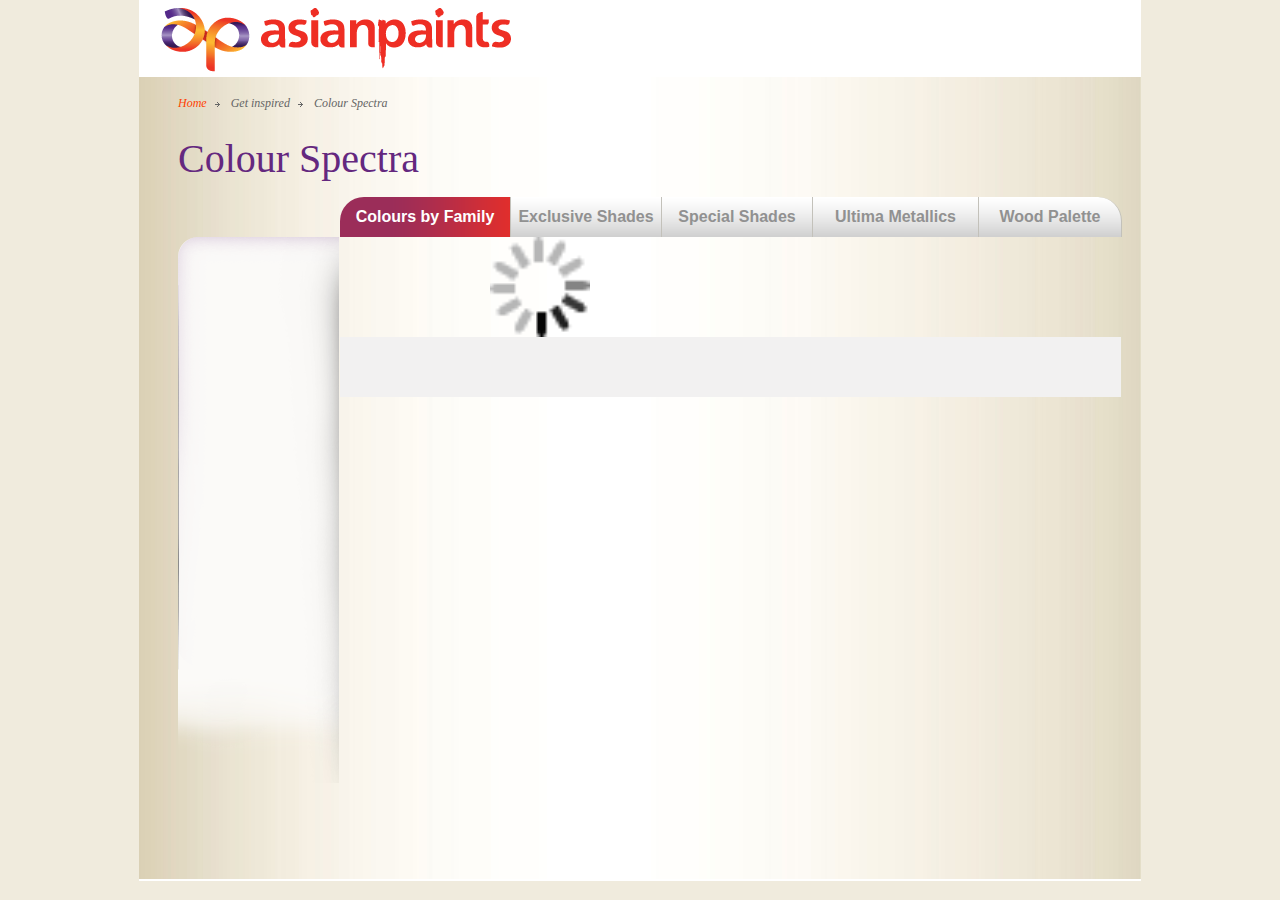
<file: paints/index.html>
<!DOCTYPE html>
<html>

<head>
   <meta http-equiv="X-UA-Compatible" content="IE=10" >
    <link type="text/css" rel="stylesheet" href="./files/HttpCombiner.css">
   <script type = "text/javascript" src = "http://ajax.googleapis.com/ajax/libs/jquery/1.7/jquery.min.js"></script>

    <title>Colour Shades and Schemes from Asian Paints Colour Spectra</title>
    <meta name="description" content="Explore a variety of colour shades and schemes for your walls offered by Asian Paints Colour Spectra. Check them out today at AsianPaints.com.">
    <meta name="keywords" content="colour shades, colour schemes">
    <script type="text/javascript" src="./files/ColourSpectraFetch.js" language="javascript"></script>
    <link type="text/css" rel="stylesheet" href="./files/colour-spectra.css">
  
    <script type="text/javascript">
        $(function() {
            //tabs
            var currentUrl = $(location).attr('href').split("=");
            var pageId = currentUrl[1];

            if (pageId == 1) {
                $(".spectra_tabs li").eq(0).click();
            } else if (pageId == 2) {
                $(".spectra_tabs li").eq(1).click();
            } else if (pageId == 3) {
                $(".spectra_tabs li").eq(2).click();
            } else if (pageId == 4) {
                $(".spectra_tabs li").eq(3).click();
            } else if (pageId == 5) {
                $(".spectra_tabs li").eq(4).click();
            } else {
                $(".spectra_tabs li").eq(0).click();
            }

        });
    </script>

    <script>
       function drag(ev) {
		var returnValue=ev.target.style.backgroundColor;
		//find type of paint
		/*
		* 1) colours
		  2) glitter
		  3) spl_shade
		  4) metallics
		  5) wood
		*
		*/
		var colorType="";
        if($('#colours').hasClass('active'))
		{
		  colorType="Normal";
		}
		else if($('#glitter').hasClass('active'))
		{
		  colorType="Exclusive";
		}
		else if($('#spl_shade').hasClass('active'))
		{
		  colorType="Special";
		}
		else if($('#metallics').hasClass('active'))
		{
		 colorType="Ultima";
		}
		else if($('#wood').hasClass('active'))
		{
		  colorType="Wood";
		}
		
		
       	try{
				var liTag=ev.target.parentNode.parentNode;
				var liChilds=liTag.childNodes;
				//alert(liChilds.length);
				for(var i=0;i<liChilds.length;i++)
				{
					var spanTag=liChilds[i];
					if(spanTag.tagName=="SPAN"){
					//	alert('content='+spanTag.innerHTML);
						returnValue=returnValue+"_"+spanTag.innerHTML;
					}
					else{
					//	alert(spanTag.tagName);
					}
				}
			}
			catch(e){
			//	alert('e:'+e)
			}
			ev.dataTransfer.setData("Text", colorType+"_"+returnValue);
		}

    </script>

</head>



<body data-twttr-rendered="true">
   

   
  
    <form method="post" action="./files/Colour Shades and Schemes from Asian Paints Colour Spectra.html" onsubmit="javascript:return WebForm_OnSubmit();" id="frmAsianPaints" autocomplete="off">
      
        <div class="wrapper">
            <!-- Header Start -->
            <div class="header">
                <!-- Top Navigation start -->
                <!-- Top Navigation end -->
                <div class="container">
                    <!-- Logo Container Start -->
                    <div class="logo">
                        <a href="https://www.asianpaints.com/">
                            <img src="./images/asian-paint-logo.png" alt="Colour &amp; Paint Company - Asian Paints India" title="Colour &amp; Paint Company - Asian Paints India"></a>
                        <a class="ezycolour_logo ezycolour_hidden" href="https://www.asianpaints.com/ezycolour/index.aspx">
                            <img src="./images/ezycolour-logo.png" alt="ezycolour" title="ezycolour"></a>
                    </div>
                </div>
            </div>
            <!-- Header End -->
            <div class="container">
                <!-- Mid Container start -->
                <div class="mid-container">

                    <div class="Wrapperbg boxclear">
                        <div class="breadcrumb">
                            <ul>
                                <li><a alt="Home" class="fstLink" href="https://www.asianpaints.com/">Home</a> </li>
                                <!--?xml version="1.0" encoding="utf-16"?-->
                                <li><span>Get inspired</span></li>
                                <li><span>Colour Spectra</span></li>
                            </ul>

                        </div>
                        <div class="resultFav">
                            <h1 class="page_ttl spectra_ttl">Colour Spectra</h1>
                      
                            </div>
                            <div class="spectra_content">
                                <div class="spectra_content_left">

                                    <div id="JSLeftColourList" class="left_content spectra_left">
                                        
                                    </div>
                                </div>
                                <div class="spectra_content_right">
                                    <ul class="spectra_tabs" id="CategoryHeadTabs">
                                        <li id="colours" class="paint_type first active">Colours by Family</li>
                                        <li id="glitter" class="paint_type second">Exclusive Shades</li>
                                        <li id="spl_shade" class="paint_type third">Special Shades</li>
                                        <li id="metallics" class="paint_type fourth">Ultima Metallics</li>
                                        <li id="wood" class="paint_type  last">Wood Palette</li>
                                    </ul>
                                    <div class="spectra_tabbbed_content">
                                        <div class="spectra_tab_content">
										<img id="loadingImage" src="ajax-star.gif" style="display: none; width: 100px; height: 100px; padding-left: 150px;"/>
										
                                            <div id="JSDetailsList" class="spectra_content_list colours">
                                            </div>
                                        </div>
                                        <div class="spectraOverlay" style="height: 3858px;"></div>
                                        <div id="JSPOPupList" class="spectra_popup" style="display: none;"></div>
                                    </div>
                                </div>
                            
                               
                            </div>
                        </div>
                   
                    </div>

                   
                </div>
             
            </div>
      
       

     </form>
   
    <script type="text/javascript" src="./files/HttpCombiner(2).js"></script>

    <script type="text/javascript" src="./files/jquery.cookie.js"></script>

   
    
   

    <script type="text/javascript" id="">
        jQuery(".spectra_list li div a").live("click", function() {
            ga("create", "UA-3901969-1", "auto");
            ga("send", "event", "Colour Spectra", "Selected Colour", jQuery("#JSPOPupList .shade_code")[0].innerHTML + "|" + jQuery("#JSPOPupList .shade_name")[0].innerHTML)
        });
    </script>
    <script type="text/javascript" id="">
        jQuery(".search_right").click(function() {
            ga("create", "UA-3901969-1", "auto");
            ga("send", "event", "Colour Spectra", "Shade Search", jQuery("#ContentPlaceHolder1_txtSearch").attr("value"))
        });
    </script>

    <script type="text/javascript" id="">
        jQuery(".spectra_fav a").click(function() {
            ga("create", "UA-3901969-1", "auto");
            ga("send", "event", "Colour Spectra", "My Favourite Shades", "click")
        });
    </script>

    <script type="text/javascript" id="">
        jQuery(".spectra_list li div a").click(function() {
            ga("create", "UA-3901969-1", "auto");
            ga("send", "event", "Colour Spectra", "Selected Colour", jQuery(".spectra_popup span").text())
        });
    </script>
</body>

</html>
</file>
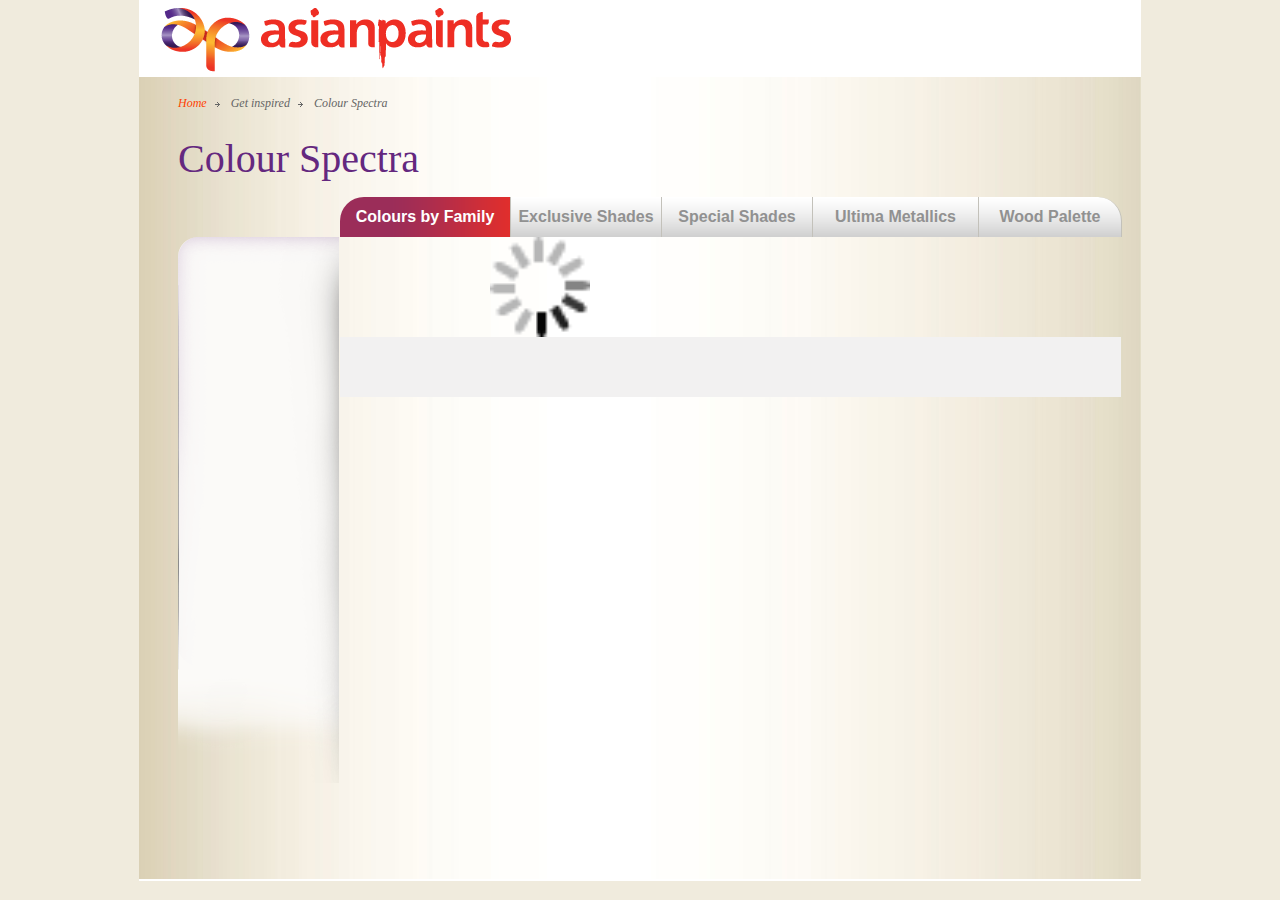
<file: users/satish/test/paints/index.html>
<!DOCTYPE html>
<html>

<head>
   <meta http-equiv="X-UA-Compatible" content="IE=10" >
    <link type="text/css" rel="stylesheet" href="./files/HttpCombiner.css">
   <script type = "text/javascript" src = "http://ajax.googleapis.com/ajax/libs/jquery/1.7/jquery.min.js" ></script>

    <title>Colour Shades and Schemes from Asian Paints Colour Spectra</title>
    <meta name="description" content="Explore a variety of colour shades and schemes for your walls offered by Asian Paints Colour Spectra. Check them out today at AsianPaints.com.">
    <meta name="keywords" content="colour shades, colour schemes">
    <script type="text/javascript" src="./files/ColourSpectraFetch.js" language="javascript"></script>
    <link type="text/css" rel="stylesheet" href="./files/colour-spectra.css">
  
    <script type="text/javascript">
        $(function() {
            //tabs
            var currentUrl = $(location).attr('href').split("=");
            var pageId = currentUrl[1];

            if (pageId == 1) {
                $(".spectra_tabs li").eq(0).click();
            } else if (pageId == 2) {
                $(".spectra_tabs li").eq(1).click();
            } else if (pageId == 3) {
                $(".spectra_tabs li").eq(2).click();
            } else if (pageId == 4) {
                $(".spectra_tabs li").eq(3).click();
            } else if (pageId == 5) {
                $(".spectra_tabs li").eq(4).click();
            } else {
                $(".spectra_tabs li").eq(0).click();
            }

        });
    </script>

    <script>
       function drag(ev) {
		var returnValue=ev.target.style.backgroundColor;
		//find type of paint
		/*
		* 1) colours
		  2) glitter
		  3) spl_shade
		  4) metallics
		  5) wood
		*
		*/
		var colorType="";
        if($('#colours').hasClass('active'))
		{
		  colorType="Normal";
		}
		else if($('#glitter').hasClass('active'))
		{
		  colorType="Exclusive";
		}
		else if($('#spl_shade').hasClass('active'))
		{
		  colorType="Special";
		}
		else if($('#metallics').hasClass('active'))
		{
		 colorType="Ultima";
		}
		else if($('#wood').hasClass('active'))
		{
		  colorType="Wood";
		}
		
		
       	try{
				var liTag=ev.target.parentNode.parentNode;
				var liChilds=liTag.childNodes;
				//alert(liChilds.length);
				for(var i=0;i<liChilds.length;i++)
				{
					var spanTag=liChilds[i];
					if(spanTag.tagName=="SPAN"){
					//	alert('content='+spanTag.innerHTML);
						returnValue=returnValue+"_"+spanTag.innerHTML;
					}
					else{
					//	alert(spanTag.tagName);
					}
				}
			}
			catch(e){
			//	alert('e:'+e)
			}
			ev.dataTransfer.setData("Text", colorType+"_"+returnValue);
		}

    </script>

</head>



<body data-twttr-rendered="true">
   

   
  
    <form method="post" action="./files/Colour Shades and Schemes from Asian Paints Colour Spectra.html" onsubmit="javascript:return WebForm_OnSubmit();" id="frmAsianPaints" autocomplete="off">
      
        <div class="wrapper">
            <!-- Header Start -->
            <div class="header">
                <!-- Top Navigation start -->
                <!-- Top Navigation end -->
                <div class="container">
                    <!-- Logo Container Start -->
                    <div class="logo">
                        <a href="https://www.asianpaints.com/">
                            <img src="./images/asian-paint-logo.png" alt="Colour &amp; Paint Company - Asian Paints India" title="Colour &amp; Paint Company - Asian Paints India"></a>
                        <a class="ezycolour_logo ezycolour_hidden" href="https://www.asianpaints.com/ezycolour/index.aspx">
                            <img src="./images/ezycolour-logo.png" alt="ezycolour" title="ezycolour"></a>
                    </div>
                </div>
            </div>
            <!-- Header End -->
            <div class="container">
                <!-- Mid Container start -->
                <div class="mid-container">

                    <div class="Wrapperbg boxclear">
                        <div class="breadcrumb">
                            <ul>
                                <li><a alt="Home" class="fstLink" href="https://www.asianpaints.com/">Home</a> </li>
                                <!--?xml version="1.0" encoding="utf-16"?-->
                                <li><span>Get inspired</span></li>
                                <li><span>Colour Spectra</span></li>
                            </ul>

                        </div>
                        <div class="resultFav">
                            <h1 class="page_ttl spectra_ttl">Colour Spectra</h1>
                      
                            </div>
                            <div class="spectra_content">
                                <div class="spectra_content_left">

                                    <div id="JSLeftColourList" class="left_content spectra_left">
                                        
                                    </div>
                                </div>
                                <div class="spectra_content_right">
                                    <ul class="spectra_tabs" id="CategoryHeadTabs">
                                        <li id="colours" class="paint_type first active">Colours by Family</li>
                                        <li id="glitter" class="paint_type second">Exclusive Shades</li>
                                        <li id="spl_shade" class="paint_type third">Special Shades</li>
                                        <li id="metallics" class="paint_type fourth">Ultima Metallics</li>
                                        <li id="wood" class="paint_type  last">Wood Palette</li>
                                    </ul>
                                    <div class="spectra_tabbbed_content">
                                        <div class="spectra_tab_content">
										<img id="loadingImage" src="ajax-star.gif" style="display: none; width: 100px; height: 100px; padding-left: 150px;"/>
										
                                            <div id="JSDetailsList" class="spectra_content_list colours">
                                            </div>
                                        </div>
                                        <div class="spectraOverlay" style="height: 3858px;"></div>
                                        <div id="JSPOPupList" class="spectra_popup" style="display: none;"></div>
                                    </div>
                                </div>
                            
                               
                            </div>
                        </div>
                   
                    </div>

                   
                </div>
             
            </div>
      
       

     </form>
   
    <script type="text/javascript" src="./files/HttpCombiner(2).js"></script>

    <script type="text/javascript" src="./files/jquery.cookie.js"></script>

   
    
   

    <script type="text/javascript" id="">
        jQuery(".spectra_list li div a").live("click", function() {
            ga("create", "UA-3901969-1", "auto");
            ga("send", "event", "Colour Spectra", "Selected Colour", jQuery("#JSPOPupList .shade_code")[0].innerHTML + "|" + jQuery("#JSPOPupList .shade_name")[0].innerHTML)
        });
    </script>
    <script type="text/javascript" id="">
        jQuery(".search_right").click(function() {
            ga("create", "UA-3901969-1", "auto");
            ga("send", "event", "Colour Spectra", "Shade Search", jQuery("#ContentPlaceHolder1_txtSearch").attr("value"))
        });
    </script>

    <script type="text/javascript" id="">
        jQuery(".spectra_fav a").click(function() {
            ga("create", "UA-3901969-1", "auto");
            ga("send", "event", "Colour Spectra", "My Favourite Shades", "click")
        });
    </script>

    <script type="text/javascript" id="">
        jQuery(".spectra_list li div a").click(function() {
            ga("create", "UA-3901969-1", "auto");
            ga("send", "event", "Colour Spectra", "Selected Colour", jQuery(".spectra_popup span").text())
        });
    </script>
</body>

</html>
</file>
<file: paints/files/HttpCombiner.css>
@charset "utf-8";*{margin:0;padding:0;border:0;outline:0}.input_field input{-webkit-appearance:none}ul li{list-style-type:none}a{text-decoration:none;outline:0}a:hover{text-decoration:underline}textarea{resize:none}.fl{float:left}.fr{float:right}.clearfix{clear:both}.bold{font-weight:bold}.relative{position:relative}body{font-family:Arial,Helvetica,sans-serif;font-size:62.5%;font-weight:normal;background:#f0ebdd}@font-face{font-family:'accordaltregularregular';src:url("./../fonts/soneri_type_-_accordaltregular-webfont.eot');src:url("./../fonts/soneri_type_-_accordaltregular-webfont.eot?#iefix') format('embedded-opentype'),url("./../fonts/soneri_type_-_accordaltregular-webfont.woff') format('woff'),url("./../fonts/soneri_type_-_accordaltregular-webfont.ttf') format('truetype'),url("./../fonts/soneri_type_-_accordaltregular-webfont.svg#accordaltregularregular') format('svg');font-weight:700;font-style:normal;zoom:1}@font-face{font-family:'accordaltboldbold';src:url("./../fonts/soneri_type_-_accordaltbold-webfont.eot');src:url("./../fonts/soneri_type_-_accordaltbold-webfont.eot?#iefix') format('embedded-opentype'),url("./../fonts/soneri_type_-_accordaltbold-webfont.woff') format('woff'),url("./../fonts/soneri_type_-_accordaltbold-webfont.ttf') format('truetype'),url("./../fonts/soneri_type_-_accordaltbold-webfont.svg#accordaltboldbold') format('svg');font-weight:700;font-style:normal}@font-face{font-family:'accordaltextralight';src:url("./../fonts/soneri_type_-_accordaltextralight-webfont.eot');src:url("./../fonts/soneri_type_-_accordaltextralight-webfont.eot?#iefix') format('embedded-opentype'),url("./../fonts/soneri_type_-accordaltextralight-webfont.woff') format('woff'),url("./../fonts/soneri_type_-_accordaltextralight-webfont.woff') format('truetype'),url("./../fonts/soneri_type_-_accordaltextralight-webfont.svg#accordaltextralight') format('svg');font-style:normal}h1,h2,h3,h4,h5{-webkit-font-smoothing:antialiased}.wrapper{width:100%}.container{clear:both;margin:0 auto;width:1002px}#slider,.ui-slider .ui-slider-range,.ui-slider .ui-slider-handle,.box-container .box p.img,.yourVoiceLogo,.header .top-navigation .signin a.signinBtn,.goBtn,.footerLinks ul li span.india,.footerLinks ul.social li a,.light_right_content .social_icons ul li a.facebook,.light_right_content .social_icons ul li a.twitter,.light_right_content .social_icons ul li a.google,.light_right_content .social_icons ul li a.in,.light_right_content .bottom_links .login_btn,.light_right_content .bottom_links .reg_btn,.group ul li a,.reg_lightbox .close_lightbox,.popupbox3 .popup_head .closebtn3 a,.banner .paginavwrap,.pagination li,.pagitab div{background:url(./../images/sprite-home.png) no-repeat 0 0}.header .top-navigation{background:url(./../images/top-navigation-bg.png) repeat-x 0 0;padding:0 0 10px;position:relative;float:left;min-width:1002px;width:100%;z-index:101}.header .top-navigation ul{padding:12px 0}.header .top-navigation ul,.header .top-navigation .search{border-right:1px solid #abacad;float:left}.header .top-navigation ul.noBorder{border:0}.header .top-navigation ul li{float:left;font-size:1em;text-transform:uppercase;font-weight:bold}.header .top-navigation ul li a{color:#525252;padding:0 22px}.header .top-navigation ul li a:hover,.header .top-navigation ul li.sel a{color:#de0b00}.header .top-navigation .search{padding:7px 7px 6px;float:left}.header .top-navigation .search .input{background:url(./../images/search-bg.gif) no-repeat 0 0;float:left;width:70px;padding:0 6px 0 14px}.header .top-navigation .search .input input{border:0;background:0;color:#fff;font-weight:bold;font-style:italic;float:left;padding-bottom:3px;line-height:22px;width:70px;height:22px}.header .top-navigation .signin{padding:8px 3px 5px 0;margin-right:-1px;height:24px;position:relative;right:20px}.header .top-navigation .signin a.signinBtn{background-position:-149px -101px;float:left;text-indent:-9999px;height:24px;width:76px}.header .logo{background:#fff;clear:both;padding:18px 0 3px 22px;margin-top:-10px;float:left;position:relative;width:97.85%;z-index:0}.header .logo .fl,.header .logo a{float:left}.header .nav ul{background:url(./../images/nav-bg.jpg) no-repeat 0 0;float:left;position:relative;width:100%;z-index:50}.header .nav ul li{border-left:1px solid #ac5f22;font-family:'accordaltregularregular';position:relative;font-size:1.6em;float:left;width:199px;z-index:100;font-weight:normal}.header .nav ul li:first-child{border:0}.header .nav ul li a{color:#fff;padding:0 0 0 22px;height:30px;line-height:30px;float:left;width:177px}.header .nav ul li a:hover{text-decoration:none}.header .nav ul li.experiance{z-index:0}.header .nav ul li.experiance a{background:url(./../images/icon.png) no-repeat 15px 7px;padding:0 0 0 37px;width:162px}.header .nav ul li ul li.notch{background:transparent url(./../images/menu-notch.png) no-repeat 15px 0;height:9px;line-height:9px;position:relative}.header .nav ul li ul{background:0;left:0;top:21px;float:none;display:none;position:absolute;z-index:100;width:225px}.header .nav ul li ul li{background:url(./../images/menu-bg.png) repeat 0 0;font-family:Arial,Helvetica,sans-serif;border:0;font-size:.95em;width:100%}.header .nav ul li ul li a{color:#1b1b1b;padding:0}.header .nav ul li ul li ul{background:0;position:relative;display:block;top:0}.header .nav ul li ul li ul li{font-style:italic;color:#ff3c00}.header .nav ul li ul li ul li ul{padding-bottom:5px;float:left;background-image:none}.header .nav ul li ul li ul li ul li{font-style:normal;font-size:.9em;padding:0 5px 0 55px;width:165px}.header .nav ul li ul li ul li ul li:hover{background-color:#fcb630}.header .nav ul li ul li ul li:first-child p{border:0}.header .nav ul li ul li ul li p{padding:5px 0 0 55px;border-top:1px solid #d4d1ca;font-family:Georgia}.header .nav ul li ul li ul li ul li span{position:absolute;background:#fbf7ef;color:#666;display:none;font-family:Georgia;font-style:italic;line-height:1.5em;padding:5px 30px;width:190px}.header .nav ul li ul li ul li ul li,.header .top-navigation ul li .badge_popup_left span{background:url(./../images/menu-icon.png) no-repeat 0 0}.header .nav ul li ul li ul li ul li.inspiration,.header .top-navigation ul li .badge_popup_left span.inspiration{background-position:11px 5px}.header .nav ul li ul li ul li ul li.snapit,.header .top-navigation ul li .badge_popup_left span.snapit{background-position:11px -1096px}.header .nav ul li ul li ul li ul li.colorNext,.header .top-navigation ul li .badge_popup_left span.colorNext{background-position:11px -25px}.header .nav ul li ul li ul li ul li.colorSpectra,.header .top-navigation ul li .badge_popup_left span.colorSpectra{background-position:11px -59px}.header .nav ul li ul li ul li ul li.ideasEngine,.header .top-navigation ul li .badge_popup_left span.ideasEngine{background-position:11px -1218px}.header .nav ul li ul li ul li ul li.homePainting,.header .top-navigation ul li .badge_popup_left span.homePainting{background-position:11px -120px}.header .nav ul li ul li ul li ul li.colorConfident,.header .top-navigation ul li .badge_popup_left span.colorConfident{background-position:11px -150px}.header .nav ul li ul li ul li ul li.colorStore,.header .top-navigation ul li .badge_popup_left span.colorStore{background-position:11px -595px}.header .nav ul li ul li ul li ul li.video-links,.header .top-navigation ul li .badge_popup_left span.video-links{background-position:11px -1455px;font-style:italic;color:#000;font-weight:600}.header .nav ul li ul li ul li ul li.colorIdea,.header .top-navigation ul li .badge_popup_left span.colorIdea{background-position:11px -627px}.header .nav ul li ul li ul li ul li.colourchef,.header .top-navigation ul li .badge_popup_left span.colourchef{background-position:11px -1154px}.header .nav ul li ul li ul li ul li.paintselector,.header .top-navigation ul li .badge_popup_left span.paintselector{background-position:11px -385px}.header .nav ul li ul li ul li ul li.paintcalculator,.header .top-navigation ul li .badge_popup_left span.paintcalculator{background-position:11px -418px}.header .nav ul li ul li ul li ul li.askaparna,.header .top-navigation ul li .badge_popup_left span.askaparna{background-position:11px -460px}.header .nav ul li ul li ul li ul li.colourspeak,.header .top-navigation ul li .badge_popup_left span.colourspeak{background-position:11px -492px}.header .nav ul li ul li ul li ul li.projectplanner,.header .top-navigation ul li .badge_popup_left span.projectplanner{background-position:11px -666px}.header .nav ul li ul li ul li ul li.dealerlocator,.header .top-navigation ul li .badge_popup_left span.dealerlocator{background-position:11px -730px}.header .nav ul li ul li ul li ul li.projectsales,.header .top-navigation ul li .badge_popup_left span.projectsales{background-position:11px -798px}.header .nav ul li ul li ul li ul li.makeovercontest,.header .top-navigation ul li .badge_popup_left span.makeovercontest{background-position:11px -834px}.header .nav ul li ul li ul li ul li.interiorpaints,.header .top-navigation ul li .badge_popup_left span.interiorpaints{background-position:11px -868px}.header .nav ul li ul li ul li ul li.exteriorpaints,.header .top-navigation ul li .badge_popup_left span.exteriorpaints{background-position:11px -900px}.header .nav ul li ul li ul li ul li.metalfinishes,.header .top-navigation ul li .badge_popup_left span.metalfinishes{background-position:11px -934px}.header .nav ul li ul li ul li ul li.woodfinishes,.header .top-navigation ul li .badge_popup_left span.woodfinishes{background-position:11px -966px}.header .nav ul li ul li ul li ul li.paintingTools,.header .top-navigation ul li .badge_popup_left span.paintingTools{background-position:11px -1485px}.header .nav ul li ul li ul li ul li.apexduracast,.header .top-navigation ul li .badge_popup_left span.apexduracast{background-position:11px -1590px}.header .nav ul li ul li ul li ul li.rpwallfashion,.header .top-navigation ul li .badge_popup_left span.rpwallfashion{background-position:11px -1037px}.header .nav ul li ul li ul li ul li.kidsworld,.header .top-navigation ul li .badge_popup_left span.kidsworld{background-position:11px -1068px}.header .nav ul li ul li ul li ul li.waterproofing,.header .top-navigation ul li .badge_popup_left span.waterproofing{background-position:11px -1123px}.header .nav ul li ul li ul li ul li.starsBagdes,.header .top-navigation ul li .badge_popup_left span.starsBagdes{background-position:11px -1187px}.header .nav ul li ul li ul li ul li.projectplanner.Makeover{background-position:13px -1518px}.header .nav ul li ul li ul li ul li.paintcalculator.Invites{background-position:13px -1551px}.header .nav ul li ul li ul li ul li.intiativesOffers{background-position:13px -1518px}.header .nav ul li ul li ul li ul li.intiativesOffers{background:url(../images/icon-initiatives-section.png) no-repeat 20px 2px}.header .nav ul li ul li ul li ul li.nobg{background-position:0 26px}.header .nav ul li.footerImg{background:url(./../images/menu-bottom.png) no-repeat left bottom;float:left;height:41px;width:100%}.mid-container,.footer-container{background:#fff;padding:0;float:left;width:1002px;min-height:50px}.getStart{background:url(./../images/left-pane-btn.png) no-repeat 0 0;color:#fff;font-family:'accordaltregularregular';font-size:2em;position:absolute;padding:10px 0 0 20px;left:-13px;top:362px;height:53px;width:107px}.btn a{background:url(./../images/btn-bg.gif) no-repeat top left;color:#fff;font-size:1.3em;float:left;padding:0 27px 0 15px;height:32px;line-height:32px}.footer{background:#fff;float:left;width:100%}.footer-container{position:relative}.quickLinks{color:#939393;font-size:1.3em;float:left}.quickLinks .img{position:relative;top:119px;left:8px;width:98%}.quickLinks ul{float:left;width:100%}.quickLinks ul.col1{width:192px}.quickLinks ul.col2{width:212px}.quickLinks ul.col3{width:222px}.quickLinks ul.col4{width:183px;position:absolute;top:520px;left:404px}.quickLinks ul.col5{width:170px}.quickLinks ul.col6{width:155px;padding:0 0 0 10px}.quickLinks ul.col7{width:165px;padding:20px 0 0 10px}.quickLinks ul li{float:left;width:100%}.quickLinks ul li a{color:#02819e;padding-left:14px}.quickLinks ul li span{color:#1e2a34;font-family:'accordaltregularregular';font-size:1.8em;line-height:1.2em;padding-left:14px}.quickLinks ul li ul li span{color:#939393;font-size:1em;font-family:arial}.quickLinks ul li ul li{font-family:Arial,Helvetica,sans-serif;font-style:italic;font-weight:normal;padding:12px 0 0;font-size:1em}.quickLinks ul li ul li.sel a{background:url(./../images/link-arrow.gif) no-repeat 0 4px;color:#fb5344;cursor:default}.quickLinks ul li ul li ul li{padding:0;font-style:normal;line-height:1.7em}.quickLinks ul.col5 li ul li{font-style:normal;line-height:1.8em}.quickLinks .note{background:url(./../images/note-icon.jpg) no-repeat 0 2px;color:#aaaaab;padding:3px 0 3px 25px;margin-bottom:10px}.quickLinks .note a{color:#ff7a7a}.linkArrow,.star_login,.more_abt_stars{background:url(./../images/link-arrow.gif) no-repeat right 5px;padding-right:10px}.footerLinks{border-bottom:1px solid #d6d6d6;float:left;font-size:1.1em;padding:5px 0 6px;width:100%;text-transform:uppercase}.footerLinks a{color:#646464}.footerLinks ul li{float:left;padding:20px 17px 0 0}.footerLinks ul li.country{position:relative}.footerLinks ul li.country a{background:url(./../images/arrow-top.gif) no-repeat right 4px;padding:0 13px 0 0}.footerLinks ul li.country a:hover,.header .top-navigation .country a:hover{text-decoration:none}.footerLinks ul li span.india{background-position:-163px -67px;float:left;margin-right:8px;height:16px;width:24px}.footerLinks ul li.country ul{border:1px solid #A8A8A8;bottom:16px;display:none;left:32px;position:absolute;width:125px;background:#fff}.footerLinks ul li.country ul li,.header .top-navigation .country ul li{padding:2px 5px;float:left;width:92%}.footerLinks ul li.country ul li a{background:0;padding:0;float:left;width:100%}.footerLinks ul li.country ul li:hover{background:#ccc}.footerLinks ul.social li{color:#333;font-size:1.1em;font-weight:bold;text-transform:none;padding:0 3px;height:32px;line-height:32px}.footerLinks ul.social li a{display:block;text-indent:-9999px;width:38px}.footerLinks ul.social li.facebook a{background-position:-319px -161px}.footerLinks ul.social li.twitter a{background-position:-362px -161px}.footerLinks ul.social li.pinterest a{background-position:-402px -161px}.footerLinks ul.social li.youtube a{background-position:-442px -161px}.footerLinks ul.social li.gplus a{background-position:-586px -161px}.footerLinks ul.social li.instagram a{background-position:-478px -126px}.group{color:#646464;padding:20px 0 10px;font-size:1.1em;float:left;position:relative;left:330px}.group ul li{float:left;height:26px;line-height:2em;margin:0 12px 0 0}.group ul li a{float:left;text-indent:-9999px}.group ul li.berger a{background-position:-149px -130px;width:60px}.group ul li.apco a{background-position:-227px -130px;width:50px}.group ul li.scib a{background-position:-297px -130px;width:55px}.group ul li.apBangladesh a{background-position:-370px -130px;width:95px}.goBtn{background-position:-331px -101px;position:relative;left:-4px;float:left;height:24px;width:23px}.experience{position:absolute;display:none;height:580px;width:1001px;z-index:300}.experience .experienceClose{cursor:pointer;position:absolute;right:-12px;top:-12px;z-index:103}.overlay3{background:url(./../images/overlayBg.png) repeat 0 0;display:none;height:100%;left:0;opacity:.5;position:fixed;top:0;width:130%;z-index:101}.lightbox3{display:none;left:35px;position:absolute;width:800px;z-index:1000;background:#fff;Padding:0}.popupbox3{background:#fff;position:absolute;width:800px;z-index:102;left:0;top:0}.popupbox3 .popup_head{background:#fff;padding:10px 5px}.popupbox3 .popup_head .logo{float:left;padding:8px 0 8px 20px}.popupbox3 .popup_head .closebtn3{float:right;padding:0 5px 0 0}.popupbox3 .popup_wrap_3{background:url(./../images/lightbox_bg.jpg) repeat-y 0 0;width:725px;float:left;padding:20px 30px 0 45px}.popupbox3 .popup_wrap_3 .topCurv{background:url(./../images/topCurve.png) no-repeat 0 0;width:711px;height:29px;float:left}.popupbox3 .popup_wrap_3 .bottomCurv{background:url(./../images/bottomCurv.png) no-repeat 0 0;width:711px;height:126px;float:left;margin-left:-1px}.popupbox3 .popup_wrap_3 .lightboxContainer3{background:url(./../images/middleBg.jpg) repeat-y 0 0;width:666px;padding:0 25px 0 20px;float:left}.popupbox3 .popup_wrap_3 .lightboxContainer3 h2{width:100%;color:#67287d;font-family:'accordaltregularregular';font-size:34px;padding-bottom:10px;clear:both}.popupbox3 .popup_wrap_3 .lightboxContainer3 h2 span{font-size:18px;color:#333}.popupbox3 .popup_wrap_3 .lightboxContainer3 p{color:#717173;font-size:13px;font-family:Arial;float:left;padding-bottom:10px;line-height:25px}.popupbox3 .popup_wrap_3 .lightboxContainer3 a{color:#FB5344}.popupbox3 .popup_wrap_3 .lightboxContainer3 p.itlicForm{font-style:italic;font-family:Georgia;color:#666;line-height:22px}.popupbox3 .popup_wrap_3 .lightboxContainer3 .btmHeading{float:left;width:100%}.popupbox3 .popup_wrap_3 .lightboxContainer3 .btmHeading h3{width:100%;font-family:'accordaltregularregular';font-size:22px;float:left}.popupbox3 .popup_wrap_3 .lightboxContainer3 .btmHeading span{width:100%;font-family:'accordaltregularregular';font-size:16px;float:left}.popupbox3 .popup_wrap_3 .lightboxContainer3 ul{width:650px!important;float:left}.popupbox3 .popup_wrap_3 .lightboxContainer3 ul li,.TnC ul li{margin:3px 0!important;color:#717173;font-size:13px;font-family:Arial;float:left;padding-bottom:10px;background:url(./../images/liStyle.jpg) no-repeat 0 4px;padding-left:15px;width:97%}.popupbox3 .popup_wrap_3 .lightboxContainer3 ul.sub-list li{background:url(./../images/lidtdataBull.gif) no-repeat 0 7px!important;padding:0 0 0 10px}.thnakyouWrap{width:100%;margin:0;padding:0}.thnakyouWrap .popupbox3{position:relative;margin:0 auto}.thankItalic{font-style:italic;font-size:1.4em;float:left;font-family:Georgia;color:#717173;padding-bottom:25px}.thnkTxtBox{width:365px;height:20px;float:left;background:#ccc;border:1px solid #bbb;padding:5px}.thnkTxtBox .thnkTxt{width:365px;height:20px;float:left;background:#ccc;border:0}.thnkSubmit{width:auto;float:left;margin:3px 10px 0}.thnkSubmit a{font-style:italic;font-family:Georgia;font-size:1.3em}.overlay,.overlay_ins,.box_overlay{background:url(./../images/blackOverlay.png) repeat 0 0;display:none;height:100%;left:0;overflow:hidden;position:fixed;top:0;width:100%;z-index:299}.lightbox,.lightboxnx,.lightboxhpg6,.lightboxhpg5,.lightboxhpg4,.lightboxhpg3{display:none;left:35px;position:absolute;width:590px;min-height:200px;z-index:300;background:#fff;top:100px;padding:10px 20px}.reg_lightbox{background:none repeat scroll 0 0 #FFF;display:none;left:35px;position:absolute;top:100px;width:855px;z-index:500}.reg_lightbox .lightbox_top{background:url(./../images/popup_top_bg.gif) repeat-x 0 0;height:44px;width:785px;padding:22px 35px 15px 35px;float:left}.lightbox_top h2.lightbox_title{font-family:'accordaltregularregular';font-size:2.2em;color:#000;margin-bottom:5px}.lightbox_top p{font-family:Georgia;font-size:1.3em;color:#333}.reg_lightbox .close_lightbox,.popupbox3 .popup_head .closebtn3 a{background-position:-397px -67px;text-indent:-9999px;height:32px;position:absolute;right:30px;top:13px;width:30px}.reg_lightbox .lightbox_content{padding:22px 35px 15px 25px;float:left;width:795px;background:#f2f2f0}.lightbox_content .light_left_content{background:url(./../images/ltbox_left_bg.jpg) no-repeat 0 0;height:231px;width:345px;padding:20px 15px 20px 20px;width:340px;float:left;position:relative}.lightbox_content .light_left_content ul li{background:url(./../images/border_bottom.png) repeat-x 0 bottom;font-family:Arial;font-size:1.6em;color:#fff;padding:15px 0}.lightbox_content .light_right_content{float:left;padding:0 0 0 25px;width:395px;position:relative}.light_right_content .social_icons{float:left;width:100%;border-bottom:1px solid #919190;padding:0 0 10px 0;position:relative}.light_right_content .social_icons ul{padding-left:10px;float:left;width:auto!important}.light_right_content .social_icons ul li{float:left}.light_right_content .social_icons span,.form_fields span{float:left;line-height:34px;font-family:Georgia;font-size:1.3em;color:#2f2f2}.light_right_content .social_icons ul li a.facebook,.light_right_content .social_icons ul li a.twitter,.light_right_content .social_icons ul li a.google,.light_right_content .social_icons ul li a.in{float:left;height:30px;width:28px;margin-right:10px;text-indent:-9999px}.light_right_content .social_icons ul li a.facebook{background-position:-478px -160px}.light_right_content .social_icons ul li a.twitter{background-position:-517px -160px}.light_right_content .social_icons ul li a.google{background-position:-555px -160px}.light_right_content .social_icons ul li a.in{background-position:-127px -67px}.form_fields{float:left}.form_fields .input_field{background:url(./../images/inputNew_bg.png) no-repeat;margin-bottom:10px;position:relative}.form_fields .password{background:url(./../images/password-bg.png) no-repeat;margin-bottom:10px}.form_fields .marginRt,.desc_left .input_field{margin-right:9px}.form_fields .input_field input{color:#fff;background:0;font-size:1.3em;font-family:Arial;height:18px;padding:8px 18px;width:153px}.form_fields .password input,.form_fields .input_field span.passwordTxt{color:#fff;background:#8b8b8b;font-size:1.3em;font-family:Arial}.form_fields .password input{display:none}.form_fields .input_field span.passwordTxt{position:absolute;left:18px;width:155px}.light_right_content .checkboxes{float:left}.light_right_content .bottom_links{float:left;width:100%;padding:10px 0 0 0}.light_right_content .bottom_links .reg_btn,.light_right_content .bottom_links .login_btn{width:106px;height:28px;float:left}.light_right_content .bottom_links .reg_btn{background-position:-225px -101px}.light_right_content .bottom_links .login_btn{background-position:-290px -67px}.light_right_content .bottom_links .cancel_link{padding:0 0 0 8px;font-family:Arial;font-size:1.3em;font-weight:bold;color:#333;margin:7px 0 0 13px;float:left}.light_right_content .bottom_links p{float:right;font-size:1.4em;color:#000;margin:7px 0 0 13px;line-height:15px}.light_right_content .bottom_links .login_link{float:right;font-size:1.4em;color:#68118a;text-decoration:underline;line-height:15px;margin:7px 0 0 3px;padding:0 0 0 3px}.form_fields .checkboxes label{width:92%}.form_fields .checkboxes label b{font-weight:bold}.form_fields .checkboxes label{cursor:pointer;font-family:Arial;font-weight:normal;font-style:normal;font-weight:1.1em;padding:3px 0 0}.pointer{left:95px;position:absolute;bottom:-2px}.registerBox{display:none}.form_fields label{color:#333;display:block;font-size:1.3em;font-weight:bold;font-style:italic;padding:5px 0}.jspContainer{overflow:hidden;position:relative}.jspPane{position:absolute}.jspVerticalBar{position:absolute;top:0;right:0;width:10px;height:320px}.jspHorizontalBar{position:absolute;bottom:0;left:0;width:100%;height:16px;background:red}.jspVerticalBar *,.jspHorizontalBar *{margin:0;padding:0}.jspCap{display:none}.jspHorizontalBar .jspCap{float:left}.jspTrack{background:#C2C2C0;width:10px;position:relative;display:block}.jspDrag{background:#5D5D5D;position:relative;top:0;left:0;width:10px;cursor:pointer;display:block}.jspHorizontalBar .jspTrack,.jspHorizontalBar .jspDrag{float:left;height:320px}.jspArrow{background:#50506d;text-indent:-20000px;display:block;cursor:pointer}.jspArrow.jspDisabled{cursor:default;background:#80808d}.jspVerticalBar .jspArrow{height:16px}.jspHorizontalBar .jspArrow{width:16px;float:left;height:100%}.jspVerticalBar .jspArrow:focus{outline:0}.jspCorner{background:#eeeef4;float:left;height:100%}.scroll-pane{width:650px;height:280px;overflow:auto}#panemain{height:350px;padding-right:20px}.reset{position:absolute;left:-9999px;visibility:hidden}.fullRow{width:800px!important;float:left}.fullRow .form_fld{width:375px!important;float:left;clear:none!important}.fullRow .form_fld span img{padding-top:6px}.fullRow .form_fld .input_field{padding:9px 3px!important;width:185px!important}.fullRow .form_fld .input_field select{width:180px;background:0;color:#fff}.fullRow .form_fld .input_field select option{background:#8b8b8b}.fullRow1{padding-left:120px}.fullRow1 .form_fld{width:335px!important;float:left;clear:none!important}.lblWidth .form_content .fullRow1 label{width:85px!important}.cc_lightbox .cc_mid_cont{background:none repeat scroll 0 0 #fff;float:left;width:100%}.cc_inn_cont{color:#333;float:left;padding:0;width:545px}.cc_edit span{float:left;font-size:12px;padding:7px 0 0 15px;width:130px}#ContentPlaceHolder1_cc_overlay{background-color:#000;display:none;height:100%;left:0;opacity:.75;overflow:hidden;position:fixed;top:0;width:100%;z-index:8000}.cc_lightbox{margin:0;padding:0;position:absolute;top:70px;bottom:70px;width:69%;z-index:9000}.chk_field .uncheked{background-position:0 0}.fullRow .chkBx{width:100%;float:left;padding-left:175px}.fullRow .chkBx.widthauto{width:100%;padding:0;margin:5px 0 0 0;float:right}.chk_field .sel_input,.chk_field .sel_input{background:url("./../images/grey_checkboxes.gif") no-repeat scroll 0 -25px transparent;display:inline-block;height:25px;left:0;position:absolute;top:0;width:27px;z-index:1}.cc_form{background:none repeat scroll 0 0 #FFF;float:left;width:100%}.cc_lightbox .bottom{background:url(./../images/cc_bottom.gif) no-repeat scroll left top transparent;float:left;height:7px;width:644px}.form_fld span.star{color:#f00;float:none;font-size:11px;padding:0;width:auto}#FromAction p{padding-left:40px}.form_sec_wrap p.info.btn{padding:25px 0 0 0;text-align:center}.lblWidth .form_content label{width:215px!important}.light_right_content .newLine{width:100%;float:left;*float:none}.light_right_content .bottom_links .newLine a{text-decoration:underline;color:#ee2e24}.light_right_content .bottom_links .newLine a.login_link{float:left;margin-top:15px}.light_right_content .bottom_links .newLine p{float:left;margin-top:15px;margin-left:2px}.accInfo{position:relative;cursor:pointer;float:right}.accInfo .accPic{color:#5e5d5d;font-size:11px;padding-top:0;position:relative;z-index:1}#Login_lblLoginUserName{float:right;padding-top:5px;width:83px;text-align:right;overflow:hidden}.accInfo .accPic .accBtn,.accInfo .accPic .accBtnup{padding-left:12px;right:5px;float:right;position:relative;top:10px}.cart .accBtn,.cart .accBtnup{right:0;position:absolute;top:11px;z-index:3;*top:16px;cursor:pointer}.cart .accBtnup{display:none}.accInfo .accPic .accBtnup{display:none}.accInfo .accPic img{float:left}.accInfo .lastLi{background:#fff;border:2px solid #dbdbdb;border-top:0;width:143px}.accInfo .middleLi{background:#fff;border:2px solid #dbdbdb;border-top:0;border-bottom:0;width:143px}.accInfo ul.accDrop{background:url(./../images/accDropbg.png) no-repeat 0 0;width:147px;height:50px;position:absolute;right:-2px;top:-2px;display:none;z-index:0;padding:40px 0 15px 0}.accInfo ul.accDrop{border:0}.accInfo ul li,.accDropCart li{background:#fff;border:2px solid #dbdbdb;border-top:0;border-bottom:0;width:143px}.accDropCart li{width:158px;margin-left:1px}.header .top-navigation .accInfo ul li,.header .top-navigation .accDropCart li{text-transform:capitalize}.header .top-navigation .accDropCart li.lastLi{border-bottom:2px solid #DBDBDB}.header .top-navigation .accDropCart li.lastLi a{background:none repeat scroll 0 0 #FEB834;border-radius:15px 15px 15px 15px;margin:0 5px;padding:5px 9px;position:relative;behavior:url(/js/PIE.htc)}.accInfo ul.accDrop li a,.accDropCart li a{padding:0;margin:0;color:#666;font-family:Georgia;font-weight:normal;font-size:11px;padding:8px 0 5px 25px;font-style:italic;margin:0 0 0 2px;width:120px;display:block}.accDropCart li a{width:154px;margin:0;font-size:11px}.accInfo ul.accDrop li a:hover,.accInfo ul.accDrop li.lastLi a:hover,.accInfo ul.accDrop li.middleLi a:hover{color:#000;background:#c8c8c8 url(./../images/accDrop_icon.gif) no-repeat 12px 11px}.cart ul.accDropCart li:hover{background:#c8c8c8}.cart ul.accDropCart li.lastLi{padding:5px 0}.cart ul.accDropCart li.lastLi:hover{background:#fff}.cart ul.accDropCart li:hover a{color:#000;text-decoration:none}.accInfo ul.accDrop li.lastLi a,.accInfo ul.accDrop li.middleLi a,.accInfo ul.accDrop li a{margin:0}.cart{position:relative}.cart ul.accDropCart{background:url(./../images/accDropbg2.png) no-repeat 0 2px;width:162px;position:absolute;left:3px;top:-2px;display:none;z-index:0;padding:40px 0 0;border:0}.validationsummary{padding:0;z-index:600;height:100%;left:0;background:url("./../images/ovelayBgT.png") 0 0 repeat;overflow:hidden;position:fixed;width:100%}.validationsummary div{width:479px;padding:0 0 0 35px;z-index:700;position:relative}.validationsummary div h3{color:#333;float:left;position:absolute;z-index:4;font-family:Georgia;font-size:1.6em;font-weight:normal;font-style:italic;padding-top:15px}.validationsummary div span{background:url(./../images/errorClose.png) no-repeat;float:right;position:absolute;font-size:1.5em;cursor:pointer;font-weight:bold;z-index:5;height:32px;width:31px;right:3px;top:8px}.validationsummary ul{background:url(./../images/errorTop.jpg) repeat-x 0 0 #fff;padding:60px 35px 10px;width:450px;position:absolute;opacity:1!important;border-radius:10px}.validationsummary ul li{padding:5px 0 5px 20px;font-size:1.2em;color:#717173;background:url(./../images/errorLi.jpg) no-repeat 0 9px;font-family:Georgia;font-size:1.4em;font-style:italic}.validationsummary ul li p{margin-bottom:5px}.validationsummary div,.validationsummary ul{left:33%;top:20%}#divGlobalMessage{display:none}.innerContentbox{margin-top:20px}.msgboxOuter .paint_band{margin-bottom:15px}.msgboxOuter .paint_band_org{background:#F7EBCA;color:#626262}.msgboxOuter .paint_band_org p{background:0;color:#626262}.msgboxOuter .ordertable h2{color:#363636;font-family:Arial;font-size:1.6em;padding-bottom:10px}.msgboxOuter .estimate_content{padding:0}.msgboxOuter .estimate_table ul.firstRow li{background:none repeat scroll 0 0 #EDEDED}.msgboxOuter .data_results p{font-family:Arial;font-size:1.4em;width:80%}.msgboxOuter .data_results .estimate_info a.change_btn{cursor:default}.msgboxOuter .data_results .res_qck{width:100%;float:left;color:#333;font-family:Arial;font-size:1.4em;width:100%;border-bottom:1px solid #ccc}.msgboxOuter .data_results .firstBkColor{background:#ccc;color:#363636;float:left;font-family:Arial;font-size:1.6em;font-weight:bold;width:100%}.msgboxOuter .data_results .res_qck .firstCol{border-right:1px solid #C0C0C0;float:left;padding:13px 10px}.msgboxOuter .data_results .res_qck .secCol{padding:13px 10px;float:left}.msgboxOuter .data_results .secondBkColor{background:#EDEDED}.msgboxOuter .data_results .res_qck label{width:350px;float:left}.innerContentbox .link_back{background:url(./../images/backBtn.png) no-repeat 0 4px;color:#333;float:right;font-weight:bold;width:76px;height:32px;text-indent:-9999px}.innerContentbox{width:98%;float:left;background:#fff;position:relative;z-index:1}.innerContentbox #panemain{width:930px;height:370px}.top-navigation .container ul.noBorder li.sel a{cursor:default;text-decoration:none}.viewMore{float:right;font-size:1.2em;position:relative;right:10px}.viewMore a{color:#de0b00;text-decoration:underline}.pageError{min-height:100px;margin:50px}.pageError h1{font-family:'accordaltregularregular';font-size:3em;font-weight:normal}.pageError p{font-size:1.2em;padding:15px 0}.header .top-navigation .country{position:relative;float:left;padding:11px 0 11px 11px}.header .top-navigation .country a{background:url(./../images/arrow-down.gif) no-repeat right 4px;padding:0 13px 0 0;color:#525252;font-size:1em;font-weight:normal;text-transform:uppercase}.header .top-navigation .country ul{border:1px solid #A8A8A8;background:#fff;top:26px;display:none;left:12px;position:absolute;width:126px}.header .top-navigation span.india{background:url(./../images/flag-globicon.gif) no-repeat 0 2px;float:left;height:11px;margin-right:8px;width:13px}.header .top-navigation ul li a{padding:0 8px}.header .top-navigation .country ul{padding:0;margin:0}.header .top-navigation .country ul li a{background:0;padding:0;float:left;width:100%;font-size:1.1em;color:#525252}.header .top-navigation .country ul li a:hover{text-decoration:none}.header .top-navigation .country ul li:hover{background:#ccc}.left_content .LHSmenu ul.lastLevel{margin-bottom:25px}.left_content .LHSmenu ul.lastLevel li ul{display:block;background:0}.left_content .LHSmenu ul li ul li.sel ul li .hide{display:none}.left_content .LHSmenu ul li ul li.lavelup{background:url(./../images/lavelup_bg.gif) repeat-y 0 0;font-size:1em}.left_content .LHSmenu ul li ul li.lavelup a{padding-left:20px}.left_content .LHSmenu ul li ul li.lavelup:hover{background:url(./../images/lavelup_bg.gif) repeat-y 0 0}.LHSmenu .midbg.woodbg{background:url(./../images/woodmid_bg.png) no-repeat 0 0;min-height:410px}.accInfo ul.accDrop li a{padding:8px 0 5px 23px}.cart ul.accDropCart li a{padding:8px 0 5px 9px}.cart ul.accDropCart li a{float:left;max-width:130px;color:#666}.cart ul.accDropCart li.lastLi a{font-weight:bold}.cart ul.accDropCart li span{color:#000;position:relative;float:left;padding:3px 5px 7px;width:7px;margin:5px 0 0 0;font-family:Georgia;font-weight:normal}.header .top-navigation .signin{right:0}.experience_wrapper{position:relative;z-index:99999}.experience-intro{color:#fff;display:none;left:85px;padding:0;position:absolute;top:-100px;width:826px;z-index:102}.experience-intro .experienceClose,.experience-intro .homePopupClose{position:absolute;right:10px;top:15px;z-index:5}.experience-intro .experienceClose a,.experience-intro .homePopupClose a{background:url(./../images/expclose-btn.png) no-repeat 0 0;display:block;height:29px;text-indent:-9999px;width:28px}.experience-intro h2{background:url(./../images/exptitle_bg.png) repeat 0 0;color:#000;font-family:'accordaltregularregular';font-size:2.4em;font-weight:normal;padding:15px 0 15px 24px;width:802px;position:absolute;top:0;left:0;z-index:-2px}.experience-intro .homedecor{background:url(./../images/homedecor-bg.jpg) repeat 0 0;float:left;width:413px;height:501px}.experience-intro .arc_des{background:url(./../images/architects-designers-bg.jpg) repeat 0 0;float:left;width:413px;height:501px}.experience-intro .choice{background:#989898;clear:both;float:left;width:100%;padding:5px 0 5px 16px;width:810px}.experience-intro .choice input{position:relative;top:2px;-webkit-appearence:none;background:#fff}.experience-intro .choice label{padding:3px 0 0 2px;font-size:1.3em}.experience-intro .intro{font-family:'accordaltboldbold';font-size:1.8em;line-height:22px;margin:374px 0 0 24px}.experience-intro .greyBtn{background:#FDFDFD;border-radius:18px 18px 18px 18px;float:left;margin:12px 10px 0 24px;behavior:url(js/PIE.htc);position:relative}.experience-intro .greyBtn a{color:#333;float:left;font-family:Arial;font-size:1.3em;height:30px;line-height:30px;padding:0 22px}.experience-intro .greyBtn a span{background:url(./../images/arrow-right.gif) no-repeat right 5px;padding-right:10px}.left_content .LHSmenu ul.lastLevel li.hide{display:none}.form_fld_radio li{float:left;width:auto;clear:both}ul.form_fld_radio .form_rdo,.form_rdo{float:left;padding:0 0 6px;position:relative}.form_fld .form_fld_chk{position:relative}.form_fld .form_fld_chk .cheked,.form_fld .form_fld_chk .uncheked{background:url(../images/grey_smlcheckboxes.gif) no-repeat 0 0;display:inline-block;height:15px;left:0;position:absolute;top:10px;width:15px;z-index:1}.form_fld_chk input{cursor:pointer;float:left;height:15px;margin-right:5px;opacity:0;filter:alpha(Opacity=0);left:1px;top:8px;position:relative;width:15px;z-index:2}.form_fld .form_fld_chk .cheked{background-position:0 -15px}.form_rdo .cheked,.form_rdo .uncheked{background:url(../images/quizcheckboxes.gif) no-repeat 0 -17px;display:inline-block;height:17px;left:0;position:absolute;top:10px;width:14px;z-index:1}.form_rdo .uncheked{background-position:0 0}ul.form_fld_radio .form_rdo label{padding:5px 0 0 0;position:relative;cursor:pointer;line-height:1.5em;text-align:left;font-size:1.2em;line-height:24px;font-size:1.5em}.form_rdo input{cursor:pointer;float:left;height:17px;margin-right:5px;opacity:0;filter:alpha(Opacity=0);left:1px;top:8px;position:relative;width:14px;z-index:2}.form_fld p.title_text{font-size:1.4em;font-style:italic;font-weight:bold;font-family:Georgia;margin-top:10px;color:#2F2F2F}.form_fld_radio .fl{float:left}.small_text{font-size:.8em;font-style:normal}.left_ul{float:left;width:860px}.rt_ul{float:left;width:600px}.form_fld_radio li.clear_left{float:left;width:auto;clear:none}.form_content .form_fld label.txt_align{text-align:left;font-weight:bold}.form_fld_radio_gender li{float:left;width:auto;clear:none}.form_fld_radio_occupation li{float:left;width:278px;clear:none}.cc_form .dwn_btn{width:100px;margin:0 auto}.badge_count{background:url(./../images/badge_count_bg.png) no-repeat 3px 0;width:17px;height:12px;color:#fff;font-weight:bold;font-size:.9em;padding:3px 3px 18px 18px;margin:5px 3px 0 6px;border-left:1px solid #ABACAD;text-align:center}a.badge_count:hover{text-decoration:none}.badge_text{background:url(./../images/badge_text_bg.png) no-repeat 0 0;width:90px;height:15px;font-size:1em;color:#633;right:0;bottom:-61px;text-align:center;padding:8px 0 0 0;position:absolute;display:none}.light_left_content p.light_left_content_txt{color:#000030;font-size:1.5em;font-family:'accordaltboldbold';padding:30px 0 0 0}.light_left_content p.light_left_content_txt span{color:#a90800}.light_left_content p.light_left_content_txt a{color:#a90800;position:absolute;bottom:30px;right:10px}.ordertable .form_content .form_fld.form_fldRd{padding:0}.cc_form .intro_txt{font-family:Georgia;font-size:1.5em;color:#2F2F2F;padding:20px 0 0 25px;font-style:italic}.errormsg{color:red;font-size:1.2em}.cart{float:left;padding:10px 6px 6px 6px;width:34px}.cart .cart_img{position:relative;z-index:5;background:url(./../images/cart-sprite.png) -25px 0 no-repeat;width:16px;height:20px;float:left;color:#fff;padding:0 3px 0 6px;font-size:1.1em;text-align:center;cursor:pointer;font-family:Georgia;font-style:italic;margin-left:5px}.cart .cart_img.active{background-position:0 0}.badge_popup{width:296px;position:absolute;top:40px;right:0;min-height:175px;border:1px solid #FAFAFA;z-index:0;display:none;background:#FAFAFA}.badge_popup .badge_popup_top{background:url(./../images/badge_popup_top.png);position:absolute;top:-9px;right:19px;height:9px;width:13px}.badge_popup_container{position:relative;min-height:246px}.badge_popup_container .loader_img{height:32px;left:132px;position:absolute;top:87px;width:32px}.badge_container_top{color:#ff3c00;padding:14px 20px 10px 20px;font-family:Georgia;font-size:1.6em;font-style:italic;font-weight:normal;float:left;width:256px}.badge_container_top .badgetotText{float:left}.badge_container_top .ResTotBadge{background:url("./../images/badgeIcon.png") no-repeat right 0;float:right;padding:0 28px 0 0;font-family:Arial;color:#3f3f3f;font-style:normal;height:25px;font-weight:bold}.badge_container_mid{padding:14px 20px 8px 20px;float:left;width:256px;background:url(./../images/badge_container_midBg.png) repeat 0 0;border-bottom:1px solid #d5cfd3;border-top:1px solid #d5cfd3}.badge_container_mid .mid_row{float:left;width:100%;padding:0 0 4px}.badge_container_mid .mid_row .badge_cont_left{font-family:Arial;font-size:1.4em;float:left;background:url(./../images/badge_arrow_icons.png) 0 -20px no-repeat;padding:0 0 0 10px}.badge_container_mid .mid_row .badge_cont_left.badge_tot_lt{font-family:Georgia;font-style:italic;font-size:1.7em;color:#686868;background:0;padding:0 0 10px 0}.badge_container_mid .mid_row .badge_cont_left.get_insp{color:#9019C7;font-weight:bold}.badge_container_mid .mid_row .badge_cont_left.try_dec{color:#9019C7;background-position:0 -20px;font-weight:bold}.badge_container_mid .mid_row .badge_cont_left.mk_hppn{color:#9019C7;background-position:0 -20px;font-weight:bold}.badge_container_mid .mid_row .badge_cont_right{font-family:Arial;color:#3f3f3f;font-size:1.4;background:url(./../images/small-star.png) right 0 no-repeat;padding:0 28px 0 0;height:21px;font-size:1.4em;line-height:20px;float:right;font-weight:bold}.badge_container_bottom{padding:14px 20px;font-family:Arial;font-size:1.2em;color:#535353;float:left;line-height:18px;width:256px}.badge_container_bottom a{color:#e31106;text-decoration:underline}.thankyouMgs.popthk{display:none}.header .logo a.ezycolour_logo{float:right;margin:0 22px 0 0}.ezycolour_hidden{display:none}.choosebox .paintbtn a.redInputBox{font-size:.85em;line-height:18px}a.redInputBox{background:url(./../images/inputRight.png) no-repeat right 0;width:auto;margin:0;padding:0 20px 5px 0;cursor:pointer;float:left}.experience-intro .greyBtn1{background:#FDFDFD;border-radius:18px 18px 18px 18px;float:left;margin:12px 10px 0 24px;behavior:url(js/PIE.htc);position:relative}.experience-intro .greyBtn1 a{color:#333;float:left;font-family:Arial;font-size:1.3em;height:30px;line-height:30px;padding:0 22px}.experience-intro .greyBtn1 a span{background:url(./../images/arrow-right.gif) no-repeat right 5px;padding-right:10px}@media only screen and (min-device-width :768px) and (max-device-width :1024px) and (-webkit-min-device-pixel-ratio:1){.overlay,.overlay_ins,.validationsummary,.transparentLayer,.spectraOverlay,#overlay{width:1024px!important}.openMcp{left:-8px!important}.tab_content .icons .likes,.icons .likes{background-position:0 3px!important}.locator_field .uncheked{background-position:0 1px!important}.chk_field .uncheked{background-position:0 1px!important}.btnknwomore span.rig{margin-left:-1px}.guidewrap .guidebox .info .num{font-size:11em!important}.select_room_opt .selectbox{-webkit-appearance:caret}.shadeSearch .input input{-webkit-appearance:caret}input{-webkit-appearance:caret}.locateaphs_data .pin_search .pingoBtn{margin-left:-1px}.perkmbtn span.rig{margin-left:-1px}.locateaphs_data .pin_search .input{margin-right:-2px}.btnknwomore span.lef,.perkmbtn span.lef,.btnknwomore span.rig,.perkmbtn span.rig{display:none}.perkmbtn a{background:url(./../images/ipadperkmbtnBg.png) no-repeat 0 0!important;height:24px;width:92px;padding-left:10px!important}.guidewrap .guidebox .info .data .btnknwomore a{background:url(./../images/btnknwomoreBg.jpg) no-repeat 0 0!important;height:20px;width:99px;padding-left:10px!important}.perkmbtn a{border-radius:12px 0 0 12px;padding-left:10px!important;float:left}.perkmbtn span.rig{height:18px}.popupbox3 .popup_wrap_3{margin:-1px 0 0 0}.validationsummary div,.validationsummary ul{left:280px;top:450px}.custinputfile-newset input{width:110px!important;height:30px}.custinputfile-newset img{margin-left:-1px}.custinputfile-newset img{float:none}.horizontal-gray .jspArrowRight{right:15px!important}.seleceted_room_wrap p{padding:0!important}.horizontal-gray .jspArrowLeft{width:22px!important}.horizontal-gray .jspTrack{left:19px!important}}@media only screen and (min-device-width :768px){.box-container .box .counts a.like{height:14px!important;overflow:hidden}.result.step5 .middle_wrap{background:#fff;min-height:800px}.center_li .cheked,.center_li .uncheked{overflow:hidden}.calculator_content{overflow:hidden}}.diwali_banner{background:url(./../images/Diwali_banner.jpg) no-repeat 0 0;height:573px;width:826px;top:-40px;margin:0 auto}.experience-intro .homePopupClose.Diwali_close a{background:url(./../images/close_banner.png) no-repeat 0 0;right:0;top:-9px;width:32px;height:31px;position:absolute}.gosf{position:absolute;z-index:3;width:100%;left:0;top:0}.gosf .gosf_top,.gosf .gosf_bottom{background:#f4f4f4;float:left;width:100%}.gosf .gosf_top{border-bottom:1px solid #fff}.gosf .gosf_top .gosf_logo{float:left;padding:10px 32px 7px 35px}.gosf .gosf_top .gosf_title{padding:36px 0 0 0;float:left}.gosf .gosf_mid{background:#f0ebdd;font-family:Arial;font-size:1.8em;color:#10100f;float:left;padding:10px 35px;width:756px}.gosf .gosf_bottom .gosf_box{float:left;padding:12px 0 12px 35px;width:377px}.gosf .gosf_bottom .gosf_box.rt_box{border-left:1px solid #bfbfbf}.gosf .gosf_bottom .gosf_box p{font-family:Arial;font-size:1.5em;color:#161616;line-height:22px;float:left;width:100%}.gosf .gosf_bottom .gosf_box p.gosf_note{font-size:1.2em;font-weight:bold;padding:5px 0 2px 0}.gosf .gosf_bottom .gosf_box p.gosf_box_ttl{font-family:'accordaltregularregular';color:#53298b;font-size:2.1em;float:left;width:100%;padding:0 0 5px 0}.gosf_box .btn_red{background:none repeat scroll 0 0 #D61D0E;border-radius:18px;color:#FFF;float:left;font-family:arial;font-size:1.4em;padding:5px 15px;position:relative;position:relative;behavior:url(/js/PIE.htc);text-decoration:none;width:auto}.gosf_box .btn_red span{background:url("./../images/arrowWhite-right.gif") no-repeat scroll right 5px;cursor:pointer;float:left;padding-right:10px}.advbox h2{float:left;font-family:'accordaltregularregular';font-size:2em;padding:10px 0;width:100%}.light-box.video-popup{position:absolute;width:580px;padding:10px 30px 50px 30px;background:#FFF;z-index:300;display:none}.video_box{float:left;position:relative;width:100%}.light-box.video-popup .light-box_content{float:left;position:relative;width:100%;top:28px}.light-box.video-popup .light-box_content .close-video{height:32px;left:575px;position:absolute;top:-35px;width:31px;z-index:5}.overlay-video{background:url(./../images/blackOverlay.png) repeat 0 0;display:none;height:100%;left:0;overflow:hidden;position:fixed;top:0;width:100%;z-index:299}.post_registraion_popup{width:276px;position:absolute;top:4px;right:-170px;min-height:58px;z-index:100;display:none;background:url(./../images/ap-registration-call-out.png) no-repeat 0 0;padding:8px 10px 8px 10px}.post_registraion_popup p{font-family:Arial,Helvetica,sans-serif;color:#333;font-size:1.3em;padding:0 0 8px 25px;line-height:20px;font-weight:normal}.post_registraion_popup p a{color:#d61d0e;text-decoration:underline}.post_registraion_popup p span{color:#542989;font-weight:bold}.post_registraion_popup p.title{font-family:Georgia;font-style:italic}.ios-google-links{width:300px;float:left;padding:0 0 8px 0}.ios-google-links a.app-store-link{background:url(./../images/app-store-link.png) no-repeat 0 0;width:135px;height:40px;float:left;margin:0 10px 0 0}.ios-google-links a.google-play-link{background:url(./../images/google-play-link.png) no-repeat 0 0;width:135px;height:40px;float:left}.cc_form.reg_sec_bhg p.intro_txt{font-family:Georgia,"Times New Roman",Times,serif;font-size:1.4em;font-style:normal;color:#2F2F2F;line-height:18px;padding:20px 20px 0 25px}.cc_form.reg_sec_bhg p a.skip-step{float:right;font-family:Georgia,"Times New Roman",Times,serif;font-style:normal;font-size:1.2em;margin:0 45px 0 0;color:#64287F;text-decoration:underline;padding:0}.ordertable .form_heading.paddingtb{padding:10px 0 15px 35px}.ordertable.mrgbtm{margin-bottom:10px;margin-top:10px}.ordertable .form_content.no-mrgbtm{margin-bottom:0}.form_content .form_fld label.txt_align.align-Rt{text-align:right}.form_fld .form_fld_radio.education li{float:left;width:350px;clear:none}.form_fld_radio.form_fld_radio_YesNo li{float:left;clear:none}.socialBox{width:auto;float:left;position:relative}.socialBox .share-btn{width:55px;float:left;background:url(../../../images/social-sprite.png) no-repeat 0 -60px;height:16px;position:absolute;top:3px;left:0}.socialBox ul.sIcon{width:100px;height:24px;float:left;position:absolute;top:0;left:60px;z-index:2;display:none;adding:0;margin:0}.socialBox ul.sIcon li{float:left;width:24px;height:24px;margin-right:5px;list-style:none}.socialBox ul.sIcon li a{background:url(../../../images/social-sprite.png) no-repeat 0 0;width:26px;height:24px;float:left}.socialBox ul.sIcon li.fb a{background-position:-58px -56px}.socialBox ul.sIcon li.tw a{background-position:-87px -56px}.socialBox ul.sIcon li.mail a{background-position:-116px -56px}.socialBoxOpen{width:auto;float:left;position:relative}.socialBoxOpen .share-btn-open{width:55px;float:left;background:url(../../../images/social-sprite.png) no-repeat 0 -60px;height:16px;position:absolute;top:3px;left:0}.socialBoxOpen ul.sIcon{width:100px;height:24px;float:left;position:absolute;top:0;left:60px;z-index:2;display:block;adding:0;margin:0}.socialBoxOpen ul.sIcon li{float:left;width:24px;height:24px;margin-right:5px;list-style:none}.socialBoxOpen ul.sIcon li a{background:url(../../../images/social-sprite.png) no-repeat 0 0;width:26px;height:24px;float:left}.socialBoxOpen ul.sIcon li.fb a{background-position:-58px -56px}.socialBoxOpen ul.sIcon li.tw a{background-position:-87px -56px}.socialBoxOpen ul.sIcon li.mail a{background-position:-116px -56px}#idesEngine.socialBoxOpen{right:-145px;top:8px}#idesEngine.socialBoxOpen ul.sIcon{width:100px;height:24px;float:left;position:absolute;top:0;left:60px;z-index:2;display:block;adding:0;margin:0}#idesEngine.socialBoxOpen ul.sIcon li{width:auto;border:0;padding:0}.calculator_container .calculator_area #content5 .socialBoxOpen{width:155px;position:relative;float:right;margin-top:10px}.ideasDetals-page .socialBoxOpen{width:145px;float:right}.RB_banner{width:987px;float:left}.RB_banner .share-colorBook{float:left;width:445px;position:relative}.RB_banner .share-colorBook .socialBoxOpen{float:left;position:absolute;right:0;bottom:0}.bookDetail .bookImg .SocialguideBook .socialBoxOpen{width:200px;float:right;margin-top:10px}.breadcrumb .socialBoxOpen{width:161px;float:right}.global .wrapper .breadcrumb .socialBoxOpen{padding-right:20px}.tab_content .image_block .socialBoxOpen ul.sIcon li{background:0;width:auto;margin:0;padding:0;float:left}.launchccf_left .launchccf_tabbbed_content #tab5 #ColourChef{float:left;margin-left:15px;margin-top:16px;width:150px}.tab_content .icons,.icons #Inspiration Wall-Share .socialBox .share-btn{background:url(./../images/social-sprite.png) no-repeat -142px -60px;float:left;height:16px;left:0;position:absolute;top:3px;width:55px}.tab_content .imgBlockLarge .icons{position:relative}.tab_content .imgBlockLarge .icons .divsocial{position:absolute;left:130px;top:8px}.tab_content .image_block .socialBox ul.sIcon{width:90px;float:left;height:14px}.tab_content .image_block .socialBox ul.sIcon li{background:0;width:auto;margin:0;padding:0;float:left}.lightbox_content .comments_head .divsocial.socialBox{top:-2px}.tab_content.VIewIdeasEng .imgBlockLarge{position:relative}.tab_content.VIewIdeasEng .imgBlockLarge .divsocial{position:absolute;right:320px;bottom:30px}.tab_content.VIewIdeasEng .image_block .socialBox ul.sIcon{width:90px;float:left;height:24px}.ideas_content .imgData{position:relative}.ideas_content .imgData .socialBox{float:right;position:absolute;right:150px;bottom:35px}.ideas_content .imgData .commentIcon .divsocial.socialBox{float:left;position:absolute;left:190px;bottom:33px}.launchccf_left .launchccf_tabbbed_content #tab5 #ColourChef{float:left;margin-left:15px;margin-top:16px;width:150px}.floater_popup_cont{width:340px;float:left;border-radius:10px;behavior:url(/js/PIE.htc);background:#672c7c;position:fixed;right:0;bottom:0;padding:15px;margin:5px;z-index:101;display:none;height:auto}.floater_popup_cont h3{font-family:'accordaltregularregular';font-size:1.9em;*font-size:1.7em;color:#fff}.floater_popup_cont p{font-family:'accordaltregularregular';font-size:1.4em;color:#fff;padding:0 0 8px 0}.floater_popup_cont label{font-size:1.2em;color:#fff;float:left;padding:6px 0}.floater_popup_cont input{width:210px;float:left;border:0;padding:8px;border-radius:15px;behavior:url(/js/PIE.htc);background:#f3f3f3;color:#777;margin:7px 0 3px 0}.floater_popup_cont input.pincode{width:120px}.floater_popup_cont input.submit_next,.floater_popup_cont .step2 input.submit_next,.floater_popup_cont .step3 input.submit_next{background:#ed2e24;color:#fff;width:70px;height:31px;border-radius:15px;behavior:url(/js/PIE.htc);float:right;cursor:pointer}.floater_popup_cont input.submit_next.right{float:right}.floater_popup_cont .close_floater{background:url(./../images/close-floater.gif) no-repeat 0 0;position:absolute;right:8px;top:8px;width:12px;height:12px;float:left}.floater_popup_cont .step1,.floater_popup_cont .step2,.floater_popup_cont .step3{padding:15px 0 0 0}.floater_popup_cont .step2,.floater_popup_cont .step3{display:none}.floater_popup_cont .step2 input,.floater_popup_cont .step3 input{width:15px;height:auto;float:left;margin:5px 5px 5px 0;border:0;background:0}.floater_popup_cont .step3 input.submit-final{background:#ed2e24;color:#fff;width:70px;height:34px;border-radius:20px;behavior:url(/js/PIE.htc);float:right;cursor:pointer}.floater_popup_cont .Errormsg{color:red;font-size:1.1em;margin:0 0 0 5px}.quickLinks .social_plugin_sec{width:931px;float:left;background:#fff;padding:0 10px 55px 80px;border-bottom:1px solid #e0e0e0;margin-bottom:20px}.quickLinks .social_plugin_sec ul li{float:left;width:140px;margin:0 0 0 15px;position:relative}.quickLinks .social_plugin_sec ul li.no-marg{margin:0 0 0 10px;width:90px}.quickLinks .social_plugin_sec ul li a{text-decoration:none;width:40px;height:45px;float:left}.quickLinks .social_plugin_sec ul li .social-div{width:40px;height:45px;float:left}.quickLinks .social_plugin_sec ul li .social-div a{width:33px;height:45px;float:left}.quickLinks .social_plugin_sec ul li .social-div a.fb-div{background:url(../images/social-sprite.png) 0 5px no-repeat}.quickLinks .social_plugin_sec ul li .social-div a.tw-div{background:url(../images/social-sprite.png) -47px 5px no-repeat}.quickLinks .social_plugin_sec ul li .social-div a.yt-div{background:url(../images/social-sprite.png) -95px 5px no-repeat}.quickLinks .social_plugin_sec ul li .social-div a.gplus-div{background:url(../images/social-sprite.png) -143px 5px no-repeat}.quickLinks .social_plugin_sec ul li .social-div a.insta-div{background:url(../images/social-sprite.png) -191px 5px no-repeat}.quickLinks .social_plugin_sec ul li .social-div a.pint-div{background:url(../images/social-sprite.png) -238px 5px no-repeat;margin:0 0 0 30px}.quickLinks .social_plugin_sec ul li span{float:left;font-size:1.1em;font-weight:normal;padding:0;line-height:1.2em}.quickLinks .social_plugin_sec ul li div p{font-family:Verdana,Geneva,sans-serif;color:#333;font-weight:bold;padding:5px 0 0 50px;line-height:1.2em}.quickLinks .social_plugin_sec ul li div p span{float:left;font-size:1.1em;font-weight:normal;padding:0;line-height:1.2em}.quickLinks .social_plugin_sec ul li div span.btn-fb,.quickLinks .social_plugin_sec ul li div span.btn-tw,.quickLinks .social_plugin_sec ul li div span.btn-yt,.quickLinks .social_plugin_sec ul li div span.btn-gplus,.quickLinks .social_plugin_sec ul li div span.btn-insta,.quickLinks .social_plugin_sec ul li div span.btn-pin{padding:1px 10px;width:auto;text-align:center;border-radius:2px;color:#545d79;font-family:Arial,Helvetica,sans-serif;font-size:1.2em;float:left;margin:0 0 0 40px;cursor:pointer}.quickLinks .social_plugin_sec ul li div span.btn-fb{margin-left:40px}.quickLinks .social_plugin_sec ul li .social-div .viewButton{width:47px;height:20px;position:absolute;right:-6px;top:45px}.quickLinks .social_plugin_sec ul li .social-div .viewButtonpinrest{width:47px;height:20px;position:absolute;right:-37px;top:15px}.quickLinks .social_plugin_sec ul li .social-div .viewButton a,.quickLinks .social_plugin_sec ul li .social-div .viewButtonpinrest a{background:url(../images/viewSocial.png) 0 0 no-repeat;position:relative;text-align:center;color:#545e7a;text-decoration:none;padding:5px 0;width:47px;height:10px}.extPdfdiv{left:35px;position:absolute;top:197px}.extPdfdiv .extpdfLink{background:url("./../images/extPdficon.png") no-repeat scroll right 0;color:#ff4202;font-family:Georgia;font-style:italic;padding:0 22px 0 0}.extPdfdiv span{text-transform:uppercase;font-weight:bold}.extPdfdiv p{color:#646464;font-size:1.3em}.otherDivisiondiv{border-left:1px solid #abacad;padding:11px 10px 13px 11px!important}@charset "utf-8";.page_wrapper{background:url(./../images/body_bg.gif) repeat-y scroll 0 0 transparent;float:left;width:100%}.cibg{background:url(./../images/aboutus_bg.jpg) repeat-y 0 0;padding:10px 0 20px 0;width:100%;float:left}.breadcrumb.bdrmleft{padding-left:33px;width:auto}.colourideastore{padding:10px 0;float:left}.left_sidebar{float:left;margin:0;padding:0 0 15px 1px;width:200px;position:relative;z-index:0}.left_sidebar .left_overlay{background-color:#fff;height:100%;left:0;opacity:.68;filter:alpha(opacity=68);overflow:hidden;position:absolute;top:104px;width:100%;z-index:101;display:none}.topPadding{padding:41px 0 15px 1px}.left_sidebar .filter{margin:0 0 -20px;z-index:1;position:relative}.left_sidebar .checkList_top{width:181px;float:left;background:url(./../images/cheklist_bg.gif) repeat-x 0 0;text-transform:uppercase;color:#414141;font-family:Arial;font-size:1.2em;padding:22px 0 0 25px;height:21px;z-index:50}.left_sidebar .first_list{border-radius:24px 24px 0 0;margin-top:-9px}.left_sidebar .checkListFilter_top{width:175px;float:left;background:url(./../images/filter_top.gif) repeat-x 0 0;height:45px;text-transform:uppercase;color:#414141;font-family:Arial;font-size:1.2em;padding:24px 0 0 25px;height:27px;border-radius:24px 24px 0 0}.left_sidebar .checkList,.left_sidebar .sliderList{background:#FFF;width:181px;padding:9px 0 9px 25px;float:left}.left_sidebar .sliderList{padding:17px 0 22px 23px;position:relative;z-index:1}.left_sidebar .checkListFilter{background:#fff;width:175px;padding:9px 0 9px 25px;float:left}.left_sidebar #chkMainTypes{background:#f6dfb7}.page_wrapper .right_content{float:left;width:649px;padding-left:18px}.right_content .page_ttl,.foresite_container .page_ttl,.calculator_container .page_ttl,.page_ttl{color:#64287f;font-size:4em;font-family:'accordaltregularregular';padding:17px 0 15px;float:left;width:100%;font-weight:normal}.right_content .page_ttl{padding:0 0 15px}.page_ttl.bdrmleft{padding-left:33px;width:950px}.right_content .tabbed_content{width:653px;float:left;padding:10px 0 0 0}.tabbed_content li,.tabbs_content li{background:#ffeabe;float:left;padding:0;width:214px;text-align:center;cursor:pointer;position:relative;display:block;margin-right:2px}.tvcommercials .center_content{float:left;background:#fff}.tvcommercials .tabbs_content li{width:348px}.tabbed_content li h2,.tabbs_content li h2{font-family:'accordaltregularregular';font-size:1.8em;font-weight:normal}.tabbed_content li a,.tabbs_content li a{font-family:'accordaltregularregular';font-size:1.8em;font-weight:normal;padding:16px 30px;float:left;width:161px}.tabbed_content li a:hover,.tabbs_content li a:hover{text-decoration:none}.tabbs_content li a,.tabbed_content li a{color:#684a12}.tabbed_content li#tab1,.tabbs_content li#tab1{border-radius:24px 0 0 0}.tabbed_content li#tab3,.tabbs_content li#tab3{border-radius:0 24px 0 0}.tabbed_content li#tab3 h2,.tabbs_content li#tab3 h2{background:url(./../images/my-inspiration-wall-bg.png) no-repeat scroll 23px 4px transparent;padding-left:13px}.tabbs_content li#tab3{margin:0}.shared_insp_wall .tabbs_content li a{width:100%;text-align:left}.tabbed_content li.active_tab,.tabbs_content li.active_tab{background:#feb834;width:217px;margin:0 2px 0 0}.tabbed_content li.active_tab .pointer,.tabbs_content li.active_tab .pointer{background:url(./../images/active_tab_arrow.png) no-repeat scroll center bottom transparent;height:11px;left:42%;position:absolute;top:52px;width:29px}.tabbed_content .active_tab h2,.tabbs_content .active_tab h2 a{color:#303030}.tab_content{background:#fff;float:left;padding:15px 0;width:100%}.tab_content .tab_content_info{float:left;position:relative;width:100%}.tab_content .image_block{background:url(./../images/block_shadow.png) 0 bottom repeat-x #f9f9f9;padding:5px;margin-bottom:26px;*margin-bottom:19px;margin-right:16px;position:relative;float:left;height:195px}.tab_content .imgBlockLarge{margin-bottom:10px;margin-right:6px;height:auto}.rtmargin{margin-right:24px}.right_content .selectBox{float:right;margin:10px 0}.tab_content .icons,.icons{padding:10px;font-family:Georgia;font-style:italic;font-size:1.1em;font-weight:bold;float:left;width:168px;clear:both;position:relative}.tab_content .imgBlockLarge .icons{width:398px;*padding:5px}.icons .likeInfo,.icons .ActlikeInfo,.icons .commInfo,.iconsIdeas .likesidea,.iconsIdeas .commentsidea{background:url("./../images/sprite-icon.gif") no-repeat scroll 2px 3px #FFF;border:1px solid #CCC;height:12px;padding:2px 0 2px 20px;position:absolute;width:38px;display:none;left:-2px;top:-1px;cursor:pointer;text-decoration:none}.tab_content .icons .deleteItem{background:url(./../images/delete-icon.gif) no-repeat 0 0 scroll transparent;width:14px;height:18px;text-indent:-9999px;float:right}.tab_content .icons .editInspItem.myWall_Edit{width:10px}.gal .icons a{font-size:.8em}.tab_content .icons .editInspItem{background:url(./../images/edit-icon.gif) no-repeat 0 0 scroll transparent;width:16px;height:18px;text-indent:-9999px;float:right;padding-right:18px}.tab_content .icons .likes,.tab_content .icons .comments,.icons .likes,.icons .comments,.tab_content .icons .likes.active,.icons .likes.active,.icons .commInfo{background:url(./../images/sprite-icon.gif) no-repeat 0 0 #fff;height:15px;float:left;color:#000}.tab_content .icons .likes,.icons .likes{background-position:0 2px;padding:0 20px 0 18px}.tab_content .icons .likes:hover,.tab_content .icons .comments:hover{text-decoration:none}.tab_content .icons .comments,.icons .comments,.icons .commInfo{background-position:2px -12px;padding:0 0 0 20px}.image_info{background:#464241;opacity:.9;position:absolute;width:100%;cursor:pointer}.img_by{color:#feb834}.image_info p{color:#fff;padding:10px;font-family:Georgia;font-size:1.512em;text-align:left}.img_content{float:left;position:relative;overflow:hidden;cursor:pointer}.minW{min-width:415px;background:#eaeaea;text-align:center}.img_content .like_img{height:18px;position:absolute;top:10px;right:10px}.selectBox{position:relative;width:173px;height:27px;background:url(./../images/select_bg.png) no-repeat;padding-right:21px}.dark_selectBox{position:relative;width:191px;height:35px;background:url(./../images/grey_dropdown_bg.gif) no-repeat;float:left;margin:0 6px 0 0;z-index:500}div.selectBox div.box{color:#036;font-family:arial;font-size:1.4em;height:16px;left:11px;line-height:16px;overflow:hidden;position:absolute;top:5px;width:142px}.contactbox div.selectBox div.box{font-size:1.3em}div.dark_selectBox div.box{color:#FFF;font-family:arial;font-size:1.3em;font-weight:bold;height:16px;left:22px;line-height:16px;overflow:hidden;position:absolute;top:7px;width:142px}div.selectBox select{background:#fff;position:absolute;left:-1px;top:-1px;width:173px;height:27px;opacity:0;filter:alpha(Opacity=0);-moz-opacity:0;cursor:pointer;z-index:99}div.dark_selectBox select{background:#fff;cursor:pointer;height:35px;left:2px;opacity:0;filter:alpha(Opacity=0);position:absolute;top:0;width:185px;z-index:99}div.selectBox select option{font-family:Arial;font-size:.9em;font-weight:bold;color:#6f6f6f;border-bottom:1px solid #fff;cursor:pointer;padding:5px 5px 5px 20px}div.dark_selectBox select option,.dark_selectBox .sqArea ul li{font-family:Arial;font-size:.9em;font-weight:bold;padding:5px 5px 5px 20px;color:#6f6f6f;border-bottom:1px solid #fff;cursor:pointer}div.selectBox select option.ultimo,div.dark_selectBox select option.ultimo{border-bottom:0 none}.dark_selectBox input{border:0;background:0;color:#FFF;font-family:arial;font-size:1.3em;font-weight:bold;height:35px;line-height:35px;margin-left:15px;width:175px}.dark_selectBox .sqArea{display:none;position:absolute;left:0;top:35px}.dark_selectBox .sqArea ul{border-left:2px solid #b2b2b2;border-top:1px solid #b2b2b2;border-right:1px solid #000;border-bottom:1px solid #000;background:#fff;z-index:10;position:relative}.dark_selectBox .sqArea ul li{font-family:arial;font-size:1.3em;font-weight:bold;width:162px}.Catserach{display:none;margin-top:-25px}.Catserach ul{padding:15px 0 16px;list-style:none;background:url(./../images/Categorybox_bg.png) left bottom no-repeat;width:180px;z-index:1;position:absolute}.Catserach ul li{position:relative}.Catserach ul li:hover{background:#c7c7c8;color:#000}.Catserach li ul{position:absolute;left:180px;top:3px;display:block;background:#f2f2f2 url(./../images/selarow.png) no-repeat 0 11px;line-height:1em;margin:0;z-index:-1;padding:0}.Catserach li ul li:hover{background:0}.Catserach li:hover ul{display:block}.Catserach li:hover>ul{visibility:visible}.Catserach ul ul{visibility:hidden}.Catserach ul,li{margin:0}.searchbg .Catserach li{border-top:1px solid #b7b7b7;background:0;padding:0 10px 0 15px;height:auto;width:155px;position:relative;font-size:12px;color:#57585a}.searchbg .Catserach li a{color:#57585A;float:left;padding:10px 0 8px;width:100%}.searchbg .Catserach li:first-child{border:0}.searchbg .Catserach li.sel{background:#c7c7c8;color:#000}.searchbg .Catserach li.sel span{position:absolute;right:-7px}.boxblock{display:inline-block}.RB-container{background:#FFF;float:left;padding:0 0 0 7px;width:996px}.searchbg .Categorybox{position:relative;top:-5px;width:180px;height:26px;background:url(./../images/RBselect_bg.png) no-repeat;position:relative;z-index:2}.searchbg .Categorybox input{background:0;border:0;color:#fff;opacity:1;filter:alpha(opacity=10);left:0;height:26px;padding:0 6px 0 14px;width:140px;line-height:26px}.breadcrumb{clear:left;color:#fff;float:left;font-size:1.2em;padding:9px 0 7px;width:100%}.breadcrumb ul li{float:left}.breadcrumb a{background:url(./../images/bcrum_arow.png) no-repeat 0 6px;color:#ff4202;padding:0 8px 0 16px;font-family:Georgia;font-style:italic}.breadcrumb a:hover{text-decoration:underline}.breadcrumb a.fstLink{background:0;padding:0 8px 0 0}.breadcrumb span{background:url(./../images/bcrum_arow.png) no-repeat 0 6px;padding:0 8px 0 16px;color:#656565;font-family:Georgia;font-style:italic}.RB_banner{background:url(./../images/banner_royale_book.jpg) no-repeat 0 0;min-height:336px;padding:0 0 0 15px}.RB_banner .slideText{float:left;width:390px;padding:50px 0 0 0}.RB_banner .slideText h1,.RB_banner .slideText h2{font-family:'accordaltregularregular';font-weight:normal;font-size:4em;color:#64287f}.RB_banner .slideText p{color:#717173;font-size:1.3em;line-height:1.8em;padding:0 0 0 5px}.RB_banner .slideText ul{padding:10px 5px}.RB_banner .slideText li{float:left;padding:0 10px 0 0}.RB_banner .slideText li a{color:#f40912;font-size:1.3em}.RB_banner .slideText li a:hover{text-decoration:underline}.RBwrap .searchbg,.RBwrap .radioBg{background:url(./../images/rbbanner_shadow.jpg) no-repeat 0 0;margin:1px 0 0 0;padding:10px 10px 0;float:left;width:970px}.searchbg li:first-child,.radioBg li:first-child{background:0}.searchbg li{float:left;background:url(./../images/RB_chekboxline.gif) no-repeat 0 0;height:20px;padding:10px 40px}.radioBg li{float:left;background:url(./../images/RB_chekboxline.gif) no-repeat 0 0;height:20px;padding:10px}.recommended_box{clear:both;background:#f1f2f3 url(./../images/recommended_bg.gif) repeat-x 0 0;border-top:1px solid #9199a2;border-left:1px solid #d2dbe5;padding:15px;float:left;width:971px;position:relative}.recommended_box h3{color:#036;font-weight:normal;font-size:2.2em;padding:25px 0 0 5px}.recommended_box h3 span.small{font-size:.7em;color:#2C2C2C}.recommended_box .boxRow{padding:20px 0 10px}.recommended_box .boxCol{float:left;width:210px;margin-left:40px;margin-bottom:30px}.recommended_box .boxCol.fst{margin:0}.recommended_box .boxCol .top{background:url(./../images/rb_boxtop.png) no-repeat 0 0;height:7px}.recommended_box .boxCol .mid{background:url(./../images/rb_boxmidbg.png) repeat-y 0 0;padding:0 6px;position:relative;height:301px}.recommended_box .boxCol .mid .newbook{position:absolute;top:0;left:-3px}.recommended_box .boxCol .mid .book{padding:0 6px}.recommended_box .boxCol .mid h6{color:#2c2c2c;font-size:1.2em;font-weight:normal;padding:6px 10px;border-bottom:1px solid #dbdbdb;min-height:32px}.recommended_box .boxCol .mid p{color:#717173;font-size:1.1em;padding:10px;line-height:150%}.recommended_box .boxCol .mid a{color:#fb560d}.recommended_box .boxCol .mid .detailsbtn{padding:10px;text-transform:uppercase;font-size:1em;position:absolute;bottom:0}.recommended_box .boxCol .mid .detailsbtn .previewbtn{background:url(./../images/detailsbtn.jpg) no-repeat 0 -18px;float:left;padding:0 0 0 25px;margin-right:15px}.recommended_box .boxCol .mid .detailsbtn .Buybtn{background:url(./../images/detailsbtn.jpg) no-repeat 0 0;padding:0 0 0 25px;color:#522773;font-weight:bold}.recommended_box .boxCol .boto{background:url(./../images/rb_boxbotobg.png) no-repeat 0 0;height:7px}.boxclear{display:inline-block}.abWrapper{background:url(./../images/aboutus_bg.jpg) repeat-y 0 0;width:969px;float:left;padding:10px 0 20px 33px}.abbox{padding:17px 0 10px}.left_content{float:left;margin:0;padding:7px 0 15px 1px;width:245px;background:url(./../images/ableftbg.png) no-repeat 0 0;min-height:600px;position:relative}.left_content .LHSmenu ul{margin-left:1px;width:209px}.left_content .LHSmenu ul li.linkcontact{font-family:'accordaltregularregular';font-size:1.8em;padding:10px 0;text-transform:uppercase;color:#67287d;margin:0 20px}.left_content .LHSmenu ul li.linkcontact a{color:#67287d}.left_content .LHSmenu ul li{font-family:'accordaltregularregular';font-size:1.8em;text-transform:uppercase}.left_content .LHSmenu ul li.sel,.left_content .LHSmenu ul li ul li.sel ul li.sel{background:#ebebeb}.left_content .LHSmenu ul li a{border-bottom:1px solid #d6d6d6;color:#67287d;display:inline-block;padding:10px 0;margin:0 20px;width:80%}.left_content .LHSmenu ul li a:hover{text-decoration:none}.left_content .LHSmenu ul li ul{background:#fff;display:none}.left_content .LHSmenu ul li ul li:first-child a{border:0;background:0}.left_content .LHSmenu ul li ul li.active{background:#F9EFD3;border:0}.left_content .LHSmenu ul li ul li.sel{background:#F9EFD3;border:0}.left_content .LHSmenu ul li ul li.sel ul li{background:#fff;width:99.7%}.left_content .LHSmenu ul li ul li.sel ul li a{padding-left:20px;width:71%}.left_content .LHSmenu ul li ul li{font-family:Arial;font-size:.7em;background:0;margin:0;padding:0;color:#ed2e24;text-transform:capitalize}.left_content .LHSmenu ul li ul li ul li{font-size:1em}.left_content .LHSmenu ul li ul li a{color:#ed2e24;background:0;border-top:1px solid #e5e5e5;border-bottom:0;display:block;padding:10px 0}.left_content .LHSmenu ul li.sel ul li a{background:0}.left_content .LHSmenu ul li ul li:hover{background:#F9EFD3}.abbox .right_content,.abbox .tvcommercials{width:700px;float:left}.abbox .right_content.rpwrap{margin:15px 0 0 0}.abbox .right_content.rpwrap p.headitl{color:#646464;font-family:Georgia;font-size:13px;font-weight:bold;font-style:italic;padding-bottom:5px}.benefits{margin:0 0 5px 0}.benefits ul{padding-left:8px}.abbox .right_content p{clear:both;font-size:1.3em;color:#717173;float:left;line-height:1.7em;padding-bottom:15px;width:100%}.abbox .right_content .adv{padding:50px 10px 15px}.left_content .locate{width:180px;float:left;height:136px;background:url(./../images/locateBox.png) no-repeat 0 0;padding:25px 15px}.left_content .locate h3{font-family:Arial;font-size:13px;color:#fff;background:url(./../images/locPoint.png) no-repeat 0 2px;padding-left:25px;text-transform:uppercase;margin-bottom:15px}.left_content .locate .locateBox{background:url(./../images/locTextBox.png) no-repeat 0 0;height:15px;width:124px;z-index:2;float:left;padding:5px 7px;position:absolute}.left_content .locate .locateBox input{width:125px;background:0;border:0;color:#333;font-style:italic}.left_content .locate span{float:left;background:url(./../images/locGo.png) no-repeat -16px 0;height:25px;color:#fff;z-index:0;width:48px;position:absolute;right:55px;text-align:center;padding-top:5px}.left_content .locate span a{color:#fff;font-family:Arial;font-size:12px}.abbox .right_content p.aphsItalic{font-size:20px;font-family:Georgia;color:#646464;font-style:italic;line-height:20px}.abbox .right_content h3.aphsItalic{font-size:20px;font-family:Georgia;color:#333;font-weight:normal;font-style:italic;padding:5px 0}.abbox .right_content p.aphsItalic1{font-size:13px;font-family:Georgia;color:#2e2e2e;font-style:italic}.abbox .right_content .aphsita{font-size:13px;font-family:Georgia;color:#2e2e2e;font-style:italic}.abbox .right_content .aphs{padding:20px 0 10px}.abbox .right_content .row{width:100%;float:left;margin-bottom:25px}.abbox .right_content .row .wall .aa{float:left;margin-bottom:5px}.abbox .right_content .row img{float:left;width:50%}.abbox .right_content .row .icons1{width:100%;font-family:Arial;font-size:12px;color:#666}.abbox .right_content .row .icons1 span{float:left;margin-right:15px}.abbox .right_content .row .wall{float:left}.abbox .right_content .row .wall .wall_new{padding:13px;float:left;background:#fff;border:1px solid #e9e4da;border-top:0;padding-bottom:8px}.abbox .right_content .row .titlebg{background:url(./../images/titlebg.png) repeat-x 0 5px;clear:both}.abbox .right_content .row .titleText{margin:0 auto;width:305px;text-align:center;font-family:Georgia;font-size:2em;font-style:italic;color:#646464;background:url(./../images/titletextbg.gif) repeat-y center}.abbox .right_content .row .titleText.hmstitle{background:0;width:100%}.abbox .right_content .row .benefits{width:165px}.abbox .right_content .wall1 .titlebg .titleText{background-position:-540px 0!important;width:80px}.abbox .right_content .wall .titlebg .titleText{background-position:-45px 0}.abbox .right_content .wall .titlebg .titleText.inspect{background-position:-375px 0;width:200px}.abbox .right_content .row .wall1 .titlebg{margin-left:10px}.abbox .right_content .row h4{font-size:20px;font-family:Georgia;font-style:italic;color:#646464;margin:5px 0;text-align:center}.abbox .right_content .row .wall .wall_new1{padding:8px;background:#fff;border:1px solid #e9e4da;border-top:0;float:left}.abbox .right_content .row .wall_new1 img{margin-bottom:0!important}.abbox .right_content .row .wall img{float:left;width:100%;margin-bottom:5px}.abbox .right_content .row .icons1 .likes{background:url(./../images/-icons.jpg) no-repeat scroll transparent;width:17px;height:14px;padding:0 20px 0 20px;float:left;color:#000}.abbox .right_content .row .icons1 .comments{background:url(./../images/-icons.jpg) no-repeat 0 -15px scroll transparent;width:17px;height:15px;padding:0 0 0 20px;float:left;color:#000}.right_content .what_we_offer_mn{background:url("./../images/what_we_offer_bg.gif") no-repeat scroll 0 0 transparent;float:left;height:499px;margin-top:23px;width:367px}.abbox .right_content .what_we_offer_mn p{color:#666;font-family:Arial,Helvetica,sans-serif;font-weight:bold;padding:10px 0 0 21px}.right_content .what_we_offer_mn span{color:#000;font-family:Arial;font-size:1.1em;font-weight:bold;padding-left:5px;float:left}.right_content .offer_img{float:left;padding:8px 20px 20px 20px;width:143px}.right_content .offer_img img{padding:0 0 5px 0;float:left}.Wrapperbg{background:url(./../images/aboutus_bg.jpg) repeat-y 0 0;width:963px;padding:10px 0 20px 39px}.productbox{padding:10px 0}.productbox .left_content{float:left;margin:0;padding:0;width:245px;position:relative;z-index:1}.left_content.noBg{background:0}.LHSmenu .top{background:url(./../images/lhsmenuTop.png) no-repeat 0 0;height:22px}.LHSmenu .midbg{background:url(./../images/lhs_midbg.png) no-repeat 0 0;min-height:315px}.LHSmenu .midbg1{background:url(./../images/ableftbg.png) no-repeat 0 -22px;min-height:600px}.LHSmenu .midbg2{background:url(./../images/ableftbg1.png) no-repeat 0 -22px;min-height:750px}.LHSmenu h1{font-family:'accordaltregularregular';font-weight:normal;font-size:2.6em;line-height:.9em;color:#67287d;padding:0 0 10px 24px;width:187px}.LHSmenu h2{font-family:'accordaltregularregular';font-weight:normal;font-size:2.6em;line-height:.9em;color:#67287d;padding:0 0 10px 24px;width:187px}.left_content .LHSmenu ul.lastLevel{padding:0 0 10px 1px;width:210px}.left_content .LHSmenu ul.lastLevel .sel{background:#f9efd3;margin-left:0}.left_content .LHSmenu ul.lastLevel li{font-family:Arial,Helvetica,sans-serif;font-size:1.3em;text-transform:capitalize}.left_content .LHSmenu ul.lastLevel li:hover{background:#f9efd3;margin-left:0}.left_content .LHSmenu ul.lastLevel li:first-child{border:0}.left_content .LHSmenu ul.lastLevel li a{background:0;color:#ED2E24;padding:10px 0;margin:0 20px;border-top:1px solid #c7bfa9;border-bottom:0;display:block}.left_content .LHSmenu ul.lastLevel li.sel a{background:0}.left_content .LHSmenu ul.lastLevel li:first-child a{border:0}.LHSlinks{width:211px;margin-top:-10px}.LHSlinks .top{background:url(./../images/LHSlinks_top.png) no-repeat 0 0;height:25px}.LHSlinks .midbg{background:url(./../images/LHSlinks_midbg.png) repeat-y;width:100%;float:left}.LHSlinks .midbg ul{padding:0 15px}.LHSlinks .midbg ul li{border-top:1px solid #c6afce;padding:15px 0 15px 35px}.LHSlinks .midbg ul li a{color:#fff;font-size:1.3em}.LHSlinks .midbg .find{background:url(./../images/lhslinkicon.png) no-repeat 0 10px}.LHSlinks .midbg .Compare{background:url(./../images/lhslinkicon.png) no-repeat 0 -30px}.LHSlinks .midbg .Paint{background:url(./../images/lhslinkicon.png) no-repeat 0 -75px}.LHSlinks .midbg .dealer{background:url(./../images/lhslinkicon.png) no-repeat 0 -118px;padding:15px 0 10px 35px}.LHSlinks .midbg .PaintSelect{background:url(./../images/lhslinkicon.png) no-repeat 0 10px;padding:15px 0 10px 35px}.LHSlinks .midbg ul li:first-child{border:0}.LHSlinks .boto{background:url(./../images/LHSlinks_boto.png) no-repeat 0 0;height:22px;width:100%;float:left}.productbox .right_content{width:703px;float:left}.productbox .right_content .productBanner{background:url(./../images/productBanner_bg.png) no-repeat 0 0;margin-left:-35px;min-height:200px;margin-top:22px;padding:35px 0 0 45px;position:relative}.productBanner .bannertext{float:left;width:480px;padding:15px 10px 0 0;font-family:Georgia;font-size:1.4em;font-style:italic;color:#646464;line-height:24px}.productBanner .bannertext span{font-size:3.8em;float:left;margin-top:-20px;line-height:40px;width:38px}.productBanner .bannerthum{float:left}.productbox .right_content .productBanner .color_books_link{left:35px;position:absolute;top:197px}.productbox .right_content .productBanner .color_books_link a{color:#646464;font-family:Georgia;font-size:1.2em;font-weight:bold;text-decoration:underline;text-transform:capitalize}.product_wrap .titleText.purple{color:#64227b}.featurebox{padding:20px 0}.product_wrap ul{font-family:Arial;font-size:1.3em;padding:10px 0 0 5px;clear:both}.product_wrap ul li{background:url("../Images/bull_icon.png") no-repeat 0 5px;padding:0 0 10px 20px}.product_wrap .titlebg{background:url(./../images/titlebg.png) repeat-x 0 5px;clear:both}.product_wrap .titleText{margin:0 auto;width:200px;text-align:center;font-family:Georgia;font-size:2em;font-style:italic;color:#646464;background:url(./../images/titletextbg.gif) repeat-y center}.product_wrap .benefits{width:200px}.product_wrap .wall{width:327px}.product_wrap .inwall{width:350px}.product_wrap .services{width:150px}.proBenefits{padding:0 0 10px 0}.proBenefits .top{background:url(./../images/benefitsbox_top.png) no-repeat 0 0;height:19px;width:100%;float:left}.proBenefits .mid{background:url(./../images/benefitsbox_mid.png) repeat-y 0 0;width:100%;float:left;padding:20px 0}.proBenefits .mid .benefitsinfo{width:320px;float:left;padding:10px 0 10px 20px;min-height:146px}.proBenefits .mid .benefitsinfo.brk{clear:both}.proBenefits .mid .benefitsinfo .lef{float:left;width:50px;margin-right:5px}.proBenefits .mid .benefitsinfo .lef .num{background:url(./../images/benefits_numbg.png) no-repeat 0 0;padding:2px 14px 8px;font-family:Georgia;font-size:3em;font-style:italic;color:#fff}.proBenefits .mid .benefitsinfo .lef .one{padding:2px 17px 8px}.proBenefits .mid .benefitsinfo .rig{float:left;width:260px}.proBenefits .mid .benefitsinfo .rig h2{font-size:1.8em;font-weight:normal;font-family:arial;color:#333;padding:8px 0;line-height:24px}.proBenefits .mid .benefitsinfo .rig p{font-size:1.3em;line-height:1.8em;color:#646464;min-height:55px}.proBenefits .mid .benefitsinfo .rig p.longHeight{height:120px}.proBenefits .boto{background:url(./../images/benefitsbox_boto.png) no-repeat 0 0;height:19px;width:100%;float:left}.proServices .shadow{background:url(./../images/proServices_shadowbg.png) no-repeat 0 0;height:24px;margin:-3px 0 0 0}.proServices .box{padding:15px 0}.proServices .box .leftImg{float:left;margin-right:16px}.proServices .box .rigImg{float:left}.sliderBox{width:708px;float:left;padding:20px 0;position:relative}.sliderBox .prevBtn,.sliderBox .nextBtn{cursor:pointer;background:url(./../images/slider_btn.png) no-repeat 0 0;height:37px;position:absolute;top:105px;width:37px}.sliderBox .prevBtn{left:0}.sliderBox .prevBtn.disabled{background-position:-38px 0;cursor:default}.sliderBox .nextBtn{background-position:0 -48px;right:0}.sliderBox .gal{width:635px;float:left;position:relative;margin:0 0 0 37px;overflow:hidden}.sliderBox .gal ul{position:relative;float:left}.sliderBox .gal ul li{float:left;width:189px;list-style:none;margin:0 8px;background:#fff;padding:3px;border-bottom:1px solid #d3cfc4}.sliderBox .gal ul li a.thumarea{float:left;min-height:154px}.wall_slider .sliderBox .gal ul{padding:10px 0 0}.featurebox .packs{padding:15px 0}.featurebox .packs.center{text-align:center}.Washability .titlebg .titleText{background-position:-455px 0}.finish .titlebg .titleText{background-position:-45px 0}.finish,.duracast_layout{float:left;margin-right:5px;width:398px}.finish_duracast_layout{width:351px}.Washability,.Washability_duracast_layout{float:left;width:294px}.Washability_duracast_layout{width:345px}.inwrap{padding:10px 0;width:944px;margin:0 auto}.inwrap .title{float:left;padding-bottom:10px}.inwrap .title p{font-size:1.3em;clear:both}.inwrap .btn{float:right;margin-top:10px;width:auto}.inwrap .Btndealer{background:url(./../images/pur_btnbg.png) no-repeat 0 0;color:#FFF;float:left;font-size:1.3em;height:28px;line-height:28px;padding:0 0 0 30px;width:111px}.inwrap h1{color:#64287F;font-family:'accordaltregularregular';font-size:4em;font-weight:normal}.inwrap .titlebg{background:url(./../images/titlebg.png) repeat-x 0 5px;clear:both}.inwrap .titleText{margin:0 auto;width:240px;text-align:center;font-family:Georgia;font-size:2em;font-style:italic;color:#646464;background:url(./../images/titletextbg.gif) repeat-y center}.titleText.ins_wood{background-position:-30px 0;width:330px}.inwrap .woodText.ins_wood{background-position:-150px 0;width:350px}.inwrap .woodText{margin:0 auto;text-align:center;font-family:Georgia;font-size:2em;font-style:italic;color:#646464;background:url(./../images/titletextbgwood.gif) repeat-y 0 0}.titleText.Exterior{background-position:-45px 0}.slideContainer{width:944px;float:left;overflow:hidden}.slideWrap{float:left;margin:5px 0}.slideContainer .slideBanner .tabwrap{float:left;padding:0;margin:0}.slideContainer .slideBanner .tabwrap .tab{background:#eaecf6;cursor:pointer;width:145px;height:314px;float:left;position:relative;overflow:hidden;border-right:1px solid #cecfd8}.slideContainer .slideBanner .tabwrap .tab.sel{cursor:default}.pvrtab{background:url(./../images/wallslidebtn.png) no-repeat 0 0;cursor:pointer;height:28px;left:8px;position:absolute;width:28px;top:50%;margin:-15px 0 0 0}.nexttab{background:url(./../images/wallslidebtn.png) no-repeat 0 -28px;cursor:pointer;height:30px;right:8px;position:absolute;width:28px;top:50%;margin:-15px 0 0 0}.pro_detail{float:left;width:265px;padding:10px;margin:55px 0 0 35px}.pro_detail h2{color:#000;font-family:arial;font-size:2em;padding-bottom:15px}.pro_detail p{color:#666;font-family:arial;font-size:1.3em;padding-bottom:15px}.pro_detail .kmorebtn{float:left;width:auto}.pro_detail .kmore{background:url(./../images/kmorebtn.png) no-repeat 0 0;color:#FFF;float:left;font-size:1.3em;height:24px;line-height:24px;padding:0 0 0 15px;width:86px}.slideContainer .slideBanner .tabwrap .tab .protab{float:left;width:125px;text-align:center;padding:10px;position:relative}.protab h1{color:#64287F;font-family:'accordaltregularregular';font-size:2.3em;line-height:1em;font-weight:normal;position:absolute;top:20px;padding:10px 0;width:120px;left:5px}.protab img{position:absolute;top:100px;left:5px}.exteriorSlide .protab img,.metalSlide .protab img{position:absolute;top:110px;left:18px}.slideContainer .slideBanner .tabwrap .tab.sel{background:#fff}.slideContainer .slideBanner .selbox{width:500px;min-height:314px}.choosebox{text-align:center;margin:25px 0 25px -65px;font-family:Georgia;color:#656565;font-style:italic;font-size:1.3em;float:left;width:100%;position:relative}.choosebox .paintbtn{font-style:normal;left:628px;position:absolute;top:-5px}.buttons .paintbtn{background:url("./../images/paintbtn.gif") no-repeat scroll 0 0 transparent;color:#FFF;float:right;font-family:arial;font-size:1.3em;font-weight:bold;height:1.4em;margin-left:15px;padding:5px 29px;width:108px;line-height:1.4em}.exterior_wrap{padding:10px 0}.exterior_wrap .smartbox{float:left;width:644px;margin-right:28px}.exterior_wrap .videobox{float:left;width:271px}.titleText.videoText{background-position:-495px 0;width:150px}.titleText.smartText{background-position:0 0;width:125px}.titleText.rbc{background-position:0 0;width:245px}.exterior_wrap .smartbox .smartcare{margin:10px 0;padding-bottom:10px;background:url(./../images/smartcare_bg.jpg) repeat-y 0 0;border-bottom:1px solid #cec9bd;float:left;width:644px}.exterior_wrap .smartbox .smartcare ul{margin:2px 10px 10px 10px}.exterior_wrap .smartbox .smartcare ul li{float:left;width:170px;border-left:1px solid #ccc;padding:0 18px}.exterior_wrap .smartbox .smartcare ul li h2{font-size:2em;color:#0b3077;padding:0 0 5px 0}.exterior_wrap .smartbox .smartcare ul li p{font-size:1.3em;color:#666;padding:0 0 5px 0}.exterior_wrap .smartbox .smartcare ul li:first-child{border:0}.exterior_wrap .videobox .videobg{margin:10px 0;padding:6px;background:#fff;border:1px solid #cec9bd;float:left}.exterior_wrap .videobox .videobg .vallbtn,.videoRight .wall_new1 .vallbtn{float:right;margin:8px 0 3px}.bannerbox{padding:20px 0;float:left}.bannerbox ul li{float:left;margin-left:17px}.bannerbox ul li:first-child{margin-left:0}.foresite_container{float:left;padding:0 0 14px 8px}.foresite_container .page_ttl{padding:25px 0 35px 0}.foresite_container .content_box{float:left;width:884px;padding:33px 30px;background:url(./../images/foresite_container_bg.gif) repeat-x 0 0;border-radius:20px}.foresite_container .content_box .rounded_shadow{float:left;background:url(./../images/rounded_shadow.png) no-repeat scroll 350px -55px transparent;min-height:375px}.content_box .content_box_left{float:left;width:474px}.content_box .content_box_right{float:left;width:350px;margin-left:60px}.content_box .content_box_left p{display:block;clear:both}.content_box_left .ttl{float:left;margin:0 0 12px 0}.content_box_left .fore_info{color:#fff;font-family:Arial;font-size:1.6em;font-weight:bold;padding:0 0 10px 0}.content_box_left .fore_para{color:#fff;font-family:Arial;font-size:1.2em;line-height:19px}.content_box_left .fore_note{color:#8edfff;font-family:Arial;font-size:1.3em;margin:7px 0 14px}.content_box_left .fore_band{color:#fff;background:url(./../images/red_bg.png) no-repeat 0 0;height:25px;width:300px;font-size:1.44em;padding:10px 18px}.content_box_left .step_title{font-family:Georgia;font-size:3em;text-transform:uppercase;color:#fff}.steps_info img{float:left;margin:-10px 0 0 -40px}.easy_steps{float:left;margin:10px 0 0 0}.steps_info .divider{float:right;margin:17px 0 0}.get_started_btn{background:url(./../images/get_started_btn.png) no-repeat;width:133px;height:44px;cursor:pointer;margin:8px 0 0 0}.content_box_right .sample_images{width:321px;height:134px;background:url(./../images/sample_image_bg.png) no-repeat 0 0;float:right;padding:11px 16px}.content_box_right .sample_images h3{font-family:Arial;font-size:1.2em;color:#fff;padding:0 0 3px 0}.content_box_right .sample_images .sample{float:left;width:152px}.content_box_right .sample_images .sample img{cursor:pointer}.content_box_right .sample_images .sample a{color:#fff;font-family:arial;font-size:1.2em;float:left}.content_box_right .sample_images .marginrt{margin-right:17px}.abbox .right_content ul{color:#717173;font-family:Arial;float:left;width:653px}.abbox .right_content ul li{padding:0 0 10px 20px;background:url(./../images/bull_icon.png) no-repeat 0 5px;font-size:1.3em;line-height:1.6em;float:left;width:630px}.abbox .right_content ul li span.itl{font-style:italic}.right_content .bannerbox1{width:100%;float:left}.right_content .bannerbox1 ul{width:100%;float:left}.right_content .bannerbox1 ul li{width:auto;float:left;background:0;padding:0;padding-right:20px}.abbox .right_content ul ul{width:630px;float:left;padding:0 0 0 20px}.abbox .right_content ul ul li{float:left;width:100%;background:url(./../images/bullet-traingle.png) no-repeat 0 5px;padding:0 0 10px 11px}.abbox .right_content ul li ul{padding:0;margin:0;width:90%}.abbox .right_content ul li ul li{padding:0;font-size:13px;line-height:1.6em;width:100%;float:left}.tab_content .tab_content_info ul{color:#717173;font-family:Arial;float:left;width:600px;padding-bottom:10px}.tab_content .tab_content_info ul li{padding:0 0 15px 20px;background:url(./../images/bull_icon.png) no-repeat 0 5px;font-size:1.3em;float:left;width:580px}.tab_content .tab_content_info ul li span.itl{font-style:italic}.hpg_wrap .box_defects ul{color:#717173;font-family:Arial;float:left;width:560px}.hpg_wrap .box_defects ul li{padding:0 0 10px 20px;background:url(./../images/bull_icon.png) no-repeat 0 5px;font-size:1.3em;float:left;width:100%}.hpg_wrap .box_defects ul li span.itl{font-style:italic}.corporatewrap{float:left}.groupwrap{background:#fff;border-radius:18px;-moz-border-radius:18px;-webkit-border-radius:18px;padding:20px 10px;float:left}.abbox .right_content .groupwrap p{width:100%;float:none}.groupwrap p.thum{padding-bottom:0}.groupwrap p.group_line{background:url(./../images/titlebg.png) repeat-x bottom left;margin-bottom:10px;padding-bottom:25px}.abbox .right_content a,.text a{color:#ED2E24}.corporatewrap h3{clear:both;color:#C81B20;font-family:'accordaltregularregular';font-size:2em;font-weight:normal;float:left;line-height:.9em;padding:0 0 10px;width:100%}.corporatewrap h4{clear:both;color:#C81B20;display:block;font-family:arial;font-size:1.3em;padding:5px 0;float:left;width:100%}.corporatewrap .accordion{width:700px;float:left}.corporatewrap .accordion h3{width:620px;cursor:pointer;float:left;background:url(./../images/accordClosed.png) no-repeat 660px 15px #e3e3e3;padding:9px 40px;line-height:18px;color:#333;font-size:1.6em;font-family:Arial,Helvetica,sans-serif;border-bottom:3px solid #fff}.corporatewrap .accordion h3.active{background:#e3e3e3 url(./../images/accordOpen.png) no-repeat 660px 15px}.corporatewrap .accordion h3.topCurv{border-radius:25px 25px 0 0;behavior:url(/js/PIE.htc);position:relative}.corporatewrap .accordion h3.last{border:0}.corporatewrap .accordion .disContent{width:660px;padding-left:40px;background:#fff;float:left;display:none;margin-top:-3px;padding-top:3px}.right_content .corporatewrap ul{width:100%;float:left;padding:5px 0 10px}.product_wrap h2{clear:both;color:#C81B20;font-family:'accordaltregularregular';font-size:1.8em;font-weight:normal;line-height:1em;padding:0 0 10px}.product_wrap h3{clear:both;color:#333;font-family:'accordaltregularregular';font-size:1.8em;font-weight:600;padding:8px 0}.product_wrap p{color:#646464;font-size:1.3em;line-height:1.8em;padding-bottom:15px}.processbox{padding:10px 0}.radio{width:27px;height:25px;padding:0 5px 0 0;background:url(./../images/square_option_btn.png) no-repeat;display:block;clear:left;float:left;z-index:5}.calculator_container{float:left;padding:0 0 80px}.calculator_container .page_ttl_info,.page_ttl_info{font-family:Georgia;font-size:1.3em;color:#333;padding:5px 0 15px 0;float:left;clear:both;width:100%}.calculator_area,.rightside_content{float:left;padding:17px 0 0 0}.calculator_area ul,.rightside_content ul{float:left;width:100%}.rightside_content ul .first{border-radius:24px 0 0 0}.calculator_area ul li.cal_heading,.rightside_content ul li.paint_type{float:left;font-family:Arial;font-weight:bold;font-size:16px;color:#919191;background:url('./../images/calculator_tab_bg.gif');border-right:1px solid #c3c1ba}.calculator_area ul li.cal_heading{width:170px;padding:11px 32px}.rightside_content ul li.paint_type{width:147px;padding:11px 16px 11px 15px;cursor:pointer;text-align:center}.rightside_content ul .last{border-radius:0 24px 0 0;padding-right:19px!important}.calculator_area ul li.first{border-radius:18px 0 0 0}.calculator_area ul li.last{border-radius:0 18px 0 0;border-right:0}.calculator_area ul li.active,.rightside_content ul li.active{background:url(./../images/tab_bg_gradient.gif) repeat-y;color:#fff}.calculator_content{float:left;background:#fff;width:940px;padding:0 0 10px 0}.calculator_content .tab_info{color:#3B3B3B;float:left;font-family:arial;font-size:1.8em;padding:34px 4px 25px 32px;background:0}.calculator_content ul li{float:left;background:#f0f0f0;cursor:pointer}.calculator_content ul li input,.field input,.fld_radio input{float:left;height:24px;width:26px;opacity:0;filter:alpha(Opacity=0);z-index:5;position:relative;cursor:pointer}.active_field input{cursor:default}.calculator_content ul li.first_li{width:281px;margin-right:4px;padding:10px 7px 32px 31px}.calculator_content ul li.second_li{width:279px;margin-right:4px;padding:10px 9px 32px 6px}.calculator_content ul li.third_li{width:281px;padding:10px 19px 32px}.calculator_content ul li.active{background:#f78f31}.calculator_content ul li.first_li .center_li{padding:0 0 0 78px;float:left;position:relative}.calculator_content ul li.second_li .center_li{padding:0 0 0 75px;float:left;position:relative}.calculator_content ul li.third_li .center_li{padding:0 0 0 50px;float:left;position:relative}.calculator_content ul li.left_li .mid_li{padding:0 0 0 83px;float:left;position:relative}.calculator_content ul li.right_li .mid_li{padding:0 0 0 83px;float:left;position:relative}.calculator_content ul li.first_li p,.calculator_content ul li.second_li p,.calculator_content ul li.third_li p,.calculator_content ul li.left_li p,.calculator_content ul li.right_li p{color:#666;font-family:Georgia;font-size:1.4em;font-style:italic}.calculator_content ul li.active p,.calculator_content ul li.active span{color:#fff}.continue_btn{background:url(./../images/continue_btn.png) no-repeat;width:106px;height:30px;float:right;cursor:pointer;text-indent:-9999px}.back_btn{background:url(./../images/back_btn.png) no-repeat;width:106px;height:30px;float:left;cursor:pointer;text-indent:-9999px}.calculator_content .buttons{padding:26px 32px;float:left;width:876px}.calculator_content .buttons a:hover{text-decoration:none}.calculator_content ul li.first_li .head_text,.calculator_content ul li.second_li .head_text,.calculator_content ul li.third_li .head_text,.calculator_content ul li.left_li .head_text,.calculator_content ul li.right_li .head_text{font-family:Arial;font-weight:bold;font-size:1.6em;line-height:1.6em;float:left}.calculator_content ul li.first_li span.radio,.calculator_content ul li.second_li span.radio,.calculator_content ul li.third_li span.radio{margin:0 0 0 50px}.calculator_content ul li.first_li img,.calculator_content ul li.second_li img,.calculator_content ul li.third_li img,.calculator_content ul li.left_li img,.calculator_content ul li.right_li img{padding:10px 0 15px 0}.calculator_content ul li.left_li{width:279px;margin:0 6px 0 0;padding:10px 90px 32px 89px}.calculator_content ul li.right_li{width:279px;padding:10px 98px 32px 99px}.calculator_content .field,.calculator_content .bg_container,.calculator_content .sameDeminsion{float:left;padding:30px 32px;width:876px;background:#f0f0f0;margin:0 0 2px 0;position:relative}.calculator_content .bg_container,.calculator_content .sameDeminsion{display:none}.calculator_content .field div{position:relative;float:left}.calculator_content .active_field{background:#f78f31;position:relative}.calculator_content .field label{color:#6a6a6a;font-family:Arial;font-weight:bold;font-size:1.6em;width:840px;padding-left:12px;cursor:pointer}.calculator_content .field p{color:#6a6a6a;font-family:Arial;font-weight:bold;font-size:1.6em;width:840px;padding-left:35px;float:left}.calculator_content .active_field p,.calculator_content .active_field label{color:#fff}.select_boxes{background:#f2ead9;padding:23px 38px;float:left;width:864px;min-height:50px}.calculator_content .sameDeminsion p.que{float:left;font-family:Arial;font-size:1.6em;font-weight:bold;color:#646464;padding:0 20px 0 0}.calculator_content .sameDeminsion .fld_radio{float:left;width:80px;position:relative}.calculator_content .sameDeminsion .fld_radio div{position:relative}.calculator_content .sameDeminsion .fld_radio p,.calculator_content .sameDeminsion .fld_radio label{float:left;font-family:Georgia;font-size:1.3em;color:#656565;line-height:24px;padding-left:5px}.calculator_content .sameDeminsion .fld_radio label{padding-left:10px;float:none}.calculator_content .field p.fld_info,.calculator_content .active_field p.fld_info{font-family:Georgia,serif;font-size:1.3em;font-weight:normal}.calculator_content .active_field p.fld_info{color:#fff}.colored_bg{background:#f78f31;padding:10px 32px;border-bottom:1px solid #fff;cursor:pointer;float:left;width:874px}.colored_bg p{background:url(./../images/top_arrow_white.png) right no-repeat;color:#fff;font-family:Arial;font-weight:bold;font-size:1.6em}.showHidePiDiv.active p{background:url(./../images/btm_arrow_white.png) right no-repeat}.room_description{background:#f7ebca;float:left;width:939px;border:1px solid #fff;padding:10px 0 0 0}.room_description .desc_left{float:left;width:632px}.room_description .desc_right{float:right;padding:17px 10px 0 0}.desc_left .input_field{background:url(./../images/input_bg.png) no-repeat;width:155px;height:18px;float:left;padding:8px 18px;margin-bottom:10px;color:#fff}.desc_left .input_field input{background:0;color:#FFF;font-family:Arial;font-size:1.3em}.bg_container label,.room_description .desc_left label,.bg_container_small label{color:#696969;font-family:Arial;font-size:1.6em;font-weight:bold;float:left;padding:0 0 12px 0}.bg_container span{color:#272727}.question_mark{float:left;padding:0 0 0 5px}.desc_top_box,.desc_bottom_box{float:left;padding:10px 0 10px 32px;width:600px}.desc_bottom_box{background:#f0f0f0;width:591px;border:1px solid #fff;float:left;clear:both}.add_btn{background:url(./../images/plus_minus.gif) 0 0 no-repeat;color:#656565;font-family:Georgia;font-size:1.3em;padding:0 0 0 25px;height:22px;float:left;line-height:22px}.remove_btn{background:url(./../images/plus_minus.gif) 0 -22px no-repeat;color:#656565;font-family:Georgia;font-size:1.3em;padding:0 0 0 25px;height:22px;float:left;line-height:22px}.bg_container label,.bg_container_small label{padding:0}.bg_container_small{background:none repeat scroll 0 0 #f0f0f0;float:left;margin:0 0 2px;padding:10px 32px;width:876px}.bg_container label{font-size:2em}.paint_info{float:left;padding:0 32px 32px 32px;width:876px}.paint_band{background:#f7ebca;padding:10px 18px 10px 26px;border-bottom:1px solid #fff;width:832px;float:left;margin:10px 0 0 0;cursor:pointer}.paint_band_org{background:#F78F31;padding:10px 18px 10px 26px;border-bottom:1px solid #fff;width:832px;float:left;margin:10px 0 0 0}.paint_band_org p{background:url(./../images/down_arrow_baige.gif) right no-repeat;color:#fff;font-family:Arial;font-weight:bold;font-size:1.6em}.paint_band p{background:url(./../images/top_arrow_baige.gif) right no-repeat;color:#626262;font-family:Arial;font-weight:bold;font-size:1.6em}.paint_info_left{float:left;width:165px}.paint_info_left ul li{margin-bottom:10px;cursor:pointer;background:0}.paint_content .paint_right{float:left;width:auto;padding:0 0 0 20px;height:357px;overflow:hidden}.paint_content .paint_info_right{float:left;width:661px;padding:0 0 0 20px;display:none;height:357px}.paint_content{float:left;padding:13px 15px 20px 15px;border-bottom:1px solid #ccc;width:875px}.paint_info_right img,.estimate_info img{float:left;padding-right:17px}.paint_info_right h2,.paint_info_right p{float:left;width:529px}.paint_info_right h2,.estimate_info p{float:left;width:638px}.paint_info_right h2,.estimate_info h2{font-family:Arial;font-size:1.6em;color:#363636;padding-bottom:17px}.paint_info_right p,.estimate_info p{float:left;color:#666;font-family:Georgia;font-size:1.4em;font-style:italic}.estimate_info .newRow{width:75%;float:left}.select_btn{background:url("./../images/select_btn.gif") no-repeat scroll 0 0 transparent;cursor:pointer;float:left;height:30px;width:96px;text-indent:-9999px;margin:17px 0 0 0;clear:both}.paint_info_right .select_btn{cursor:default}.comparison_link{color:#ed2e24;font-family:Georgia;font-weight:bold;font-size:1.2em;background:url(./../images/comparison_bg.gif) no-repeat;width:204px;height:28px;padding:6px 35px 6px 19px;margin:10px 0 0 0;float:left}.estimate_content{float:left;padding:0 32px;width:876px}.estimate_info{padding:13px;float:left;width:851px}.estimate_table{float:left;width:100%}.estimate_table .estimate_header{background:#ccc;color:#363636;font-family:Arial;font-size:1.6em;font-weight:bold;float:left;width:100%;border-bottom:1px solid #fff}.estimate_table .estimate_header .product,.estimate_table .estimate_header .qty,.estimate_table .estimate_header .price{float:left;padding:13px 10px;width:271.3px}.estimate_table .estimate_header .product,.estimate_table .estimate_header .qty{border-right:1px solid #c0c0c0}.estimate_table .estimate_row{color:#333;font-family:Arial;font-size:1.4em;float:left;width:100%;border-bottom:1px solid #ccc}.estimate_table .estimate_row .product,.estimate_table .estimate_row .qty,.estimate_table .estimate_row .price{float:left;padding:13px 10px;width:271.3px;cursor:default}.estimate_table .estimate_row .product,.estimate_table .estimate_row .qty{border-right:1px solid #CCC}.change_btn{background:url("./../images/change_btn.gif") no-repeat scroll 0 0 transparent;cursor:pointer;float:left;height:28px;width:94px;text-indent:-9999px;margin:17px 0 0 0}.estimate_table .odd{background:#ededed}.estimate_table .even{background:#fff}.total_estimate{float:left;width:100%;margin-top:27px}.total_estimate_row{float:left;background:#EDEDED;width:100%;color:#595959;font-family:Arial;font-weight:bold;font-size:1.6em;border-bottom:1px solid #fff}.total_estimate_row .div_left{width:64%}.total_estimate_row .div_right{width:31%}.total_estimate_row .div_left,.total_estimate_row .div_right{float:left;padding:13px 10px}.net_price{font-family:Arial;font-weight:bold;font-size:2em;color:#fff;background:#923975;padding:13px;margin-top:8px;clear:both;float:left;width:850px}.room_dimension,.dimension_wrapper{float:left}.panemain{width:165px;height:368px}a.tooltip{outline:0;float:left;padding:0 0 0 5px;position:relative}a.tooltip strong{float:left;padding-bottom:6px;width:100%}a.tooltip:hover{text-decoration:none}a.tooltip span{display:none;background:#942d5e;z-index:105;padding:10px 14px;left:-35px;bottom:37px;width:240px;line-height:16px;font-family:Arial;font-size:1.3em;position:absolute;color:#fff;border:1px solid #942d5e;border-radius:4px;-moz-border-radius:4px;-webkit-border-radius:4px;cursor:default}a.tooltip:hover span{display:block}.callout{z-index:20;position:absolute;bottom:-12px;border:0;left:38px}.center_li input,.mid_li input,.field input,.fld_radio input{opacity:0;filter:alpha(opacity=0);height:25px;width:27px;position:relative;z-index:2;float:left}.AddressRedio input{opacity:0;filter:alpha(opacity=0);height:25px;width:27px;position:relative;z-index:2}.AddressRedio label{position:relative;left:5px;top:-7px;width:60px;font-size:13px;padding-right:20px;*top:-5px}.AddressRedio p{font-size:1.2em;font-weight:bold;padding:5px 5px 15px}.center_li .cheked,.AddressRedio .cheked,.AddressRedio .uncheked,.center_li .uncheked,.mid_li .cheked,.mid_li .uncheked,.field .cheked,.field .uncheked,.fld_radio .cheked,.fld_radio .uncheked{background:url(./../images/square_option_btn.png) no-repeat 0 -25px;position:absolute;height:25px;width:27px;z-index:1}.first_li .center_li .cheked,.first_li .center_li .uncheked{left:76px;top:0}.second_li .center_li .cheked,.second_li .center_li .uncheked{left:70px;top:0}.third_li .center_li .cheked,.third_li .center_li .uncheked{left:46px;top:0}.mid_li .cheked,.mid_li .uncheked{left:76px;top:0}.fld_radio .cheked,.fld_radio .uncheked{left:0;top:0}.field .cheked,.field .uncheked{left:0;top:0}.center_li .uncheked,.AddressRedio .uncheked,.mid_li .uncheked,.field .uncheked,.fld_radio .uncheked{background-position:0 0}.AddressRedio input{width:25px;height:25px}#content1{display:block}#content2,#content3,#content4,#content5,#content6,#content7{display:none}.rooms_info{display:none;float:left}.showHideDivContent,.showHideDivWpContent,.showHideDivPiContent{float:left}.showHideDiv.active p{background:url(./../images/down_arrow_white.png) right no-repeat}.showHideWpDiv.active p{background:url("./../images/down_arrow_baige.gif") no-repeat scroll right center transparent}.estimate_content .paint_band p{background:0}.buttons .grey_bg{background:url("./../images/grey_bg.gif") no-repeat scroll 0 0 transparent;color:#ED2E24;float:right;font-family:georgia;font-size:1.24em;font-weight:bold;height:19px;padding:5px 17px;width:191px}.dimension_area{float:left;width:100%}.showHide_wrapper{float:left;width:100%}.showHide_wrapper .showHideDiv p{background:url(./../images/top_arrow_white.png) no-repeat scroll right center transparent}.showHide_wrapper .showHideDiv.active p{background:url(./../images/down_arrow_white.png) no-repeat scroll right center transparent}.room_wrapper,.room_wrapper_ext{float:left}.selector_box{float:left;padding:0 13px 60px 0;position:relative}.selector_info{padding:20px;width:188px;position:absolute;top:0;left:0}.selector_info p.selector_ttl{float:left;font-family:'accordaltregularregular';font-size:2.8em;color:#fff;width:100%;line-height:inherit;min-height:inherit}.selector_info p{color:#fff;font-family:Arial;font-size:1.2em;line-height:1.8em;min-height:65px;float:left;width:100%}.selector_info .knw_more{float:left;margin:5px 0 0 0}a.LtGreyInputBox{background:url("./../images/lightgreyBtnRightBg.png") no-repeat scroll right 0 transparent;cursor:pointer;float:left;margin:0;padding:0 13px 5px 0;width:auto}a.LtGreyInputBox span{background:url("./../images/lightgreyBtnLeftBg.png") no-repeat scroll 0 0 transparent;color:#666;float:left;font-family:Arial;font-size:1.3em;height:28px;line-height:28px;padding:0 7px 0 18px;width:auto;font-weight:bold}.left_small_box{background:url("./../images/purple-bg.png") no-repeat scroll 0 0 transparent;width:210px;height:132px;padding-right:30px;float:left}.find_dealer_link,.paint_calc_link{float:left;color:#fff;width:100%;font-family:Arial;font-size:1.3em;height:25px}.paint_calc_link{background:url("./../images/calc-icon.png") no-repeat scroll 21px 30px transparent;padding:32px 50px}.find_dealer_link{background:url("./../images/dealer-icon.png") no-repeat scroll 21px 0 transparent;padding:0 50px}.rightside_content{float:left;width:719px;margin-left:20px}.rightside_content .tab_content_top{background:url(./../images/tab_content_red_bg.gif) repeat-x;width:678px;float:left;padding:9px 10px 12px 30px;height:30px}.rightside_content .tab_content_top span{float:left;font-family:Georgia;font-size:1.3em;color:#6d6d6d;padding:7px 110px 7px 158px}.tab_content_top .tab_search{float:left}.tab_content_top #dvPaging{float:left}.tab_content_top .tab_search .search_left{background:url("./../images/search_lt_bg.png") no-repeat scroll 0 0 transparent;float:left;height:24px;width:167px}.tab_content_top .tab_search .search_right{background:url("./../images/search_rt_bg.png") no-repeat scroll 0 0 transparent;float:left;height:24px;text-indent:-9999px;width:34px}.rightside_content .tab_info{background:url(./../images/tab_bg_red.gif) repeat-y #ea2e26;width:658px;float:left;padding:25px 30px 53px 30px}.rightside_content .tab_info .tab_info_img{background:url(./../images/left_img_bg_white.png) no-repeat;height:224px;width:223px;float:left;padding:10px 10px}.rightside_content .tab_info_content{float:left;padding:0 0 0 25px;width:390px}.rightside_content .tab_info_content h2{color:#fff;font-size:2.0em;font-family:Arial;width:100%;padding:0 0 15px 0;float:left}.rightside_content .tab_info_content p,.tab_bottom_info span{color:#fff;font-family:Arial;font-size:1.3em;padding:0 0 8px 0;width:100%;float:left}.rightside_content .tab_bottom_info span{padding:5px 0;width:185px}.rightside_content .tab_info_content .view_more{color:#fff;font-size:1.3em;font-weight:bold;font-family:Georgia;float:left;width:100%;padding:0 0 15px 0}.rightside_content .tab_info_middle{background:#f2f0ef;padding:0 10px 0;float:left;width:698px}.rightside_content .paint_desc{float:left;width:226px;padding:25px 10px 25px 0}.rightside_content .tab_info_middle .last{padding:25px 0}.rightside_content .tab_info_middle .paint_desc h3{color:#2e2e2e;font-family:Arial;font-size:1.4em;padding-bottom:15px}.rightside_content .tab_info_middle .paint_desc img{float:left;width:94px}.rightside_content .tab_info_middle .paint_desc p{float:left;width:118px;height:80px;overflow:hidden;padding-left:10px;color:#636363;font-family:Arial;font-size:1.3em}.rightside_content .tab_info_middle .paint_desc .view_more{background:url(./../images/selarow.png) right center no-repeat;color:#636363;font-family:Georgia;font-weight:bold;font-size:1.3em;padding:0 13px 0 10px;margin-top:10px;float:left}.rightside_content .paint_tabs_content{float:left}.rightside_content .tab_bottom_info{float:left;background:url(./../images/divider_line.png) repeat-x;float:left;width:100%;padding:15px 0 0 0}.rightside_content .tab_bottom_info .view_features{background:url(./../images/brown_bg.png) no-repeat;width:88px;height:16px;color:#e2e2e2;font-family:arial;font-weight:bold;font-size:1.2em;float:left;padding:5px 10px}.rightside_content .display_type{float:right;width:92px}.rightside_content .display_type img{margin:0 15px 0 0}.rightside_content .tab_info_bottom{background:url(./../images/tab_bottom_bg.gif) repeat-x;width:718px;float:left;height:42px}.rightside_content .tab_info_bottom img{float:left}.display_type .show_banner,.display_type .show_grid,.display_type .hide_banner,.display_type .hide_grid{background-image:url(./../images/display_type_icon.gif);height:34px;width:34px;text-indent:-9999px;float:left;margin-right:12px}.display_type .show_banner{background-position:0 0;cursor:default}.display_type .show_grid{background-position:0 -34px;cursor:pointer}.display_type .hide_banner{background-position:-34px 0;cursor:default}.display_type .hide_grid{background-position:-34px -34px;cursor:pointer}.tab_search input{background:none repeat scroll 0 0 transparent;color:#FFF;float:left;font-family:arial;font-size:1.2em;height:15px;padding:4px 10px 4px 13px;width:148px}.rightside_content .ad_banners{float:left;padding:35px 0}.rightside_content .ad_banners img{float:left}.rightside_content .marginRt{margin-right:6px}.tab_info_bottom .display_type{padding:4px 0 0 0}.sliderList ul{float:left}.sliderList ul li{float:left;font-family:Arial;font-size:1em;color:#7a7a7a;padding:5px 23px 0 0;text-align:center}.sliderList ul#pricerange_slider_ul li{float:left;font-family:Arial;font-size:1em;color:#7a7a7a;padding:5px 0 0 10px;text-align:center}.sliderList #finish_slider_ul li{padding:5px 2px 0}#finish_slider_ul_divider{position:absolute;top:15px;left:8px;z-index:3}#finish_slider_ul_divider li{background:url(./../images/slider_divider.gif) top center no-repeat;z-index:3;height:13px;width:15px}.left_sidebar .img{left:12px;position:relative;top:11px;z-index:52}.showHideCareerDiv{background:url("./../images/bull_icon.png") no-repeat scroll 0 7px transparent;padding:0 0 0 15px;float:left;width:100%;cursor:pointer}.abbox .right_content .showHideCareerDiv p{padding:0}.showHide_master{float:left;padding:0 0 0 20px}.showHideCareerContent{display:none;padding-left:20px;color:#717173;float:left}#manager_finance .goTop,#manager_account .goTop,#manager_plant_account .goTop,#manager_audit .goTop,#manager_legal .goTop,#manager_app_sys .goTop,#manager_communication .goTop,#manager_tech .goTop,#project_manager .goTop,#brand_manager .goTop,#area_manager .goTop,#manager_quality .goTop,#manager_purchase .goTop,#manager_distribution .goTop,#manager_planning .goTop,#manager_planning .goTop,#manager_plant .goTop,#manager_corporate .goTop,#manager_DBU .goTop,#manager_GBU .goTop{float:right;font-size:1.3em}#manager_finance,#manager_account,#manager_plant_account,#manager_audit,#manager_legal,#manager_app_sys,#manager_communication,#manager_tech,#project_manager,#brand_manager,#area_manager,#manager_quality,#manager_purchase,#manager_distribution,#manager_planning,#manager_plant,#manager_corporate,#manager_DBU,#manager_GBU{float:left;width:100%}.ordertable .form_heading{background:url("./../images/tableTHbg.jpg") repeat-x scroll 0 0 transparent;color:#363636;font-family:'accordaltregularregular';font-size:1.9em;float:left;width:841px;margin-left:1px;padding:17px 0 17px 35px}.post_quis{cursor:pointer;float:left;margin:0 15px;padding-top:5px}.ordertable .form_content{padding:11px 0 11px 35px;float:left;background:#faf9f9;width:841px;margin-left:1px}.ordertable .form_content p.fwtext{padding:10px 0 15px;font-size:1.3em}.form_content #ContentPlaceHolder1_RegisterConfirm1_dvMsg p{color:#717173;font-family:arial;font-size:1.3em;padding-bottom:5px;text-align:center}.ordertable .form_content label{width:auto;text-align:right;font-family:Georgia;font-style:italic;font-size:1.5em;color:#2f2f2f;float:left;line-height:2.2em;padding:0 11px 0 0;min-width:102px}.ordertable .changepwd label{min-width:170px}.ordertable .changepwd .frm_chk_fld{float:right;margin-right:-35px;padding-left:0}.ordertable .form_content label.minHt{height:8em}.ordertable .form_content .form_fld{float:left;clear:both;width:100%;padding:0 0 10px 0}.ordertable .form_fld .input_field{background:url("./../images/inputNew_bg.png") no-repeat scroll 0 0 transparent;padding:9px 18px;width:153px;float:left;margin-right:8px}.ordertable .form_fld .input_field_large{background:url("./../images/input_bg_large.png") no-repeat scroll 0 0 transparent;height:18px;padding:8px 18px;width:349px;float:left;margin-right:15px}.ordertable .form_fld .input_field input,.form_fld .input_field_large input{background:none repeat scroll 0 0 #8B8B8B;color:#FFF;font-family:Arial;font-size:1.3em}.ordertable .pref_form{padding:0;margin:0 5px;float:left;width:874px}.profile_info .ordertable .pref_form{margin:0 2px;width:876px}.ordertable .pref_form .form_fld.odd{background:#e2e2e2}.ordertable .pref_form .form_fld.even{background:#FAF9F9}.ordertable .pref_form .form_fld.odd,.pref_form .form_fld.even{padding:22px 0 2px 13px;width:861px;border:1px solid #FFF}.profile_info .white_bg_content .ordertable .pref_form .form_fld.odd,.profile_info .pref_form .form_fld.even{width:837px}.ordertable .frm_chk_fld{float:left;margin:6px 0 0;padding-left:30px;width:692px}.ordertable .frm_chk_fld .chk_field{width:138px;padding:0 0 20px 0}.ordertable .frm_chk_fld .chk_field label{line-height:1.5em;text-align:left;cursor:pointer;min-width:95px}.ordertable .label_info{float:left;clear:both;font-family:Georgia;font-size:1.2em;width:110px}.ordertable .label_info.padding_left{padding-left:30px;width:55px}.ordertable .save_btn,.save_btn{background:url(./../images/locGo.png) no-repeat scroll 0 0;cursor:pointer;color:#FFF;float:left;font-family:Arial;font-size:1.3em;font-weight:bold;height:1.4em;padding:4px 16px 4px 14px;width:36px;line-height:1.4em}.ordertable .form_fld .dob_link{float:left;padding:7px 0}.pressBox{width:700px;float:left;margin-top:10px}.pressBox .pressHead{width:655px;float:left;padding:15px 15px 15px 30px;background:#dbdbdb;font-family:Georgia;font-size:1.4em;color:#333;font-style:italic}.pressBox .pressDetail{width:653px;float:left;padding:10px 15px 10px 30px;background:#fff;font-family:Georgia;color:#333;font-style:italic;border:1px solid #d6d4ca}.pressBox .detailHead{width:100%;float:left;font-family:Arial;font-size:2.0em;color:#333;font-style:normal}.pressBox p{width:100%;float:left;font-size:1.3em;padding:5px 0}.pressBox .pressDownload,.analystwrap .pressDownload{width:100%;float:left}.pressBox .pressDownload a,.analystwrap .pressDownload a{color:#333;background:url(./../images/downloadPDF.png) no-repeat right 0;width:75px;float:left;height:20px;line-height:20px}.analystwrap .pressDownload{font-family:Georgia;font-size:.8em;font-style:italic}.serachBox{width:100%;float:right;text-align:right}.serachBox .searchText{background:url(./../images/pressSearch.png) no-repeat 0 0;width:148px;float:right;height:19px;padding:5px 7px}.serachBox .searchTxt{width:148px;float:left;background:0}.serachBox .searchButton{width:34px;height:27px;float:right;background:url(./../images/pressSerchBtn.png) no-repeat 0 0;cursor:pointer}.serachBox .searchButton .searchBtn{background:0}.disable{display:none}.wallHeading{width:100%;color:#3B3B3B;float:left;font-family:Arial;font-size:2em}.twoColsWidth{width:417.5px!important}.calculator_content .estimate_table ul.tableHead li{background:#ccc!important;cursor:default}.calculator_content .estimate_table ul.firstRow li{background:#ededed}.calculator_content .estimate_table ul.SecondRow li{background:#fff}.tab_content .tab_content_info .selectwrap{background:none repeat scroll 0 0 #e9e9e9;float:left;margin:0;padding:0;width:649px}.tab_content .tab_content_info .selectwrap .select_li{background:none repeat scroll 0 0 transparent;float:right;font-size:1em;padding:0;width:144px}.selectwrap .upload_btn{float:left;padding:9px 0 5px 15px}.my_insp_wall .step1{float:left}.my_insp_wall .step_1{float:left;margin:0 8px}.my_insp_wall .step_1 .pt30{padding:30px 0 0 0}.my_insp_wall .step_2{margin:0 8px}.my_insp_wall .step_2,.my_insp_wall .step_3{float:left;padding:30px 0 0 0}.my_insp_wall .step1 .divIntroText p,.tab_content .tab_content_info ul.ul_content li,.clsPleaseLogin{font-family:Georgia;font-size:1.613em;color:#333;font-style:italic}.clsPleaseLogin{padding:15px 0 0 30px}.my_insp_wall .step1 .ul_content{float:left}.ul_content{float:left}.my_insp_wall .step1_content p{background:#dad9d4;margin-top:25px;padding:16px 22px;border-radius:23px 23px 0 0}.step1_content{float:left;width:480px}.step1_content p{padding:13px 16px}.step1 #divIntroText{padding:25px 10px 20px 10px}.step1 #divIntroText p{font-family:Georgia;font-style:italic;font-size:1.6em;padding-bottom:5px}.step1_content_btm{background:#fff;border-radius:0 0 23px 23px;float:left;padding:16px 22px;width:436px}.my_insp_wall .white_bg_content{background:#fff;border:1px solid #e4e1d5;border-radius:18px;float:left;padding:15px 20px}.my_insp_wall .step_1 .white_bg_content{width:440px}.white_bg_content #imgThumbEdit{border:4px solid #CCC;float:right}.my_insp_wall .step_2 .white_bg_content{width:590px}.my_insp_wall .step_3 .white_bg_content{width:634px;padding:15px 0;background:#FAF9F9;margin:0 7px}.my_insp_wall .step_2 .white_bg_content img{padding:15px 0}.my_insp_wall .step_3 .white_bg_content .step_3_info{float:left;padding:0 10px 10px 20px;width:599px}.my_insp_wall .step_3 .white_bg_content .step_3_info p{float:left}.my_insp_wall .step_3 .white_bg_content .step_3_info .step3_img{float:right;border:4px solid #ccc}.my_insp_wall .white_bg_content .stp_title{font-size:2.6em;font-family:'accordaltregularregular';padding-left:15px}.my_insp_wall .white_bg_content .stp_title_bold{font-size:2.6em;font-family:'accordaltboldbold'}.white_bg_content .form_fields{padding-top:30px;width:264px}.white_bg_content .form_fields a{color:#333;font-family:Georgia;font-style:italic;font-size:1.2em;text-decoration:underline;float:left;line-height:2.5em}.cont_btn{float:left;padding-right:10px}a.GreyInputBox:hover{text-decoration:none}a.GreyInputBox span{background:url("./../images/greyBtnLeft.png") no-repeat scroll 0 0 transparent;color:#FFF;float:left;font-family:Arial;font-size:1.3em;height:28px;line-height:28px;padding:0 7px 0 18px;width:auto}a.GreyInputBox{background:url("./../images/greyBtnRight.png") no-repeat scroll right 0 transparent;cursor:pointer;float:left;margin:0;padding:0 18px 5px 0;width:auto}.white_bg_content .skip_link{background:url("./../images/grey_arrow_right.png") no-repeat scroll right center transparent;color:#666;float:left;font-family:Arial;font-size:1.3em;line-height:28px;width:auto;padding-right:10px;clear:both}.step_2 .white_bg_content .removeBtn{background:0;padding:0 15px 0 0;float:left}.white_bg_content .ordertable{margin:0;width:100%}.white_bg_content .ordertable .pref_form{width:613px}.white_bg_content .ordertable .pref_form .form_fld.odd,.pref_form .form_fld.even{width:600px;padding:22px 0 2px 13px}.white_bg_content .ordertable .frm_chk_fld{width:510px;padding:0 0 0 9px}.white_bg_content .ordertable .form_content label{min-width:81px;padding:0}.white_bg_content .ordertable .frm_chk_fld label{min-width:inherit;line-height:1.3em}.white_bg_content .ordertable .frm_chk_fld .chk_field{width:160px}.ordertable .errormsg{width:290px;float:left;padding:10px 0 0 0;color:red}.frm_chk_fld .fld_radio{float:left;position:relative;width:158px}.frm_chk_fld .fld_radio input{margin:0 5px 0 0}.investorsBox{padding:10px 0;float:left;width:100%;clear:both}.investorsBox .thum{float:left;padding-right:15px}.investorsBox h2{color:#C81B20;font-family:'accordaltregularregular';font-size:1.8em;font-weight:normal;padding:0 0 10px}.investorsBox.divider{background:url(./../images/titlebg.png) repeat-x left bottom;padding-bottom:15px}.ivstable{background:#fff;clear:both;font-size:1.2em;padding:15px;margin-bottom:15px;width:100%}.ivstable th:first-child{text-align:left}.ivstable th{background:#908B8B;color:#fff;text-align:left;font-weight:bold;padding:5px}.ivstable td{color:#333;border-bottom:1px solid #908B8B;border-right:1px solid #908B8B;padding:5px}.ivstable td:first-child{text-align:left;border-left:1px solid #908B8B}.ivstable td.topline{border-top:1px solid #908B8B}span.red{color:#ED2E24}.financial_wrap{padding:15px 0;width:100%}.financial_wrap .financial_table{clear:both;border-collapse:collapse;border:1px solid #ccc;width:100%}.financial_wrap .financial_table th{background:#908B8B;padding:11px 0 11px 0;color:#fff}.financial_wrap .result_column{float:left;margin:15px 0;width:588px}.financial_wrap .result_column ul{margin:0;padding:0 0 0 20px}.financial_wrap .result_column ul li{color:#524F48;font-size:11px;padding:3px 0 3px 15px;margin:0;list-style:none}.financial_wrap .adobe_img{float:left;margin-left:6px;margin-top:15px;width:106px}.right_content .analystwrap{padding:10px 0;float:left}.right_content .analystwrap ul{margin:0;padding:0}.right_content .analystwrap ul li h3{color:#C81B20;font-family:'accordaltregularregular';font-size:1.2em;font-weight:normal}.right_content .analystwrap ul li h4 span{color:#717173;font-family:'accordaltregularregular';font-size:1.15em;*font-size:1em;font-weight:normal}.right_content .analystwrap ul li{width:100%}.right_content .analystwrap ul li p{font-size:12px;padding:5px 0}.pdfdownbtn{float:left;padding-bottom:15px}.pdfdownbtn span.lef{background:url(./../images/perbtn_lef.png) no-repeat 0 0;float:left;padding:12px 6px}.pdfdownbtn a.mid{background:#334B78;color:#FFF;float:left;font-size:12px;height:24px;line-height:24px;padding:0 5px}.pdfdownbtn span.rig{background:url(./../images/perbtn_rig.png) no-repeat 0 0;float:left;padding:12px 8px}.psbanner{float:left;padding:35px 0 30px;width:100%}.topspace{margin:135px 0 0 0}.row.space{margin:40px 0 0 0}.inspace{margin:25px 0 0 0}h3.projectitle{color:#333;margin-bottom:5px;font-size:2em;padding:5px 0;font-weight:normal}.contactbox{float:left;width:100%}.contactbox .top{background:url(./../images/contactbox-top.png) no-repeat 0 0;width:212px;height:21px}.contactbox .mid{background:#e8dbbc url(./../images/contactbox-mid.gif) no-repeat 0 0;width:194px;border-left:1px solid #fff;border-right:1px solid #fff;padding:0 8px}.contactbox .mid h3{color:#67287d;text-transform:uppercase;margin-bottom:5px;font-size:1.3em;padding:5px 0 5px 5px}.contactbox .mid input{border:0;background:url(./../images/contactbox-input.gif) no-repeat 0 0;height:28px;line-height:28px;margin:5px 0;padding:0 6px;width:90%;font-style:italic}.contactbox .mid input.small{width:84px;float:left;background:url(./../images/contactbox-smlinput.gif) no-repeat 0 0;height:34px;line-height:34px;padding:0 0 0 10px}.contactbox .mid input.submit{margin:15px 0 0 0;background:url(./../images/addsubmitbtn.gif) no-repeat 0 0;height:28px;width:104px}.contactbox .mid h4{cursor:pointer;font-size:1.3em;margin:5px 0;color:#666;font-style:italic;padding:5px 0 5px 10px;border-bottom:1px solid #bcb6a8;position:relative}.contactbox .mid .address-head .addbtn,.address-box .addbtn{position:absolute;right:0;width:20px}.address-box{display:none}.contactbox .boto{background:url(./../images/contactbox-boto.png) no-repeat 0 0;width:212px;height:21px}.serviceoffers-content{clear:both;margin:10px 0;background:#fff;border:1px solid #dedad4;padding:20px;float:left;width:660px}.serviceoffers-content .lef{float:left;width:281px;margin-right:16px}.serviceoffers-content .lef p{line-height:1.6em;padding-bottom:10px}.serviceoffers-content .lef h3{color:#603;font-style:italic;font-size:1.8em;font-weight:normal;margin-bottom:10px;font-family:Georgia}.serviceoffers-content .lef .disclaimer{font-size:1.1em;font-family:Georgia;color:#999;font-style:italic;padding-bottom:0}.serviceoffers-content .rig{float:left}.proffers-content{clear:both;margin:10px 0;background:#fff;border:1px solid #dedad4;padding:10px 20px 5px;float:left;width:660px}.proffers-content .lef{float:left;width:530px;margin-right:15px}.proffers-content .lef p{line-height:1.6em;padding-bottom:10px}.proffers-content .lef h3{color:#603;font-style:italic;font-size:1.6em;font-weight:normal;margin:15px 0;font-family:Georgia}.proffers-content .lef a.sheetlink{font-size:11px;font-family:Georgia;color:#333;font-style:italic;text-decoration:underline}.proffers-content .lef a.sheetlink:hover{color:#EE2E24}.proffers-content .rig{float:left}.app-process{margin:15px 0;float:left;width:691px}.app-process .stepbox{background:#fc6 url(./../images/steprig.gif) no-repeat top right;width:403px;height:51px}.app-process .stepbox h3{padding:10px}.app-process .stepbox h3 .step{color:#000;font-family:'accordaltregularregular';font-size:35px;font-weight:normal;line-height:.9em;float:left;width:30%}.app-process .stepbox h3 .details{color:#666;font-style:italic;font-size:13px;font-weight:normal;float:left;width:70%}.app-process .stepbox h3 .details.top{padding-top:8px}.app-process .stepbox .lef{background:url(./../images/steplef.gif) no-repeat 0 0;float:left;width:6px;height:51px}.app-process h4{background:#ccc;color:#333;font-size:2em;font-weight:normal;padding:5px 10px}.app-process .process-info{background:#fff;border:1px solid #dedad4;padding:5px;float:left;width:680px}.app-process .process-info ul{margin:0;padding:5px 0}.app-process .process-info ul li{background:0;color:#666;font-family:Georgia;font-size:13px;font-style:italic;border-top:1px solid #e3e3e3;width:648px;padding:10px 15px}.app-process .process-info ul li:first-child{border:0}.rpwf_banner{background:url(./../images/banner_rpwf.jpg) no-repeat 0 0;min-height:336px;padding:10px 0 0 15px}.ancillaries_banner{background:url(./../images/ancillaries_landingbanner.jpg) no-repeat 0 0;min-height:336px;padding:10px 0 0 15px}.ancillarybg{float:left;padding:0 12px 15px 25px;width:960px}.bannerText{float:left;width:480px;padding:20px 0 0 0}.bannerText h1{font-family:'accordaltregularregular';font-weight:normal;font-size:4em;color:#64287f}.bannerText p{color:#717173;font-size:1.3em;line-height:1.8em;padding:0 0 0 5px}.bannershadow{background:url(./../images/bannershadow.png) no-repeat 0 0;width:100%;height:25px}.completed-pro{width:716px;float:left;margin-left:-16px}.completed-pro .topsdw{background:url(./../images/compro-topshd.png) no-repeat 0 0;height:20px;margin-top:-13px}.completed-pro .lefsdw{background:url(./../images/compro-lefshd.png) no-repeat 0 0;width:20px;float:left;min-height:690px}.completed-pro .boxpro{float:left;width:696px}.completed-pro .boxpro .top{background:url(./../images/compro-topbg.png) no-repeat 0 0;height:18px}.completed-pro .boxpro .mid{background:#fff;padding:0 15px;width:666px;float:left;min-height:600px}.completed-pro .boxpro .mid .title{float:left;font-family:Georgia;font-size:2.4em;color:#666;font-style:italic;width:230px;padding:0 0 0 5px}.completed-pro .boxpro .mid .selecttitle{float:left;font-family:Georgia;font-size:1.4em;color:#666;font-style:italic;width:17%;text-align:right;padding:5px 0}.completed-pro .boxpro .mid .selectBox{padding:0;margin:0}.probox{float:left;padding:15px 0;width:100%}.probox .bigbox{float:left;width:425px;margin:0 9px 20px 9px}.probox .bigbox .galbox{float:left;position:relative;height:302px}.probox .bigbox .galbox .head{background:url(./../images/probigbg.png) repeat 0 0;padding:11px 14px;float:left;width:400px;position:absolute;left:0;bottom:0}.probox .bigbox .galbox .head h3{color:#333;font-family:Georgia;font-size:1.6em;font-weight:normal}.probox .bigbox .galbox .head h3 span{color:#666;font-style:italic;font-family:Georgia;font-size:13px}.probox .bigbox .galbox img{float:left;width:425px;height:302px}.probox .smbox{float:left;width:191px;background:#dadada;padding:6px 5px 0 7px;margin:0 9px 21px 9px}.probox .smbox .galbox{float:left}.probox .smbox .galbox .head{clear:both;height:45px;overflow:hidden}.probox .smbox .galbox .head h3{color:#333;font-family:Georgia;font-size:1.2em;font-weight:normal;padding:8px 0 0}.probox .smbox .galbox .head h3 span{color:#666;font-style:italic;font-family:Georgia}.probox .smbox .galbox a{height:89px;float:left;overflow:hidden}.probox .smbox .galbox img{float:left;width:189px}.completed-pro .boxpro .boto{background:url(./../images/compro-botobg.png) no-repeat 0 0;height:18px;clear:both}.rwfWrapper{float:left;padding:0 0 15px;width:100%}.rightBanner{float:right;margin:25px 0 0}.rightBanner ul li{margin-bottom:8px}.ancillary_left{float:left;margin:25px 0 0}.ancillary-content{clear:both;background:#fff;border:1px solid #dedad4;padding:10px 20px 5px;float:left;width:591px;margin-bottom:15px}.ancillary-content .lef{float:left;width:450px;margin-right:15px}.ancillary-content .lef p{line-height:1.6em;padding-bottom:10px;color:#717173;font-size:1.2em}.ancillary-content .lef h2{color:#603;font-style:italic;font-size:1.8em;font-weight:normal;margin:15px 0;font-family:Georgia}.ancillary-content .lef a.sheetlink{font-size:11px;font-family:Georgia;color:#333;font-style:italic;text-decoration:underline}.ancillary-content .rig{float:left;padding-left:13px}.left_sidebar .first_list,.left_sidebar .checkListFilter_top,.tabbed_content li#tab1,.tabbs_content li#tab1,.tabbed_content li#tab3,.tabbs_content li#tab3,.foresite_container .content_box,.rightside_content ul .first,.rightside_content ul .last,.calculator_area ul li.first,.calculator_area ul li.last,.validationsummary ul,.my_insp_wall .step1_content p,.step1_content_btm,.my_insp_wall .white_bg_content,.sharePopup h3,.groupwrap{behavior:url(/js/PIE.htc);position:relative}.shared_insp_wall ul.tabbs_content li{width:323px}.shared_insp_wall ul.tabbs_content li.active_tab{width:324px}.boxpro ul.selectwrap{padding:0;margin:0;width:auto;float:right}.boxpro ul.selectwrap li.cp_go_btn{background:#FFF;float:left;width:50px}.boxpro ul.selectwrap li{background:0;padding:0;float:left;width:173px;margin-right:5px;font-size:1.2em}.sharePopup{background:#fff;border-radius:18px;behavior:url(/js/PIE.htc);display:none;position:absolute;top:200px;padding:0 0 20px;width:350px;z-index:300}.sharePopup .close{float:right;top:6px;right:6px;height:32px;position:absolute;width:31px;z-index:11}.sharePopup .close a{background:url(./../images/close.png) no-repeat 0 0;display:block;text-indent:-9999px}.sharePopup h3{background:url(./../images/popup_top_bg.gif) repeat-x 0 0;border-radius:18px 18px 0 0;font-family:'accordaltregularregular';font-size:2.2em;padding:12px 22px}.sharePopup .shareForm{color:#2f2f2f;padding:15px 16px;font-family:Georgia;font-size:1.3em}.sharePopup .shareForm input,.sharePopup .shareForm textarea{background:#8b8b8b;border-radius:18px;color:#fff;font-family:Arial,Helvetica,sans-serif;font-style:italic;font-size:1.1em;padding:10px 20px;width:278px}.sharePopup .shareForm p{padding:10px 20px 20px}.sharePopup .button{padding:0 16px}.sharePopup .button a.btn{background:url(./../images/continue_btn.png) no-repeat 0 0;cursor:pointer;float:left;height:30px;text-indent:-9999px;width:106px}.sharePopup .button a{margin-right:12px}.sharePopup .button a.cancel{background:url(./../images/link-arrow-1.gif) no-repeat 0 4px;padding:0 0 0 10px;color:#333;font-size:1.3em;font-weight:bold;float:left;margin:7px 0 0}.right_content .facilities{margin:15px 0;float:left}.right_content .facilities .facilitiesbox{width:150px;float:left;margin-right:25px}.right_content .facilities .facilitiesbox ul{border:1px solid #DDD9D0;width:155px}.right_content .facilities .facilitiesbox ul li{width:125px;padding:6px 0 6px 30px;color:#666;background:#f4f4f4}.right_content .facilities .facilitiesbox ul li.alternate{background:#e6e6e6}.right_content .facilities .facilitiesbox li:first-child{background:#faab18 url(../images/directionsbg.jpg) no-repeat 0 0;padding:3px 0 3px 30px;font-family:'accordaltregularregular';font-size:2.4em;color:#333}.addboxs{float:left;padding:15px 0;width:710px}.addboxs .leftImg{float:left;margin-right:16px}.addboxs .rigImg{float:left}.proInspiration{float:left}.proInspiration .gal ul li a{float:left}.proInspiration .gal ul li a:hover{text-decoration:none}.insp_wall_slider .gal ul li{min-height:162px}.LHSlinks.puprpalbox{float:left;padding:25px 30px 0 0}.slide_box{float:left;padding:20px 0}.slide_box ul li{float:left;margin-left:17px}.slide_box ul li:first-child{margin-left:0}.bannerleft{padding:20px 0 20px 20px}.walllBox{float:left;position:relative;width:292px}.walllBox .prevBtn{z-index:1;background:url(./../images/wallslidebtn.png) no-repeat 0 0;cursor:pointer;height:26px;left:-15px;position:absolute;top:65px;width:28px}.walllBox .galwall{float:left;margin:0;overflow:hidden;position:relative;width:292px}.walllBox .galwall ul{float:left;position:relative}.walllBox .galwall ul li{float:left;margin:0;padding:0;background:0;position:relative;width:292px}.walllBox .nextBtn{z-index:1;background:url(./../images/wallslidebtn.png) no-repeat 0 -30px;cursor:pointer;height:26px;position:absolute;right:-15px;top:65px;width:28px}.slidedata{position:absolute;z-index:1;bottom:16px;left:0;width:272px;background:#f4f4f3}.ordertable{width:878px;float:left;margin:25px}.ordertable table{width:879px;float:left}.ordertable table td,.ordertable table th{border-right:1px solid #d8d7d7;text-align:left;padding:9px 0 9px 15px}.ordertable table tr{border-top:1px solid #d8d7d7}.ordertable table tr:first-child{border-top:0}.ordertable .thHead{background:url(./../images/tableTHbg.jpg) repeat-x 0 0;font-family:Arial;font-size:16px;font-weight:bold;color:#363636;border-left:1px solid #D8D7D7}.ordertable .grayBk{background:#e8e7e7;border-left:1px solid #D8D7D7}.ordertable .whiteBk{background:#faf9f9;border-left:1px solid #D8D7D7}.ordertable .dropdwn_Qty{width:40px}.ordertable table td{color:#333;font-family:Arial;font-size:14px}.ordertable table td a{color:#ed2e24;font-style:italic;text-decoration:none}.ordertable table th.firstCol,.ordertable table td.firstCol{border-left:1px solid #d8d7d7}.ordertable .italicStyle{font-style:italic}.ordertable tr.lastRow td{border-bottom:0}.ordertable .editCal{background:url(./../images/editCal.png) no-repeat 0 0;width:45px;height:15px;font-style:italic;color:#fff;font-size:11px;float:left;text-align:center;padding-top:1px}.ordertable .topCurveBk{background:url(./../images/myPastTblTop.png) no-repeat 0 0;width:880px;height:9px;float:left}.ordertable .btmCurveBk{background:url(./../images/myPastTblBtm.png) no-repeat 0 0;width:880px;height:9px;float:left}.ordertable .priceBox{width:877px;background:#faf9f9;float:left;padding:8px 0;border-left:1px solid #d8d7d7;border-right:1px solid #d8d7d7}.ordertable .priceBox .calTab{float:right;width:325px}.ordertable .priceBox .calTab .calRow{float:left;width:100%;font-family:Arial;font-size:1.6em;font-weight:bold;color:#595959}.ordertable .priceBox .calTab .calRow .calCol1{width:110px;float:left;padding:3px 0}.ordertable .priceBox .calTab .calRow .calCol2{width:190px;float:left;padding:3px 0}.ordertable .priceBox .calTab .calRow .calCol2 a{font-size:.8em}.bookDetail{width:915px;float:left;background:#fff;padding:15px 25px 30px 15px;position:relative}.bookDetail .newBook{position:absolute;left:-8px;top:10px;width:45px;height:26px}.bookDetail .bookImg{width:213px;float:left;margin-right:30px}.bookDetail .detailBook{width:670px;float:left;padding:20px 0}.bookDetail .detailBook h2{font-size:2.0em;font-family:Arial;color:#2c2c2c;width:100%;font-weight:normal}.bookDetail .detailBook p.note{font-size:1.2em;font-family:Arial;color:#6D6E71;font-weight:normal;padding:5px 0}.bookDetail .detailBook .mrpPrice{width:100%;float:left;color:#2c2c2c;font-family:Arial;font-size:1.7em;margin:10px 0}.bookDetail .detailBook .addTocart{width:150px;float:left;margin-bottom:25px}.bookDetail .detailBook .addTocart .addToCartBtn{width:118px;float:left;height:20px;font-family:Arial;font-size:1.0em;color:#fff;background:url(./../images/addToCat.png) no-repeat 0 0;padding:6px 0 0 35px}.bookDetail .detailBook .addTocart a.addToCartBtn{font-size:1.2em;color:#333}.validationsummary ul li p.colorAddCart{margin:5px 0 0 0}.validationsummary ul li p.colorAddCart a.BtnAddCart{color:#ED2E24;margin-right:15px}.bookDetail .detailBook .productDetail{width:100%;float:left;border-top:1px solid #ccc;padding-top:18px;font-family:Georgia;font-style:italic;font-size:1.3em;color:#999}.bookDetail .detailBook .productDetail h2{width:100%;float:left;font-size:1.8em;color:#2c2c2c;padding-bottom:10px;font-family:Georgia;font-weight:normal}.bookDetail .detailBook .productDetail p{line-height:1.7em}.previewDetail{width:905px;float:left;background:#fff;padding:20px 25px 30px 25px;margin-top:40px}.previewDetail h3{background:url(./../images/previewBk.jpg) no-repeat 0 4px;width:100%;float:left;padding-left:30px;font-family:Georgia;font-size:1.8em;color:#2c2c2c;font-style:italic;font-weight:normal}.previewWrap{width:100%;float:left;text-align:center;padding-top:20px}.previewImg{min-height:520px;width:900px;margin:0 auto;padding:0}#ContentPlaceHolder1_Press_pnlPager,#ContentPlaceHolder1_Archive_pnlPager,#ContentPlaceHolder1_pnlPager,#ContentPlaceHolder1_tvcArchive_pnlPager{clear:both;float:right;margin-top:15px;padding-right:10px}#ContentPlaceHolder1_Press_pnlPager span,#ContentPlaceHolder1_Archive_pnlPager span,#ContentPlaceHolder1_pnlPager span,#ContentPlaceHolder1_tvcArchive_pnlPager span{background:url(./../images/pageSel.png) no-repeat 0 -1px;float:left;width:25px;height:20px;text-align:center;padding-top:4px;color:#363636;font-size:1.2em;font-weight:normal}#ContentPlaceHolder1_Press_pnlPager a,#ContentPlaceHolder1_Archive_pnlPager a,#ContentPlaceHolder1_pnlPager a,#ContentPlaceHolder1_tvcArchive_pnlPager a{color:#363636;background:url(./../images/pageUnSel.png) no-repeat 0 1px;float:left;width:22px;height:17px;margin:0 7px;padding-top:5px;text-align:center;color:#363636;font-size:1.2em;font-weight:normal}.nextPage,.prevPage{background:none!important;font-style:italic!important;font-family:Georgia;color:#333;font-size:1.2em;text-decoration:underline!important;margin:0 20px 0 0;padding-top:0!important}#ContentPlaceHolder1_Press_pnlPager a.nextPage,#ContentPlaceHolder1_Archive_pnlPager a.nextPage,#ContentPlaceHolder1_pnlPager a.nextPage,a.prevPage,#ContentPlaceHolder1_tvcArchive_pnlPager a.nextPage,#ContentPlaceHolder1_tvcArchive_pnlPager a.prevPage{padding-top:4px!important}.nodata{border-left:1px solid #D8D7D7;border-right:1px solid #D8D7D7;width:860px;float:left;font-size:1.2em;background:#faf9f9;padding-left:17px}.bannerbox.woodsection{padding:20px 0 0 150px}.abbox .right_content .row .wall.inspect{margin-left:10px}.abbox .right_content .row .wall.inspect img{width:386px}.Washability .titlebg .titleText.left{background-position:0 0}.address{margin-bottom:20px;float:left;width:100%;margin-top:-15px}.address h4{color:#333;float:left;margin-bottom:10px;font-family:'accordaltregularregular';font-size:2em;font-style:normal;width:100%}.bangladeshBanner{background:url(./../images/bangladeshBanner.jpg) no-repeat 0 0}.srilankBanner{background:url(./../images/sriLankaBanner.jpg) no-repeat 0 0}.nepalBanner{background:url(./../images/nepalBanner.jpg) no-repeat 0 0}.lacatorselect .selectrow span.divdr{float:left;background:#fff;padding:5px;font-size:1.4em;position:relative;top:35px;left:-14px;font-family:Georgia,"Times New Roman",Times,serif}.groupwrap{padding-left:20px}.contactwrap{padding:10px 0;margin-bottom:20px;float:left;width:640px}.contactwrap .addwrap{background:#fcf1df;float:left;width:100%;padding:20px 0;border-radius:15px;border:1px solid #e8dfcd;behavior:url(/js/PIE.htc);position:relative}.contactwrap .addwrap .headoffwrp{float:left;width:290px;margin:0 15px 0 35px;border-right:1px solid #c5beb6}.contactwrap .addwrap .headoffwrp h3{color:#63277d;font-family:Georgia;font-size:2.1em;font-weight:normal;font-style:italic;padding-bottom:10px;padding-left:0}.contactwrap .addwrap .headoffwrp p,.contactwrap .addwrap .helplinewrp p{color:#333;font-family:Georgia;font-style:italic}.contactwrap .addwrap .helplinewrp{float:left}.abbox .right_content .groupwrap p.webSite{color:#333;font-family:Georgia;font-style:italic;margin:0 15px 0 35px}.contactwrap .addwrap .helplinewrp h3{color:#63277d;font-family:Georgia;font-size:1.8em;font-weight:normal;font-style:italic;padding-bottom:10px;padding-left:0}.contactwrap .addwrap .helplinewrp h4{color:#333;font-size:2em;font-weight:normal}.contactwrap .addwrap .helplinewrp p.light{color:#a1a1a1}.corporatewrap h3{padding-left:20px}.halfRow{padding:10px 0;margin-bottom:20px;float:left;width:260px}.halfRow .addwrap .headoffwrp{border:0}.bodpage{padding:20px 0 0 0;float:left}.bodpage .probox.clum{margin:0 20px 20px 0}.bodpage .probox{background:url(./../images/bod_whtbg.png) repeat-y left top;float:left;width:219px;padding:0}.bodpage .profilebox{background:url(./../images/profileboxbg.png) repeat-x bottom;width:206px;margin:0 0 0 2px;padding:0 5px}.bodpage .probox .thum{padding:6px 0}.bodpage .probox .info{font-family:Georgia;font-size:1.6em;color:#333;font-style:italic;padding:0 0 10px 15px}.bodpage .probox .info span.post{font-size:12px;color:#666}.contactwrap.contactpage{padding:10px;margin-bottom:20px;float:left;width:680px}.contactwrap.contactpage .addwrap{background:#fcf1df;float:left;width:100%;padding:20px 0;border-radius:15px 15px 0 0;border:1px solid #e8dfcd;behavior:url(/js/PIE.htc);position:relative}.contactwrap.contactpage .addwrap .headoffwrp{float:left;width:290px;margin:0 15px 0 35px;border-right:1px solid #c5beb6}.contactwrap.contactpage .addwrap .headoffwrp h3{color:#63277d;font-family:Georgia;font-size:2.1em;font-weight:normal;font-style:italic;padding-bottom:10px}.contactwrap.contactpage .addwrap .headoffwrp p,.contactwrap.contactpage .addwrap .helplinewrp p{color:#333;font-family:Georgia;font-style:italic}.contactwrap.contactpage .addwrap .helplinewrp{float:left}.contactwrap.contactpage .addwrap .helplinewrp h3{color:#63277d;font-family:Georgia;font-size:1.8em;font-weight:normal;font-style:italic;padding-bottom:10px}.contactwrap.contactpage .addwrap .helplinewrp h4{color:#333;font-size:2em;font-weight:normal}.contactwrap.contactpage .addwrap .helplinewrp p.light{color:#a1a1a1}.contactwrap.contactpage .emailwrp{background:#FDDFAD;padding:20px 0 10px 0;float:left;width:100%;border:1px solid #e8dfcd;border-top:1px solid #e0c79e;border-radius:0 0 15px 15px;behavior:url(/js/PIE.htc);position:relative}.contactwrap.contactpage .emailwrp .emailinfo{margin:0 15px 0 35px;width:100%}.contactwrap.contactpage .emailwrp .emailinfo p{color:#333;font-family:Georgia;font-style:italic}.contactwrap.contactpage .emailwrp .emailinfo a.contact_link{font-weight:bold;font-size:12px;color:#333}.contactwrap.contactpage .CIN-wrap{width:100%;background:#ffc462;float:left}.contactwrap.contactpage .CIN-wrap p{color:#333;font-family:Georgia;font-style:normal;width:auto;padding:8px 0 8px 115px}.contactwrap.contactpage .CIN-wrap p span{font-family:Arial,Helvetica,sans-serif}.tabInfo .hpg_wrap{padding:17px 0 0 0}.tabInfo .tab_wraper{padding:10px 0;width:700px;float:left}.tabInfo .tab_wraper ul.tabbs_content,.tab_wraper ul.tabbed_content{width:700px;margin:0;padding:0;float:left}.tabInfo .tab_wraper ul.tabbs_content li:first-child,.tab_wraper ul.tabbed_content li:first-child{border:0}.tabInfo .tab_wraper ul.tabbs_content li,.tab_wraper ul.tabbed_content li{cursor:pointer;margin:0;float:left;padding:0;position:relative;text-align:left;width:350px;background:#FFEABE}.tabInfo .tvcommercials ul.tabbs_content li.active_tab .pointer{background:url(./../images/active_tab_arrow.png) no-repeat center bottom;height:11px;left:42%;position:absolute;top:52px;width:29px}.tabInfo .tab_wraper ul.tabbs_content li a{width:289px;float:left;color:#684a12}.tabInfo .tab_wraper ul.tabbs_content li.active_tab a{color:#684A12}.tabInfo .tab_wraper ul.tabbs_content li a h2{padding:13px 0 13px 30px}.tabInfo .tab_wraper ul.tabbs_content li.first,.tab_wraper ul.tabbed_content li.first{background:#ffeabe url(./../images/tbbtnbg.gif) no-repeat 0 -51px}.tabInfo .tab_wraper ul.tabbs_content li.first.active_tab,.tab_wraper ul.tabbed_content li.first.active_tab{background:#feb834 url(./../images/tbbtnbg.gif) no-repeat 0 0}.tabInfo .tab_wraper ul.tabbs_content li.last,.tab_wraper ul.tabbed_content li.last{background:#ffeabe url(./../images/tbbtnbg.gif) no-repeat right -102px}.tabInfo .tab_wraper ul.tabbs_content li.last.active_tab,.tab_wraper ul.tabbed_content li.last.active_tab{background:#feb834 url(./../images/tbbtnbg.gif) no-repeat right -153px}.tabInfo .tab_wraper ul.tabbs_content li#ContentPlaceHolder1_tab1{border-radius:24px 0 0 0}.tabInfo .tab_wraper ul.tabbs_content li#ContentPlaceHolder1_tab2{border-radius:0 24px 0 0}.tabInfo .tab_wraper ul.tabbs_content li.active_tab,.tab_wraper ul.tabbed_content li.active_tab{background:#feb834}.tabInfo .tab_wraper ul.tabbs_content li h2,.tab_wraper ul.tabbed_content li h2{font-size:1.3em}.tabInfo .tab_wraper .tab_content,.tab_wraper .tab_content{width:700px;float:left}.tabInfo .titleita{color:#333;font-family:Georgia;font-size:1.3em;font-style:italic;padding-bottom:10px}.tabInfo .tab_content .tab_content_info .selectwrap{float:left;margin:0;padding:0;height:43px;width:700px}.tabInfo .tab_content .tab_content_info .selectwrap .select_li{background:none repeat scroll 0 0 transparent;float:right;font-size:1em;padding:0 15px 0 0;width:auto}.tabInfo .select_li .selectBox{padding:0}.tabInfo .selectwrap .upload_btn{float:left;padding:9px 0 5px 15px;font-family:Georgia;font-size:19px;font-style:italic;color:#333}.tabInfo .tabbs_content li.active_tab .pointer,.tabbs_content li.active_tab .pointer{top:47px}.tab_wraper ul.tabbed_content li{padding:16px 0 16px 30px;width:320px}.tab_content .tab_content_info .selectwrap{float:left;padding:0 10px 0 0;width:98.5%}.tab_content .tab_content_info .selectwrap .select_li{background:none repeat scroll 0 0 transparent;float:right;font-size:1em;padding:0;width:146px}.tab_content.cne .tab_content_info .select_li .selectBox{padding:0 20px 0 0}.colourstore{clear:both;padding:10px 0;width:950px}.colourstore .top{background:url(./../images/colourstore_top.gif) no-repeat 0 0;height:18px}.colourstore .boto{background:url(./../images/colourstore_boto.gif) no-repeat 0 0;height:18px}.page_wrapper{position:relative}.inspiration-intro{background:url(./../images/inspiration-popup.jpg) no-repeat 0 0;color:#fff;display:none;position:absolute;padding:15px 30px;left:85px;height:501px;width:766px;z-index:102}.inspiration-intro .intro{font-family:'accordaltboldbold';font-size:3.5em;line-height:36px;margin:218px 0 0}.inspiration-intro .inspirationClose{position:absolute;right:10px;top:7px}.inspiration-intro .inspirationClose a{background:url(./../images/close-1.png) no-repeat 0 0;display:block;text-indent:-9999px;height:32px;width:31px}.inspiration-intro .skip{font-size:1.2em;float:left;margin:18px 0 0 10px}.inspiration-intro .skip input{position:relative;top:3px}.inspiration-intro .skip label{padding:3px 0 0 2px}.greyBtn{background:#fdfdfd;border-radius:18px;behavior:url(/js/PIE.htc);position:relative;float:left;margin:12px 10px 0 0}.greyBtn a{color:#333;font-family:Arial;font-size:1.3em;float:left;height:30px;line-height:30px;padding:0 22px}.greyBtn a span{background:url(./../images/arrow-right.gif) no-repeat right 5px;padding-right:10px}.colourspectra{clear:both;padding:10px 0;width:930px}.colourspectra .top{background:#fff;border-radius:15px 15px 0 0;height:18px;position:relative;behavior:url(/js/PIE.htc)}.colourspectra .boto{background:#fff;border-radius:0 0 15px 15px;height:18px;position:relative;behavior:url(/js/PIE.htc)}.clrpal_lfpadd{background:#fff;font-size:1.2em;padding:0 20px}.clrpal_lfpadd p{padding-bottom:15px}.issuuembed span{display:none}.content_vis_txt{color:#656565;font-size:1.3em;float:left;padding:23px 0 0 0;width:693px;position:relative}.content_vis_txt_right{position:absolute;right:0;top:0}.content_vis_txt h2{background:url(./../images/content_txt_h1_bg_common.gif) no-repeat 0 5px;font-size:1.8em;font-weight:normal;margin:0 0 20px 0;padding:0 0 0 25px;color:#d62925}.content_vis_txt p{margin-bottom:15px}.content_lhs{float:left;margin-right:13px}.content_area_dealer{width:880px;background:#fff;float:left;margin-top:26px;padding:10px 30px 15px;border-radius:18px;behavior:url(/js/PIE.htc);position:relative}.content_area_dealer #cse-search-results iframe{width:760px}.termsCond{color:#f66}.lightbox_slides ul li{float:left;min-height:478px}.lightbox_slides{overflow:hidden;width:630px}.inspireWall .lightbox_slides{overflow:visible;width:590px}.flashcontainer{float:left;min-height:700px;width:100%}#tagImgPopup{visibility:hidden}.loader{background:#fff url(./../images/loading.gif) no-repeat 0 0;height:66px;width:66px;position:absolute;left:45%;top:25%}.select_boxes .fldTitle{color:#6a6a6a;font-size:1.3em;font-weight:bold;padding:0 0 5px 10px}#experienceFlash{background:#fff url(./../images/loading.gif) no-repeat 50% 50%;height:580px;width:1001px}.overlayloader{position:fixed;left:45%;top:45%;display:block;z-index:9999}.plantswrap{float:left;margin:0 35px 0 0;width:184px}.plantswrap img{height:112px;width:184px}.disContent table{background-color:#DDD;border-collapse:collapse;border-left:1px solid #908B8B;border-top:1px solid #908B8B;float:left;margin:0 0 30px;padding:0;width:90%;font-size:1.2em}.disContent table th{background-color:#CCC;border-bottom:1px solid #908B8B;border-right:1px solid #908B8B;color:#333;font-size:12px;margin:0;padding:5px;text-align:center;width:170px}.disContent table td{background-color:#FFF;border-bottom:1px solid #908B8B;border-right:1px solid #908B8B;padding:5px}.LHSlinks.locateaphs{margin:20px 0;float:left}.locateaphs_data{padding:0 15px}.locateaphs_data h3{background:url(./../images/locateaphs_bg.gif) no-repeat 0 5px;color:#FFF;font-size:1.3em;font-weight:normal;line-height:17px;padding-left:30px}.locateaphs_data .pin_search{float:left;padding:10px 0}.locateaphs_data .pin_search .input{background:url(./../images/pin_search-bg.gif) no-repeat 0 0;float:left;padding:0 6px 0 14px;width:118px}.locateaphs_data .pin_search .input input{background:0;border:0;color:#333;float:left;font-style:italic;height:25px;line-height:25px;width:118px}.locateaphs_data .pin_search .pingoBtn{background:url(./../images/pingoBtn-bg.gif) no-repeat 0 0;cursor:pointer;float:left;height:25px;width:41px}.service_wrap{float:left}.service_wrap .top{border-radius:5px 5px 0 0;background:#d7d7d7;padding:2px 0}.service_wrap .boto{border-radius:0 0 5px 5px;background:#fff;padding:2px 0}.abbox .right_content .service_table{width:708px;float:left;font-size:1.3em;color:#666;line-height:1.8em}.abbox .right_content .service_table th{background:#d7d7d7;color:#333;font-family:arial;font-weight:normal;text-align:left;border-bottom:1px solid #C4C4C4;border-left:1px solid #C4C4C4;padding:5px;font-weight:bold}.abbox .right_content .service_table tr td:first-child{width:15%;border-left:none}.abbox .right_content .service_table tr th:first-child{width:15%;border-left:none}.abbox .right_content .service_table tr td{border-bottom:1px solid #C4C4C4;font-family:Georgia;font-style:italic;border-left:1px solid #C4C4C4;padding:5px;text-align:left;background:#fff;width:40%}.abbox .right_content .service_table tr td p{padding:0 0 8px 0;font-size:12px;color:#666}.locate_bg p{font-size:1.3em;font-weight:bold;color:#fff;padding-bottom:5px}.locate_bg p span{font-size:12px;font-weight:normal}.locate_bg p a{color:#fff;font-size:12px;text-decoration:underline}.corporatewrap h3.greyfont{color:#717173;padding:10px 0 5px 0}.corporatewrap .testimonials{background:#FFF;border:1px solid #ddd8cb;float:left;padding:30px 20px 15px 26px;width:619px;margin:0 0 15px 0}.corporatewrap .testimonials h3{clear:both;color:#3d3d3d;font-family:Georgia;font-size:1.3em;font-weight:bold;font-style:italic;line-height:.9em;padding:10px 0 5px}.corporatewrap .testimonials p.personal_details{color:#603;font-style:italic;font-size:1.6em;font-weight:bold;font-family:Georgia}.mandatory{color:red;font-size:14px;font-weight:bold;padding:15px 0 0 0;float:right}#ContentPlaceHolder1_frmaddr .mandatory{padding:0}.mandatorystar{position:absolute;right:-7px;top:-5px}.sortOrder,.tab_content .tab_content_info .sortOrder{float:right;margin:5px 20px 15px 0}.sortOrder ul,.tab_content .tab_content_info .sortOrder ul{width:auto}.sortOrder ul li,.tab_content .tab_content_info .sortOrder ul li{background:0;border-left:1px solid #666;font-size:1.2em;color:#656565;float:left;padding:0;width:auto}.sortOrder ul li:first-child,.tab_content .tab_content_info .sortOrder ul li:first-child{border:0}.sortOrder ul li a,.tab_content .tab_content_info .sortOrder ul li a{color:#de0b00;padding:2px 10px}.sortOrder ul li.sel a,.tab_content .tab_content_info .sortOrder ul li.sel a{color:#656565}.ordertable .form_content .form_fld label.align_lable{width:40%!important;float:left;line-height:20px}.ordertable .form_content .form_fld.cont_width{width:45%!important;margin-bottom:6px}.ordertable .form_content .form_fld.numb_rooms_cont{width:69%!important;float:left}.ordertable .form_content .form_fld.numb_rooms_cont .lable{width:26%!important;line-height:20px}.ordertable .form_content .form_fld .cc_edit img{width:550px}.fullRow .errormsg.new{float:left;width:200px;padding:0 0 0 20px}.margin_bottom{margin-bottom:10px}.fullRow.margin_bottom .input_field input,.fullRow .input_field input{padding-left:15px}.fullRow.appointment .form_fld .errormsg{float:right;padding:5px 0 0 0;width:209px}.cont_width .errormsg{float:right;width:195px;padding:0}p.info.btn.left{padding:0 0 0 165px;float:left}a.tooltip.addroom{position:absolute;top:7px;right:-20px}.ordertable .form_content .form_fld.cont_width.addroomrel{position:relative}.proServices .osbox{padding:15px 0 15px 4px}.proServices .osbox .Img{float:left}.txt_center{text-align:center}.blankTop{margin-top:250px}.left_content .LHSmenu ul.lastLevel li a.tefflon_ico{background:url("./../images/tefflon-protector-icon.png") no-repeat scroll 60px 0 transparent}.tab_content .icons .likes.active{background-position:-1px -27px;cursor:default}.icons .likes.active,.icons .ActlikeInfo{background-position:2px -27px;cursor:default}.colourchefIcon{position:absolute;right:10px;top:10px}.thankyouMgs{background:#942d5e;width:400px;float:left;margin:5px;padding:10px;behavior:url(/js/PIE.htc);border-radius:5px;position:relative}.thankyouMgs p{font-size:1.3em;color:#fff;line-height:18px;padding:0 3px}.thankyouMgs .thankuMgsClose{position:absolute;top:4px;right:4px;background:url(./../images/close-msg.png) no-repeat 0 0;height:15px;width:15px;text-indent:-9999px}.ErrorBox{background:#FEB834;padding:10px 0;float:left;width:716px;position:relative}.ErrorBox p{padding:5px 0 5px 20px;font-size:1.2em}.ErrorBox{display:none}.ErrorBox a.closeMsg{position:absolute;right:4px;top:4px;background:0;height:15px;width:15px}.icons .commInfo{left:0;width:78px}.icons a{position:relative}.large_img_box a.snapIt{background:url(./../images/snap_drgbtn_small.png) no-repeat 0 0;cursor:pointer;clear:both;text-indent:-9999px;height:24px;width:50px;position:absolute;top:20px;right:10px}.calculator_content p.note_paint_calc{color:#3c3c3c;font-style:italic;font-size:1.3em;float:left;padding:0 15px 0 32px}.inwrap .intro_text{float:left;width:100%}.inwrap .intro_text p{color:#666;font-family:Georgia;font-size:1.4em;padding:10px 0;text-align:left}.right_content .page_ttl span{font-family:Georgia;font-size:.5em;font-style:italic}.right_content .page_ttl.top_padding{padding-top:5px}.margin-top{margin-top:8px}.nomargin-top{margin-top:-8px}.margin-btm{margin-bottom:8px}.no-padding{padding:0}.right_content .wrap{width:100%}.right_content .wrap ul{color:#717173;float:left;font-family:Arial;width:653px}.right_content .wrap ul li{background:url("./../images/bull_icon.png") no-repeat scroll 0 5px rgba(0,0,0,0);float:left;font-size:1.3em;line-height:1.6em;padding:0 0 10px 20px;width:630px}.right_content .wrap ul ul li{background:url("./../images/bullet-traingle.png") no-repeat scroll 0 8px;float:left;padding:0 0 10px 11px;width:100%}.right_content .wrap ul li ul li{float:left;font-size:13px;line-height:1.6em;padding:0 0 10px 11px;width:100%}.abWrapper p.intro_text{color:#666;font-family:gorgia;font-size:1.4em;padding:10px 0;text-align:left}.my_insp_wall .step_2 .white_bg_content a.nudgesTooltip{background:url(../images/question_mark.gif) no-repeat 0 0;width:20px;padding:7px 10px 0 10px;margin:5px 0 0 4px;position:relative}.my_insp_wall .step_2 .white_bg_content a.nudgesTooltip img{padding:0;margin:0;float:left}.my_insp_wall .step_2 .white_bg_content .nudgesTooltip-cont{width:350px;height:auto;position:absolute;top:-33px;right:-72px;background:#FFC;border:1px solid #FC6;display:none;padding:5px;font-family:Arial,Helvetica,sans-serif;font-size:1.1em}.tab_content p.intro_text{color:#666;font-family:gorgia;font-size:1.4em;padding:5px 10px 5px 10px;text-align:left}.wall_video{background:none repeat scroll 0 0 #FFF;border:1px solid #E9E4DA;float:left;margin-top:20px;padding:8px}.cchvideo{margin-right:35px;width:320px}.abbox .right_content .row .cchvideo .wall_video img.wvideo{height:228px;width:326px}.wall_ins{background:none repeat scroll 0 0 #FFF;border:1px solid #E9E4DA;float:left;margin-top:20px;padding:6px 8px}.abbox .right_content .row .titleTextrightbx{margin:0 auto;width:230px;text-align:center;font-family:Georgia;font-size:2em;font-style:italic;color:#646464;background:url(./../images/titletextbg-right.gif) repeat-y center}.abbox .right_content .row .width230{width:230px}.content3_calc{min-height:115px}.calculator_content .bg_container{min-height:35px}.appointMentletter p{font-size:1.1em;color:#333!important;padding:10px 0}.bookDetail .detailBook h1{color:#2c2c2c;font-family:Arial;font-size:2em;font-weight:normal;width:100%}@charset "utf-8";a.redInputBox{background:url(./../images/inputRight.png) no-repeat right 0;width:auto;margin:0;padding:0 20px 5px 0;cursor:pointer;float:left}a.redInputBox span{background:url(./../images/inputLeft.png) no-repeat 0 0;float:left;height:28px;padding:0 5px 0 18px;color:#FFF;font-size:1.3em;line-height:28px;font-family:Arial;width:auto}a.purInputBox{background:url(./../images/purBtnRight.png) no-repeat right 0;width:auto;margin:0;padding:0 16px 5px 0;cursor:pointer;float:left}a.purInputBox span{background:url(./../images/purBtnLeft.png) no-repeat 0 0;float:left;height:28px;padding:0 12px 0 18px;color:#FFF;font-size:1.3em;line-height:26px;font-family:Arial;width:auto}a.blueInputBox{background:url(./../images/blueBtnRight.png) no-repeat right 0;width:auto;margin:0;padding:11px 16px 0 0;cursor:pointer;float:left}a.blueInputBox span{background:url(./../images/blueBtnLeft.png) no-repeat 0 0;margin:-11px -1px 0;float:left;height:24px;padding:0 12px 0 18px;color:#FFF;font-size:1.3em;line-height:22px;font-family:Arial;width:auto}a.blueInputBox:hover,a.purInputBox:hover,a.redInputBox:hover{text-decoration:none}.checkList input{opacity:0;filter:alpha(opacity=0);height:25px;width:27px;position:relative;z-index:2;float:left}.sliderList input{opacity:1;filter:alpha(opacity=100);background:0;border:0;width:40px;color:#7A7A7A;font-family:arial;font-size:1.1em;margin:5px 0 0}#finish_slider{background:url(./../images/ui-slider-bg1.png) no-repeat 0 0}.chk_field .cheked,.chk_field .uncheked{background:url(./../images/grey_checkboxes.gif) no-repeat 0 -25px;display:inline-block;position:absolute;left:0;top:0;height:25px;width:27px;z-index:1}.chk_field .uncheked{background-position:0 0}.radioBtn input{opacity:0;filter:alpha(opacity=0);height:15px;width:15px;position:relative;z-index:2}.radioBtn .cheked,.radioBtn .uncheked{background:url(./../images/radio.png) no-repeat 0 -54px;display:inline-block;position:relative;left:0;top:1px;height:15px;width:15px;z-index:1}.radioBtn .uncheked{background-position:0 -4px}.chk_field{float:left;padding:0 0 6px 0;position:relative;width:100%}.chk_field input{opacity:0;filter:alpha(opacity=0);height:25px;margin-right:5px;float:left;position:relative;width:25px;z-index:2;cursor:pointer}.chk_field label{font-family:Arial;font-size:1.3em;color:#717173;padding:2px 0 0 10px;float:left}.searchbg label{float:left;color:#000;font-size:1.6em;padding:0 15px 0 0}.searchbg ul li input{opacity:0;filter:alpha(opacity=0);height:18px;width:18px;left:-18px;top:0;position:relative;z-index:2;float:left}.searchbg ul li .cheked,.searchbg ul li .uncheked{background:url(./../images/chkBox.gif) no-repeat 0 -18px;display:inline-block;position:relative;height:18px;width:18px;z-index:1;float:left}.searchbg ul li .uncheked{background-position:0 0;float:left}.RBwrap .radioBg li{position:relative}.radioBg label{float:left;color:#000;font-size:1.6em;padding:3px 15px 0 5px}.radioBg ul li input{opacity:0;filter:alpha(opacity=0);height:25px;width:20px;left:14px;top:10px;position:absolute;z-index:2;float:left;cursor:pointer}.radioBg ul li .cheked,.radioBg ul li .uncheked{background:url(./../images/square_option_btn.png) no-repeat 0 -25px;display:inline-block;position:relative;height:25px;width:27px;z-index:1;float:left}.radioBg ul li .uncheked{background-position:0 0;float:left}.boxpro .mid .selectwrap .selectBox div.box{font-size:1.1em}.boxpro .mid .selectwrap .selectBox select option{font-weight:normal}.radiobox{float:left;position:relative;margin-top:5px;clear:both;width:93px}.radiobox label{float:left;font-size:1.2em;font-style:italic;margin-bottom:5px;height:27px;width:60px;line-height:2em}.contactbox .mid .radiobox input{filter:alpha(Opacity=0);opacity:0;margin:0;float:right;padding:0;position:relative;z-index:2;height:25px;width:27px}.radiobox .cheked,.radiobox .uncheked{background:url(./../images/square_option_btn.png) no-repeat;height:25px;left:65px;position:absolute;width:27px;z-index:1}.radiobox .cheked{background-position:0 -25px}.radiobox .uncheked{background-position:0 0}.radiobox span{top:27px}.radiobox span:first-child{top:0}.popimg img{padding:12px 10px}.addresscity{float:left;margin-bottom:10px}.address-box .selectBox,.addresscity .selectBox{margin:5px 0;background:url(./../images/lhsdropbg.gif) no-repeat 0 0;float:left;height:28px;padding:0;position:relative;width:187px}.address-box .selectBox div.box,.addresscity .selectBox div.box{color:#000;left:10px;font-style:italic;overflow:hidden;position:absolute;top:7px;width:142px}.address-box .selectBox select option,.addresscity .selectBox select option{padding:5px;font-weight:normal;font-style:italic}.address-box .selectBox select,.addresscity .selectBox select{width:187px}.searchResult .index .chk_field{padding:0;width:auto}.searchResult .index .chk_field input{margin:0;height:15px;width:15px}.searchResult .index .cheked{background:url(./../images/grey_smlcheckboxes.gif) no-repeat 0 -15px;height:15px;left:0;position:absolute;top:0;width:15px;z-index:1}.searchResult .index .uncheked{background:url(./../images/grey_smlcheckboxes.gif) no-repeat 0 0;height:15px;left:0;position:absolute;top:0;width:15px}.EroMsg{color:red;font-size:1.4em;font-weight:bold;padding:15px 0 0 18px;background:url(./../images/tab_bottom_bg.gif) repeat-x 0 0;float:left;height:42px;width:700px}.popupbox{background:#fff;position:absolute;width:800px;z-index:102;top:0!important}.popupbox .popup_head{background:#fff;padding:10px 5px}.popupbox .popup_head .logo{float:left;padding:8px 0 8px 20px}.popupbox .popup_head .closebtn{float:right;padding:0 5px 0 0}.overlay1{background-color:#333;display:none;height:100%;left:0;opacity:.5;position:fixed;top:0;width:100%;z-index:101}.lightbox1{display:none;left:35px;position:absolute;width:800px;z-index:1000;background:#fff;top:100px;padding:0}.popupbox1{background:#fff;position:absolute;width:800px;z-index:102;top:0!important}.popupbox1 .popup_head1{background:#fff;padding:10px 5px}.popupbox1 .popup_head1 .logo{float:left;padding:20px 0 0 10px}.popupbox1 .popup_head1 .closebtn1{float:right;padding:0 5px 0 0}.popupbox1 .popup_wrap1{background:url(./../images/lightbox_bg.jpg) repeat-y 0 0;width:725px;float:left;padding:45px 30px 0 45px}.popupbox1 .popup_wrap1 .topCurv{background:url(./../images/topCurve.png) no-repeat 0 0;width:711px;height:29px;float:left}.popupbox1 .popup_wrap1 .bottomCurv{background:url(./../images/bottomCurv.png) no-repeat 0 0;width:711px;height:126px;float:left;margin-left:-1px}.popupbox1 .popup_wrap1 .lightboxContainer{width:711px;float:left}.popupbox1 .popup_wrap1 .lightboxContainer .topContaint{padding:0 55px 0 45px;width:611px;float:left;background:url(./../images/middleBg.jpg) repeat-y 0 0}.popupbox1 .popup_wrap1 .lightboxContainer h1{width:100%;color:#67287d;font-family:'accordaltregularregular';font-size:34px;padding-bottom:25px}.popupbox1 .popup_wrap1 .lightboxContainer p{color:#717173;font-size:13px;font-family:Arial;float:left;padding-bottom:20px;line-height:25px}.popupbox1 .popup_wrap1 .lightboxContainer p.itlicForm{font-style:italic;font-family:Georgia;color:#666;line-height:22px}.popupbox1 .popup_wrap1 .lightboxContainer .btmHeading{float:left;width:100%}.popupbox1 .popup_wrap1 .lightboxContainer .btmHeading h2{width:100%;font-family:'accordaltregularregular';font-size:22px;float:left}.popupbox1 .popup_wrap1 .lightboxContainer .btmHeading span{width:100%;font-family:'accordaltregularregular';font-size:16px;float:left}.popupbox1 .popup_wrap1 .lightboxContainer ul{width:640px!important;float:left}.popupbox1 .popup_wrap1 .lightboxContainer ul li{margin:3px 0!important;color:#717173;font-size:13px;font-family:Arial;float:left;padding-bottom:20px;background:url(./../images/liStyle.jpg) no-repeat 0 4px;padding-left:15px}.popupbox1 .popup_wrap1 .lightboxContainer .containerAsk{width:710px;float:left;background:#fff}.popupbox1 .popup_wrap1 .lightboxContainer .containerAsk .light_right_content .social_icons{float:left;width:100%;border-bottom:1px solid #919190;padding:0 0 10px 0;position:relative}.popupbox1 .popup_wrap1 .lightboxContainer .containerAsk .light_right_content .social_icons ul{padding-left:10px;float:left;width:auto!important}.popupbox1 .popup_wrap1 .lightboxContainer .containerAsk .light_right_content .social_icons ul li{float:left;background:0}.popupbox1 .popup_wrap1 .lightboxContainer .containerAsk .light_right_content .social_icons span,.form_fields span{float:left;line-height:34px;font-family:Georgia;font-size:1.3em;color:#2f2f2}.popupbox1 .popup_wrap1 .lightboxContainer .containerAsk .light_right_content .social_icons ul li a.facebook,.popupbox1 .popup_wrap1 .lightboxContainer .containerAsk .light_right_content .social_icons ul li a.twitter,.popupbox1 .popup_wrap1 .lightboxContainer .containerAsk .light_right_content .social_icons ul li a.google,.popupbox1 .popup_wrap1 .lightboxContainer .containerAsk .light_right_content .social_icons ul li a.in{background:url(./../images/social_icons.png) no-repeat;float:left;height:34px;width:34px;margin-right:10px;text-indent:-9999px}.popupbox1 .popup_wrap1 .lightboxContainer .containerAsk .light_right_content .social_icons ul li a.facebook{background-position:0 0}.popupbox1 .popup_wrap1 .lightboxContainer .containerAsk .light_right_content .social_icons ul li a.twitter{background-position:-43px 0}.popupbox1 .popup_wrap1 .lightboxContainer .containerAsk .light_right_content .social_icons ul li a.google{background-position:-86px 0}.popupbox1 .popup_wrap1 .lightboxContainer .containerAsk .light_right_content .social_icons ul li a.in{background-position:-127px 0}.containerAsk .form_fields{float:left;display:none}.containerAsk .containerAsk .form_fields .input_field{background:url(./../images/inputNew_bg.png) no-repeat;width:153px;height:18px;float:left;padding:8px 18px;margin-bottom:10px}.containerAsk .form_fields .marginRt,.desc_left .input_field{margin-right:9px}.containerAsk .form_fields .input_field input{color:#fff;background:#8b8b8b;font-size:1.3em;font-family:Arial}.containerAsk .light_right_content .checkboxes{float:left}.containerAsk .light_right_content .bottom_links{float:left;width:100%;padding:18px 0 0 0}.containerAsk .light_right_content .bottom_links .reg_btn{width:108px;height:28px;background:url(./../images/register_btn.gif) no-repeat;float:left}.containerAsk .light_right_content .bottom_links .cancel_link{background:url(./../images/left_arrow.png) 0 4px no-repeat;padding:0 0 0 8px;font-family:Arial;font-size:1.3em;font-weight:bold;color:#333;margin:7px 0 0 13px;float:left}.containerAsk .light_right_content .bottom_links p{float:right;font-family:Georgia;font-size:1.4em;color:#000;margin:7px 0 0 13px;line-height:15px}.containerAsk .light_right_content .bottom_links .login_link{float:right;font-family:Georgia;font-size:1.4em;color:#68118a;text-decoration:underline;line-height:15px;margin:7px 0 0 3px;padding:0 0 0 3px}.containerAsk .checkboxes label{width:363px}.containerAsk .checkboxes label b{font-weight:bold}.containerAsk .checkboxes label{font-family:Arial;font-weight:normal;font-weight:1.1em}.containerAsk .pointer{left:95px;position:absolute;bottom:-2px}.lftSide{width:275px;background:#022631;float:left;padding:50px 0 25px 0}.rhsSide{width:400px;float:left;padding:20px 10px 0 25px;-webkit-box-shadow:0 -26px 69px -50px #000;-moz-box-shadow:0 -26px 69px -50px #000;box-shadow:0 -26px 69px -50px #000}.popupbox1 .popup_wrap1 .AAbottomCurv{background:url(./../images/askApBtmCurve.png) no-repeat 0 0;width:711px;height:22px;float:left}.popup_footer{padding:0 0 10px 25px;float:left;font-size:11px;color:#333;font-family:Arial;width:100%;background:url(./../images/lightbox_bg.jpg) repeat-y 0 0;padding-bottom:15px!important}.popupbox2{background:#fff;position:absolute;width:800px;z-index:102;top:0!important}.popupbox2 .popup_head{background:#fff;padding:10px 5px}.popupbox2 .popup_head .logo{float:left;padding:8px 0 8px 20px}.popupbox2 .popup_head .closebtn{float:right;padding:0 5px 0 0}.stripline{clear:both;background:url(./../images/striplinebg.jpg) repeat-y 0 0;height:30px;width:100%}.close{background:url(./../images/close.png) no-repeat 0 0;cursor:pointer;height:20px;position:absolute;right:30px;top:10px;width:20px;z-index:1}.lightbox.tvpopup{position:fixed;_position:absolute;width:580px}.lightboxnx.tvpopup{position:fixed;_position:absolute;width:580px}.wall_new1 .lightbox.tvpopup{width:580px}.lightbox .lightbox_content,.lightboxnx .lightbox_content{position:relative;float:left;width:100%}.lightbox .lightbox_content p,.lightboxnx .lightbox_content p{float:left;line-height:31px}.lightbox .lightbox_content .deleteItemComment{background:url(./../images/delete-icon.gif) no-repeat 0 0 scroll transparent;width:14px;height:18px;text-indent:-9999px;float:right}.lightbox .lightbox_content .close,.lightboxnx .lightbox_content .close{width:31px;height:32px;position:absolute;left:560px;top:0;z-index:5}.lightbox .lightbox_content .name{font-family:'accordaltboldbold';font-size:2em;color:#333;float:left}.lightbox .lightbox_content .by,.lightbox .lightbox_content .ap{font-family:'accordaltboldbold';font-style:italic;font-size:1.5em;float:left}.lightbox .lightbox_content .by{color:#333;margin-left:15px}.lightbox .lightbox_content .ap{color:#ffaf16;margin-left:5px}.lightbox_content .large_image{float:left;margin-top:10px}.lightbox_content .img_info{font-size:1.111em;font-family:Arial;line-height:16px!important;padding:5px 0}.lightbox_content .comment_box{float:left;color:#333;width:590px}.lightbox_content .comments_head{padding:10px 25px;background:#dedbdb;width:540px;float:left}.lightbox_content .comments_head p{font-family:Georgia;font-style:italic;font-size:1.8em;background:url(./../images/comment.png) 0 3px no-repeat;line-height:1.2em;padding-left:23px}.lightbox_content .comments_body{background:#e3e3e3;float:left;padding:10px 25px;width:540px}.lightbox_content .comments{float:left;width:100%}.lightbox_content .comment_img{float:left;line-height:inherit;width:49px;padding:5px}.lightbox_content .comments_info{float:left;width:471px;padding:5px}.lightbox_content .comment_by{float:left;font-family:arial;font-size:1.3em;font-weight:bold;line-height:inherit;width:100%}.lightbox_content .comment_para{float:left;width:455px;font-family:arial;font-size:1.3em;line-height:inherit}.comment_area{background:#f2f2f2;width:417px;height:60px;resize:none;padding:10px;font-family:Arial,Helvetica,sans-serif;font-size:1.3em;border:1px solid #e8e8e8;margin-top:15px}.submit{background:url(./../images/submit.gif) 0 0 no-repeat;height:22px;width:78px;margin-top:10px;cursor:pointer}.more_links{float:left;text-decoration:underline;font-family:Georgia;font-style:italic;font-size:1.3em;color:#333;margin:10px 0;clear:both;width:auto}#divShowInspirationItemsByAdmin .more_links{width:100%}.marginleft{margin-left:35px}.lightbox .prev{background:url(./../images/prev.png) 0 0 no-repeat;width:42px;height:66px;position:absolute;left:-40px;top:390px}.lightbox .next{background:url(./../images/next.png) 0 0 no-repeat;width:42px;height:66px;position:absolute;right:-46px;top:390px}.large_img_box{position:relative;float:left;width:100%}.large_img_box #tagImgPopup{min-height:476px}.large_img_box .favorite{position:absolute;top:23px;right:13px;visibility:hidden}.large_img_box .favorite .favorite_btn{float:left}.large_img_box .favorite .favorite_count{background:url(./../images/favorite_bg.png) 0 0 no-repeat;width:16px;height:19px;float:left;font-family:Georgia;font-size:1.2em;font-style:italic;color:#373737;margin-top:4px;padding:2px 12px;cursor:default}.large_img_box .favorite .favorite_count:hover{text-decoration:none}.propopbox{padding:0;width:630px}.headbg{background:url(./../images/protopheadbg.gif) repeat-x 0 0;float:left;padding:12px 15px;width:600px}.propop_content .propop_info{padding:20px;float:left}.propop_content .propop_info .bulding{float:left;border:1px solid #dde4ea;padding:5px}.propop_content .propop_info .buldinginfo{float:left;margin:0 0 0 23px;width:304px}.propop_content .propop_info .buldinginfo table{width:100%}.propop_content .propop_info .buldinginfo th{background:#999;font-weight:normal;font-style:italic;color:#fff;padding:10px;font-size:1.5em;font-family:Georgia;text-align:left}.propop_content .propop_info .buldinginfo td.center{text-align:center}.propop_content .propop_info .buldinginfo td{background:#cacaca;font-style:italic;padding:5px 10px;font-size:1.3em;font-family:Georgia;text-align:left}.propop_content .buldingname{font-family:'accordaltboldbold';font-size:2em;color:#333;float:left}.propop_content .location{font-family:Georgia;font-style:italic;font-size:1.4em;float:left;color:#ffaf16;margin:3px 0 0 10px}.lightbox .propop_content .closebtn{width:31px;height:32px;position:absolute;right:5px;top:5px}.lightbox .nextbtn{background:url(./../images/next.png) no-repeat 0 0;height:66px;right:-46px;position:absolute;top:240px;width:42px}.lightbox .prevbtn{background:url(./../images/prev.png) no-repeat 0 0;height:66px;left:-40px;position:absolute;top:240px;width:42px}.lightbox .lightbox_content.topblock,.lightboxnx .lightbox_content.topblock{padding:35px 0 10px 0}.global_pop{width:660px;font-family:Arial,Helvetica,sans-serif;color:#717173;font-size:1.2em;margin:0;padding:0;height:100%}.global_pop .logo{margin:10px 15px;background:url(../images/asian-paint-logo.png) no-repeat;padding:0;width:350px;height:64px}.global_pop .stripline{background:url(./../images/striplinebg.jpg) repeat-y scroll 0 0 transparent;clear:both;height:30px;width:100%}.lightbox .lightbox_content .comments_info p{line-height:normal;padding-bottom:5px}.lightbox .lightbox_content .comments_info p.displaycommenttime{color:#333;font-family:arial;font-size:1.1em}.lightbox_content .comments_head .iconsPopup{clear:both;float:left;font-family:Georgia;font-size:1.1em;font-style:italic;font-weight:bold;width:190px}.lightbox_content .comments_head .iconsPopup .likesPop,.lightbox_content .comments_head .iconsPopup .commentsPop{background:url(./../images/popuplike.jpg) no-repeat 0 0;color:#000;float:left;height:15px;text-decoration:none}.lightbox_content .comments_head .iconsPopup .likesPop{background-position:-27px 3px;padding:0 20px 0 42px}.lightbox_content .comments_head .iconsPopup .likesPop.active{background-position:-27px -30px}.lightbox_content .comments_head .iconsPopup .commentsPop{background-position:0 -13px;padding:0 0 0 70px}.mid-container.activeSlide{position:relative;overflow:hidden}.Wrapperbg,.abWrapper{min-height:725px}.quickLinks .img{position:relative}.openMcp{background:url(../images/openMcp.png) no-repeat 0 0;width:42px;height:55px;position:absolute;cursor:pointer;z-index:47;display:none}.closeMcp{background:url(../images/closemcp.png) no-repeat 0 0;width:42px;height:55px;position:absolute;right:-33px;top:330px;cursor:pointer}.mcpoverlay{background:url("../images/blackOverlay.png") repeat 0 0;display:none;height:100%;left:0;overflow:hidden;position:absolute;top:0;width:100%;z-index:97}.mcpWrap{position:absolute;top:0;left:-783px;min-height:920px;display:none;background:#6b2c61 url(../images/mcpwrapBg.jpg) no-repeat 0 0;width:783px;border-right:1px solid #fff;z-index:98}.mcpWrap .screenWrap{padding:15px 0 15px 38px;position:relative}.mcpWrap .screenWrap h2{font-family:'accordaltregularregular';font-size:4.7em;color:#fff;font-weight:normal;padding:5px 0;position:relative}.mcpWrap .screenWrap h3{font-family:'accordaltregularregular';font-size:1.6em;color:#fff;font-weight:normal}.mcpWrap .screenWrap .mcpContent{float:left;width:742px;margin:20px 0;right:0;background:url(../images/mcpscreenBg.png) no-repeat 0 0;min-height:767px;position:absolute}.mcpWrap .screenWrap .mcpContent .mcpData{display:none;float:right;margin:20px 15px 0 0;width:645px}.mcpWrap .screenWrap .mcpContent .mcpData .section{float:left;padding:15px 0 15px 10px;background:url(../images/sectionBg.png) repeat-x 0 55px}.mcpWrap .screenWrap .mcpContent .mcpData .section.fst{background:0}.mcpWrap .screenWrap .mcpContent .mcpData .section h3{font-family:'accordaltregularregular';font-size:2.4em;float:left;line-height:40px}.mcpWrap .screenWrap .mcpContent .mcpData .section .dis{font-family:arial;font-size:12px;color:#fff;border-radius:5px;behavior:url(js/PIE.htc);position:relative;-moz-border-radius:5px;-webkit-border-radius:5px;padding:2px 5px;text-align:center;float:left;margin:10px 15px}.mcpWrap .screenWrap .mcpContent .mcpData .section.getinspired h3{color:#c31a32}.mcpWrap .screenWrap .mcpContent .mcpData .section.getinspired .dis{background:#d25c66}.mcpWrap .screenWrap .mcpContent .mcpData .section.trydecide h3{color:#ad68be}.mcpWrap .screenWrap .mcpContent .mcpData .section.trydecide .dis{background:#ad68be}.mcpWrap .screenWrap .mcpContent .mcpData .section.celebrations h3{color:#4415bb}.mcpWrap .screenWrap .mcpContent .mcpData .section.celebrations .dis{background:#4415bb}.mcpWrap .screenWrap .mcpContent .mcpData .section.makeithappen h3{color:#fcaf17}.mcpWrap .screenWrap .mcpContent .mcpData .section.makeithappen .dis{background:#fcaf17;color:#333}.mcpWrap .screenWrap .mcpContent .mcpData .section .mcpNavs{float:left;clear:both;position:relative;overflow:hidden;width:100%}.mcpWrap .screenWrap .mcpContent .mcpData .section .mcpNavs .nav_prevBtn,.mcpWrap .screenWrap .mcpContent .mcpData .section .mcpNavs .nav_nextBtn{background:url(../images/nextprvBtns-red.png) no-repeat 0 0;cursor:pointer;height:16px;position:absolute;top:50%;width:10px}.mcpWrap .screenWrap .mcpContent .mcpData .section .mcpNavs .nav_prevBtn.disable,.mcpWrap .screenWrap .mcpContent .mcpData .section .mcpNavs .nav_nextBtn.disable{visibility:hidden}.mcpWrap .screenWrap .mcpContent .mcpData .section .mcpNavs .nav_prevBtn{left:0;z-index:3}.mcpWrap .screenWrap .mcpContent .mcpData .section .mcpNavs .nav_nextBtn{background-position:0 -23px;right:0}.mcpWrap .screenWrap .mcpContent .mcpData .section .mcpNavs .scrollmcpData{float:left;padding:0 0 0 20px;overflow:hidden;width:600px}.mcpWrap .screenWrap .mcpContent .mcpData .section .mcpNavs .scrollmcpData ul{float:left;position:relative}.mcpWrap .screenWrap .mcpContent .mcpData .section .mcpNavs .scrollmcpData ul li{float:left;margin-right:10px;width:185px}.mcpWrap .screenWrap .mcpContent .mcpData .section .mcpNavs .scrollmcpData ul li{padding:0 0 0 25px;width:165px}.mcpWrap .screenWrap .mcpContent .mcpData .section .mcpNavs .scrollmcpData ul li h4{font-family:'accordaltregularregular';font-size:1.8em;color:#333;margin:5px 0;font-weight:normal;float:left;line-height:22px}.mcpWrap .screenWrap .mcpContent .mcpData .section .mcpNavs .scrollmcpData ul li:hover h4{color:#4415bb}.mcpWrap .screenWrap .mcpContent .mcpData .section.getinspired .mcpNavs .scrollmcpData ul li:hover h4{font-size:2em;color:#D25C66}.mcpWrap .screenWrap .mcpContent .mcpData .section.trydecide .mcpNavs .scrollmcpData ul li:hover h4{font-size:2em;color:#AD68BE}.mcpWrap .screenWrap .mcpContent .mcpData .section.makeithappen .mcpNavs .scrollmcpData ul li:hover h4{font-size:2em;color:#FCAF17}.mcpWrap .screenWrap .mcpContent .mcpData .section .mcpNavs .scrollmcpData ul li p{font-size:1.2em;color:#666;float:left;font-family:arial}.mcpAncor{color:#666}.mcpWrap .screenWrap .mcpContent .mcpData .section .mcpNavs .scrollmcpData ul li p img{width:42px;height:41px;margin:0 1px}.mcpWrap .screenWrap.landing{min-height:890px}.mcpWrap .screenWrap.landing h2{font-size:7em}.mcpWrap .screenWrap .landingMcp{background:url(../images/mcplanding.png) no-repeat 0 0;top:150px;min-height:612px;left:45px;position:absolute;width:652px}.mcpWrap .screenWrap .landingMcp .landingData{float:left;left:260px;position:absolute;top:75px;width:338px}.mcpWrap .screenWrap .landingMcp .landingData h3{font-size:3em;line-height:32px;padding-bottom:15px}.mcpWrap .screenWrap .landingMcp .landingData p{font-family:Georgia;font-size:1.4em;color:#fff;padding-bottom:15px}.mcpWrap .screenWrap .landingMcp .landingData ul{padding:0 0 0 10px}.mcpWrap .screenWrap .landingMcp .landingData li{font-family:Georgia;font-size:1.4em;color:#fff;padding:0 0 10px 15px;background:url(../images/lodingbull.gif) no-repeat 0 5px}.mcpWrap .screenWrap .landingMcp .startBtn{padding:10px 0 0 0}.mcpWrap .screenWrap .landingMcp .startBtn a{background:url(../images/startmcpBtn.gif) no-repeat 0 0;float:right;height:44px;width:217px;text-indent:-9999px}.mcpWrap .screenWrap .mcpContent .mcpData .section{padding:10px 0 5px 10px}.mcpWrap .screenWrap .mcpContent .mcpData .section .mcpNavs .scrollmcpData ul li.track{background:url(../images/sellidataBg.png) no-repeat 0 8px}.mcpWrap .screenWrap .mcpContent .mcpData .section .mcpNavs .scrollmcpData ul li.active{background:url(../images/mcplistactive.png) no-repeat 0 11px}.mcpWrap .screenWrap .mcpContent .mcpData .section .mcpNavs .scrollmcpData ul li.active h4{color:#000}.mcpWrap .screenWrap .mcpContent .mcpData .section .mcpNavs .scrollmcpData ul li p{color:#333}.scrollmcpData ul li h4 span.score{color:#888;font-size:12px;font-style:italic;padding:2px 0}.scrollmcpData ul li h4 span.sayer{color:#CB9628;float:left;font-size:13px;font-style:italic;width:100%;clear:both;cursor:default}.scrollmcpData .likesData{padding:5px 0 0 15px}.scrollmcpData .likesData a{text-decoration:none;color:#333;font-family:Georgia;font-size:1.1em}.scrollmcpData .likesData a.comment{background:url(../images/sprite-icon.gif) no-repeat 0 -13px;padding:0 10px 0 20px}.scrollmcpData .likesData a.like{background:url(../images/sprite-icon.gif) no-repeat 0 3px;padding:0 10px 0 20px}.mcpWrap .screenWrap .mcpContent .mcpData .section .mcpNavs .scrollmcpData ul li p.code{font-size:1.1em;color:#333}.mcpWrap .screenWrap .mcpContent .mcpData .section .mcpNavs .scrollmcpData ul li p.code span{float:left;color:#666}.mcpWrap .screenWrap .mcpContent .mcpData .section .mcpNavs .scrollmcpData ul li p.pdf{float:left;padding:10px 0}.mcpWrap .screenWrap .mcpContent .mcpData .section .mcpNavs .scrollmcpData ul li p.pdf a{color:#8B8C82;padding:2px 0 2px 20px;background:url(../images/pdfmcpIcon.gif) no-repeat 0 0}.mcpWrap .screenWrap .mcpContent .mcpData .section .mcpNavs .scrollmcpData ul li p.sayer{color:#CB9628;font-size:13px;font-style:italic;padding:5px 0;font-family:'accordaltregularregular'}.mcpWrap .screenWrap .mcpContent .mcpData .section .mcpNavs .scrollmcpData ul li ul.lidtData li{background:url(../images/lidtdataBull.gif) no-repeat 0 7px;color:#333;float:left;font-size:1.2em;line-height:18px;margin:0;padding:0 0 0 10px}.mcpWrap .screenWrap h2 span.badgesBox{color:#FFF;font-family:georgia;font-size:12px;position:absolute;right:25px;top:25px;font-style:italic}.mcpWrap .screenWrap h2 span.badgesBox a{background:url(../images/badgesIcon.png) no-repeat right 1px;color:#EDC53D;padding:5px 25px 5px 0;text-decoration:none}.mcpWrap .screenWrap .mcpContent .mcpData .section .mcpNavs .scrollmcpData ul li .sheads{padding:5px 0 0;float:left}.mcpWrap .screenWrap .mcpContent .mcpData .section .mcpNavs .scrollmcpData ul li .sheads ul{float:left;margin:0 2px 0 0;width:36px}.mcpWrap .screenWrap .mcpContent .mcpData .section .mcpNavs .scrollmcpData ul li .sheads li.colourName{background:#000;height:5px;margin:0 1px 1px 0;padding:3px;width:5px}.mcpWrap .screenWrap .mcpContent .mcpData .section .mcpNavs .scrollmcpData ul li .sheads li.colourName.blue1{background:#01b6ad}.mcpWrap .screenWrap .mcpContent .mcpData .section .mcpNavs .scrollmcpData ul li .sheads li.colourName.blue2{background:#54dcd8}.mcpWrap .screenWrap .mcpContent .mcpData .section .mcpNavs .scrollmcpData ul li .sheads li.colourName.blue3{background:#98efec}.mcpWrap .screenWrap .mcpContent .mcpData .section .mcpNavs .scrollmcpData ul li .sheads li.colourName.gold1{background:#d7a831}.mcpWrap .screenWrap .mcpContent .mcpData .section .mcpNavs .scrollmcpData ul li .sheads li.colourName.gold2{background:#f4b423}.mcpWrap .screenWrap .mcpContent .mcpData .section .mcpNavs .scrollmcpData ul li .sheads li.colourName.gold3{background:#eac56e}.mcpWrap .screenWrap .mcpContent .mcpData .section .mcpNavs .scrollmcpData ul li .sheads li.colourName.brown1{background:#423632}.mcpWrap .screenWrap .mcpContent .mcpData .section .mcpNavs .scrollmcpData ul li .sheads li.colourName.brown2{background:#4a3021}.mcpWrap .screenWrap .mcpContent .mcpData .section .mcpNavs .scrollmcpData ul li .sheads li.colourName.brown3{background:#6a5147}.mcpWrap .screenWrap .mcpContent .mcpData .section .mcpNavs .scrollmcpData ul li .sheads li.colourName.brown4{background:#904e58}.mcpWrap .screenWrap .mcpContent .mcpData .section .mcpNavs .scrollmcpData ul li .sheads li.colourName.brown5{background:#f896a3}.mcpWrap .screenWrap .mcpContent .mcpData .section .mcpNavs .scrollmcpData ul li .sheads li.colourName.brown6{background:#f9c2ca}.mcpWrap .screenWrap .mcpContent .mcpData .section .mcpNavs .scrollmcpData ul li .sheads li.colourName.red1{background:#a82920}.mcpWrap .screenWrap .mcpContent .mcpData .section .mcpNavs .scrollmcpData ul li .sheads li.colourName.red2{background:#b83c25}.mcpWrap .screenWrap .mcpContent .mcpData .section .mcpNavs .scrollmcpData ul li .sheads li.colourName.red3{background:#eb744e}.mcpWrap .screenWrap .mcpContent .mcpData .section .mcpNavs .scrollmcpData ul li .sheads li.colourName.red4{background:#8c6d44}.mcpWrap .screenWrap .mcpContent .mcpData .section .mcpNavs .scrollmcpData ul li .sheads li.colourName.red5{background:#bc9f70}.mcpWrap .screenWrap .mcpContent .mcpData .section .mcpNavs .scrollmcpData ul li .sheads li.colourName.red6{background:#eac56e}.mcpTooltip{position:absolute;background:url(./../images/tooltip_bg_new.png) no-repeat;width:86px;height:31px;left:-2px;top:-31px;color:#fff;font-size:.9em;padding:7px 7px 0 15px;font-weight:bold;display:none;z-index:5}.closeMcp .mcpTooltip{position:absolute;background:url(./../images/tooltip_bg_new2.png) no-repeat;width:56px;height:31px;left:-2px;top:-31px;padding:4px 7px 0 15px}.mcpWrap .screenWrap .mcpContent .mcpData .section .mcpNavs .scrollmcpData ul li .shade_container{width:42px;margin:0 1px;float:left}.mcpWrap .screenWrap .mcpContent .mcpData .section .mcpNavs .scrollmcpData ul li .shade_container .colorShade{float:left;height:42px;width:42px}.mcpLoading{background:#000;display:block;left:55%;position:absolute;top:45%;z-index:9999;opacity:.5;-ms-filter:"alpha(opacity=50)";filter:alpha(opacity=50)}.mcpWrap .screenWrap .landingMcp .landingData .mcp-video-link{background:url(./../images/menu-icon.png) no-repeat -4px -1455px;width:250px;height:35px;float:left}.mcpWrap .screenWrap .landingMcp .landingData .mcp-video-link a{float:left;color:#FFF;font-style:italic;font-weight:600;text-decoration:none;font-size:1.2em;padding:0 0 0 30px;margin:8px 0 0 0}.mcpWrap .ios-google-links{bottom:15px;float:left;padding:0 0 20px;position:absolute;right:0;width:300px}.ios-google-links{float:left;padding:0 0 8px;width:300px}.mcpWrap .screenWrap .mcpContent .mcpData .section.getinspired{padding-top:30px;background-position:0 55px}.mcpWrap .screenWrap .mcpContent .mcpData .section.trydecide{padding-top:29px;background-position:0 30px}.mcpWrap .screenWrap .mcpContent .mcpData .section.makeithappen{padding-top:24px;padding-bottom:12px;background-position:0 18px}.mcpWrap .screenWrap .mcpContent .mcpData .section.celebrations{padding-top:12px;background-position:0 10px}@charset "utf-8";.header .top-navigation .accDropCart li{text-transform:lowercase}.header .logo a.ezycolour_logo{float:right;margin:0 22px 0 0}.ezycolour_hidden{display:none}.header .nav ul li ul li.colorBook a,.header .nav ul li ul li.consultancyhome a,.header .nav ul li ul li.foresite a,.header .nav ul li ul li.APHS a,.header .nav ul li ul li.visualizer a,.header .nav ul li ul li.screentest3D a,.header .nav ul li ul li.textures a{color:#542989}.header .nav ul li ul li ul li ul li.colorBook,.header .top-navigation ul li .badge_popup_left span.colorBook{background-position:14px -1279px}.header .nav ul li ul li ul li ul li.consultancyhome,.header .top-navigation ul li .badge_popup_left span.consultancyhome{background-position:11px -1250px}.header .nav ul li ul li ul li ul li.foresite,.header .top-navigation ul li .badge_popup_left span.foresite{background-position:11px -1308px}.header .nav ul li ul li ul li ul li.APHS,.header .top-navigation ul li .badge_popup_left span.APHS{background-position:11px -1337px}.header .nav ul li ul li ul li ul li.HappyPainting{background-position:11px -279px}.header .nav ul li ul li ul li ul li.visualizer,.header .top-navigation ul li .badge_popup_left span.visualizer{background-position:11px -1393px}.header .nav ul li ul li ul li ul li.royaleplay{background-position:11px -1004px}.ezycolour_banner{background:url(./../images/easy-colour-banner.jpg) no-repeat 0 0;min-height:336px;padding:10px 0 0 15px}.ezy_container{float:left;padding:20px 59px;width:882px}.ezy_container .ezy_box{float:left;width:420px;margin:12px 10px}.ezy_container .ezy_box .top{background:url(./../images/ezyTopBg.png) no-repeat 0 0;height:13px}.ezy_container .ezy_box .mid{background:url(./../images/ezyMidBg.png) repeat-y 0 0;float:left;padding:15px 25px 0 45px;width:330px;min-height:150px}.ezy_container .ezy_box .boto{background:url(./../images/ezyBotoBg.png) no-repeat 0 0;height:13px;clear:both}.ezy_container .ezy_box h3{font-family:'accordaltboldbold';color:#542989;font-size:2.6em}.ezy_container .ezy_box h3 .consultancy{background-position:8px 0;margin:-4px 0 0 0}.ezy_container .ezy_box h3 .homeSolution{background-position:15px -38px;margin:-3px 0 0 0}.ezy_container .ezy_box h3 .fourPics{background-position:12px -74px;margin:-7px 0 0 0}.ezy_container .ezy_box h3 .samplers{background-position:8px -118px;margin:-10px 0 0 0}.ezy_container .ezy_box h3 .guidBooks{background-position:12px -165px;margin:-8px 0 0 0}.ezy_container .ezy_box h3 .screentest1{background-position:8px -234px;height:36px;margin:-10px 0 0 0}.ezy_container .ezy_box h3 .screentest2{background-position:12px -275px;margin:-12px 0 0 0}.ezy_container .ezy_box p{font-family:Arial;font-size:1.3em;color:#666;padding:5px 0 14px 2px;line-height:18px;float:left;clear:both}.ezy_container .ezy_box .LinkBox{float:left;padding:0 0 0 2px;width:100%}@font-face{font-family:'accordaltextrabold';src:url("./../fonts/soneri_type_-_accordaltextrabold-webfont.eot');src:url("./../fonts/soneri_type_-_accordaltextralight-webfont.eot?#iefix') format('embedded-opentype'),url("./../fonts/soneri_type_-_accordaltextrabold-webfont.woff') format('woff'),url("./../fonts/soneri_type_-_accordaltextrabold-webfont.ttf') format('truetype'),url("./../fonts/soneri_type_-_accordaltextralight-webfont.svg#accordaltextrabold') format('svg');font-style:normal}.Wrapperbg h1.ezy_title,.abbox .right_content h1.ezy_title,.content_area_dealer h1.ezy_title,.RB_banner .slideText h1.ezy_title,.foresite_container h1.ezy_title,.bannerText h1.ezy_title{color:#542989;font-family:'accordaltextrabold';font-size:3.5em;padding:10px 0 10px 0}.left_content .LHSmenu ul.lastLevel li a{text-transform:none}.ezycolorForm{margin:0 auto;width:840px;position:relative}.ezycolorFormtop{background:url(./../images/ezycolor-form-top.png) no-repeat 0 0;height:40px}.ezycolorFormtop p{color:#333;font-family:Georgia,"Times New Roman",Times,serif;font-size:1.6em;font-style:italic;text-align:center}.ezycolorFormmid{background:#fff;width:800px;padding:10px 20px;float:left}.ezycolorFormmid .inputBox{width:190px;margin-right:10px;float:left}.ezycolorFormmid input{background:#f0f0f0;border:1px solid #d1d1d1;width:168px;padding:10px;font-family:Arial,Helvetica,sans-serif;color:#6f6e6e;font-style:italic;font-weight:bold}.ezycolorFormmid .ezyErrormsg{color:#f00;font-size:1.0em;float:left;padding:5px 0}.ezycolorFormmid .rightMargin{margin-right:10px}.ezycolorFormbottom{background:url(./../images/ezycolor-form-bottom.png) no-repeat 0 0;height:49px;padding-bottom:30px;float:left;width:100%}.ezyformSubmit{width:84px;height:35px;margin:0 auto;padding-top:10px}.ezyformSubmit input.ezysubmit{background:url(./../images/ezySubmit-arrow.png) no-repeat 70px 14px #ed2e24;color:#fff;width:100%;float:left;font-size:1.3em;font-weight:bold;cursor:pointer;height:35px;text-align:center}.overlayEzy{background:url("./../images/blackOverlay.png") repeat scroll 0 0;display:none;height:100%;left:0;opacity:.9;position:fixed;top:0;width:130%;z-index:101}.ezyLighbox{background:none repeat scroll 0 0 #FFF;display:none;top:15px;left:23%;padding:0;position:absolute;width:450px;padding:10px 35px 10px;z-index:1000;border-radius:15px 15px 15px 15px;height:85px}.ezyLighbox h3{color:#333;float:left;font-family:Georgia;font-size:1.6em;font-style:italic;font-weight:normal;padding:35px 15px 15px;z-index:4}.ezyLighboxClose{background:url("./../images/errorClose.png") no-repeat scroll 0 0;cursor:pointer;float:right;font-size:1.5em;font-weight:bold;height:32px;position:absolute;right:3px;top:8px;width:31px;z-index:5}.ezycolorThankyou{color:#333;font-family:Georgia;font-size:1.6em;font-style:italic}.ezycolorThankyou h1{color:#532a8a;font-family:accordaltregularregular;font-size:2.6em;font-style:normal;padding-bottom:15px}.xmasImglinkdiv{width:230px;float:left;margin-left:180px;background:url(../images/xmasImglinkdiv-border.png) no-repeat right 0;position:absolute;bottom:5px;margin-left:545px}.header .logo a.xmasImglink{float:right;margin:0 22px 0 0}
</file>
<file: paints/files/colour-spectra.css>
@charset "utf-8";
/* CSS Document 539beb blue b77c61 brown*/
/**{border:1px solid red}*/
.page_ttl.spectra_ttl { width:246px; }
.page_ttl.spectra_ttl.spectra_ttl_new { width:344px; }
.spectra_fav { float: left; font-family: georgia; font-size: 1.4em; margin: 0 0 0 35px; padding: 35px 0 0; color:#333; width:114px }
.spectra_fav a { color: #333333; float: left; height: 15px; padding: 0 5px 0 0; color:#333; cursor:pointer }
.spectra_fav a input { cursor:pointer }
.spectra_fav span { float:left; /*color:#FF4202; */ }
.spectra_fav #txtActualFavoritesCount { background: url("./../images/sprite-icon.gif") no-repeat scroll left 3px transparent; padding:0 0 0 20px; margin-top:2px; cursor:pointer }
/*.spectra_fav #txtActualFavoritesCount:hover{text-decoration:underline}*/
.spectra_drpDown { background: url("./../images/spectra_dropdown.png") repeat scroll 0 0 transparent; float: right; height: 17px; margin-top: 3px; width: 18px; }
.shade_search { float:right; /*padding:31px 27px 20px 0; width:270px; */ padding:31px 27px 10px 0; /*width:520px  width:504px*/ }
.shade_search.shade_search_main { width:270px }
.shade_search_top { width:100%; float:right }
.shade_search .search_left { background: url("./../images/search_lt_bg.png") no-repeat scroll 0 0 transparent; float: left; height: 24px; width: 127px; }
.shade_search input { background: none repeat scroll 0 0 transparent; color: #FFFFFF; float: left; font-family: trebuchet ms; font-size: 1.2em; font-weight:bold; height: 15px; padding: 4px 10px 4px 13px; width: 108px; }
.shade_search .search_right { background: url("./../images/search_rt_bg.png") no-repeat scroll 0 0 transparent; float: left; height: 24px; text-indent: -9999px; width: 34px; }
.shade_search span { background: url("./../images/arrow-right.gif") no-repeat scroll right 9px transparent; float: left; font-family: Georgia; font-size: 1.5em; font-style: italic; margin: 0 8px 0 0; padding: 2px 10px 0 0; color:#535351 }
.spectra_content { float:left; width:100% }
.spectra_content_left { float: left; margin-top: 40px; overflow: hidden; width: 162px; }
.spectra_content_right { width:784px; float:left; }
.spectra_content_right ul { width:100%; float:left }
.spectra_content_right ul li.paint_type { cursor: pointer; padding: 11px 0 11px 0; text-align: center; min-width:104px/* width: 147px;*/; text-align:center }
.spectra_content_right ul li.paint_type#colours { width:170px }
.spectra_content_right ul li.paint_type#glitter { width:150px }
.spectra_content_right ul li.paint_type#spl_shade { width:150px }
.spectra_content_right ul li.paint_type#metallics { width:165px }
.spectra_content_right ul li.paint_type#wood { width:142px }
.spectra_content_right ul li.paint_type { background: url("./../images/calculator_tab_bg.gif") repeat scroll 0 0 transparent; border-right: 1px solid #C3C1BA; color: #919191; float: left; font-family: Arial; font-size: 1.6em; font-weight: bold; }
.spectra_content_right ul li.active { background: url("./../images/tab_bg_gradient.gif") repeat-y scroll 0 0 transparent; color: #FFFFFF; cursor:default }
.spectra_content_right ul .first { border-radius:24px 0 0 0; behavior: url(/js/PIE.htc); position:relative; }
.spectra_content_right ul .last { border-radius: 0 24px 0 0; behavior: url(/js/PIE.htc); position:relative; }
.spectra_content_list { background: none repeat scroll 0 0 #F2F1F1; float: left; padding:30px 17px; width:747px; position:relative }
.spectra_list li, .spectra_list li .shade_container { position:relative; width:92px; height:53px; float:left; }
.spectra_list li { padding:0 1px 25px 0; height:auto; height:90px; overflow:hidden }
.close_spctra { position:relative; float:right; padding-bottom:5px; cursor:pointer }
.spectra_popup .spectra_list li { padding:0 1px 14px 0 }
.spectra_list .colour_code { width:86px; height:47px; float:left; border:3px solid #fff; background:#3070b1 }
.spectra_list li .plus_ico, .spectra_popup .minus_ico, .spectra_popupsearch .minus_ico, .spectra_popupfavorites .minus_ico { position:absolute; right:3px; bottom:3px; background:url("./../images/shades_plus_minus.png") no-repeat scroll 0 -36px transparent; width:28px; height:26px; padding:0 7px 0 0; cursor:pointer }
.spectra_popup .minus_ico { background-position:0 0; width:28px; height:26px; right:1px; bottom:1px; padding:0 5px 0 0 }
.spectra_popup .shade_code { font-size:1.8em; float:left; padding:3px 0 0 0 }
.spectra_list li .shade_code, .spectra_popup .spectra_list li .shade_code, .spectra_popupsearch .spectra_list li .shade_code, .spectra_popupfavorites .spectra_list li .shade_code { color:#333333; font-family:Arial; font-size:1.4em; float:left; width:100%; margin:5px 0 0 0 }
.spectra_list li .shade_name { font-family:Arial; font-size:1.1em; color:#999999; float:left; width:100% }
.spectra_popup .spectra_list li .shade_name { padding:0 }
.spectra_content_left .spectra_colour_list { float:left; width:162px; padding:20px 0 0 0 }
.spectra_content_left .spectra_colour_list li { padding:0 10px; cursor:pointer; float:left; width:142px; position:relative; width:138px;/*border:1px solid transparent*/ }
.spectra_colour_list li:hover label, .spectra_colour_list li.active_shade label { color:#333 }
.spectra_content_left .spectra_colour_list li .list_data { padding:12px 0; border-bottom:1px solid #aeaeac; float:left; position:relative; width:100% }
.spectra_content_left .spectra_colour_list li.selected { background:#1970d1 }
.spectra_content_left .spectra_colour_list li.last div { border:none }
.spectra_content_left .spectra_colour_list li input { margin-top:3px; float:left; width:14px; height:13px; position:relative; opacity:0; filter: alpha(Opacity=0); z-index:7; cursor:pointer }
.spectra_content_left .spectra_colour_list label { color: #666666; font-size: 1.4em; margin: 0 0 0 10px; cursor:pointer; float:left; width:112px; text-transform:lowercase }
.spectra_content_left .spectra_colour_list label:first-letter { text-transform:uppercase }
.left_content.spectra_left { background: url("./../images/spectra_left.png") no-repeat scroll 0 0 transparent; float: left; margin: 0; min-height: 600px; padding: 7px 0 15px 1px; position: relative; width: 161px; }
.spectra_tab_content, .spectra_tabbbed_content { float:left; position:relative }
.spectra_popup, .spectra_popupsearch, .spectra_popupfavorites { padding:10px; width:354px; background:#fff; color:#333333; position:absolute; -webkit-box-shadow: 2px 2px 2px 2px #d3d3d3; box-shadow: 1px 1px 2px 2px #d3d3d3; display:none; left:20px; top:30px; z-index:105 }
.popup_shade { position:relative; width:100%; height:115px; background:#85b0db; clear:both }
.spectra_popup .shade_name { font-size:1.3em; float:left; padding:8px 0 0 5px }
.spectra_popup .view_shade { font-size:1.2em; float:right; padding:8px 10px 0 0; background: url("./../images/arrow-right.gif") no-repeat scroll right 12px transparent; margin:0 10px 0 0 }
.popup_shade .fav_ico { position:absolute; top:9px; right:3px }
.spectra_popup p { width:100%; float:left; font-size:1.3em; margin:10px 0 0 0 }
.spectra_content_left .spectra_colour_list li:hover, .spectra_content_left .spectra_colour_list li.active_shade { /*border:1px solid #666*/ }
.spectra_bullet, .spectra_content_left .spectra_colour_list li:hover .spectra_bullet { background-image: url("./../images/shade_bullets.png"); background-position:0 0; height: 13px; position: absolute; width: 14px; z-index: 5; top:14px; left:0; }
.spectra_colour_list li.blue:hover .spectra_bullet, .spectra_colour_list li.blue.active_shade .spectra_bullet { background-position:0 -13px; }
.spectra_colour_list li.bluegreen:hover .spectra_bullet, .spectra_colour_list li.bluegreen.active_shade .spectra_bullet { background-position:0 -26px; }
.spectra_colour_list li.brown:hover .spectra_bullet, .spectra_colour_list li.brown.active_shade .spectra_bullet { background-position:0 -39px; }
.spectra_colour_list li.grey:hover .spectra_bullet, .spectra_colour_list li.grey.active_shade .spectra_bullet { background-position:0 -52px; }
.spectra_colour_list li.orange:hover .spectra_bullet, .spectra_colour_list li.orange.active_shade .spectra_bullet { background-position:0 -65px; }
.spectra_colour_list li.pink:hover .spectra_bullet, .spectra_colour_list li.pink.active_shade .spectra_bullet { background-position:0 -78px; }
.spectra_colour_list li.red:hover .spectra_bullet, .spectra_colour_list li.red.active_shade .spectra_bullet { background-position:0 -91px; }
.spectra_colour_list li.violet:hover .spectra_bullet, .spectra_colour_list li.violet.active_shade .spectra_bullet { background-position:0 -104px; }
.spectra_colour_list li.whites:hover .spectra_bullet, .spectra_colour_list li.whites.active_shade .spectra_bullet { background-position:0 -117px; }
.spectra_colour_list li.yellow:hover .spectra_bullet, .spectra_colour_list li.yellow.active_shade .spectra_bullet { background-position:0 -130px; }
.spectra_colour_list li.yellowgreen :hover .spectra_bullet, .spectra_colour_list li.yellowgreen .active_shade .spectra_bullet { background-position:0 -143px; }
.blue .spectra_bullet, .blue:hover, .blue.active_shade { background-color: #539beb; }
.bluegreen .spectra_bullet, .bluegreen:hover, .bluegreen.active_shade { background-color: #19a2b2; }
.brown .spectra_bullet, .brown:hover, .brown.active_shade { background-color: #b77c61; }
.grey .spectra_bullet, .grey:hover, .grey.active_shade { background-color: #a7a7a6; }
.orange .spectra_bullet, .orange:hover, .orange.active_shade { background-color: #f46f33; }
.pink .spectra_bullet, .pink:hover, .pink.active_shade { background-color: #e04ebc; }
.red .spectra_bullet, .red:hover, .red.active_shade { background-color: #de3818; }
.violet .spectra_bullet, .violet:hover, .violet.active_shade { background-color: #bd5cfa; }
.whites .spectra_bullet, .whites:hover, .whites.active_shade { background-color: #ffffff; }
.yellow .spectra_bullet, .yellow:hover, .yellow.active_shade { background-color: #f6e918; }
.yellowgreen .spectra_bullet, .yellowgreen:hover, .yellowgreen.active_shade { background-color: #c8fd28; }
.spectra_popup .spectra_list { width:100%; float:left; padding:0 0 16px 0 }
.spectra_popup .spectra_list.border { border-bottom:1px solid #c9c9c9; padding:0 }
/*.pro_detail.spectra_detail{margin:55px 0 0 10px}*/
.spectra_info { width:138px; margin:75px 0 0 35px }
.spectraSlideBanner .protab h2.protitle { width:120px; padding:0 0 10px 0 }
.spectraSlideBanner .protab img { top:85px }
.slideContainer .slideBanner.spectraSlideBanner .tabwrap .tab { height:316px }
.spectraOverlay, .spectraOverlaySearch, .spectraOverlayFavorites { background: url("./../images/blackOverlay.png") repeat scroll 0 0 transparent; display: none; height: 100%; left: 0; overflow: hidden; position: fixed; top: 0; width: 100%; z-index: 102; }
#panemain1, #panemain2 { height: 350px; padding-right: 20px; }
.spectra_list .scroll-pane { width:330px }
.spectra_content_list.searchcolours { width:837px; padding:30px 52px }
.searchText { color: #333333; font-family: georgia; font-size: 1.4em; padding:0 0 10px 0; float:left }
/**/
.bluesilver .spectra_bullet, .bluesilver:hover, .bluesilver.active_shade { background-color: #bdbad5; }
.spectra_colour_list li.bluesilver:hover .spectra_bullet, .spectra_colour_list li.bluesilver.active_shade .spectra_bullet { background-position:0 -156px; }
.gold .spectra_bullet, .gold:hover, .gold.active_shade { background-color: #f5af50; }
.spectra_colour_list li.gold:hover .spectra_bullet, .spectra_colour_list li.gold.active_shade .spectra_bullet { background-position:0 -156px; }
.goldengreen .spectra_bullet, .goldengreen:hover, .goldengreen.active_shade { background-color: #818B4C; }
.spectra_colour_list li.goldengreen:hover .spectra_bullet, .spectra_colour_list li.goldengreen.active_shade .spectra_bullet { background-position:0 -156px; }
.greensilver .spectra_bullet, .greensilver:hover, .greensilver.active_shade { background-color: #CDC48D; }
.spectra_colour_list li.greensilver:hover .spectra_bullet, .spectra_colour_list li.greensilver.active_shade .spectra_bullet { background-position:0 -156px; }
.pinksilver .spectra_bullet, .pinksilver:hover, .pinksilver.active_shade { background-color: #F1A2A7; }
.spectra_colour_list li.pinksilver:hover .spectra_bullet, .spectra_colour_list li.pinksilver.active_shade .spectra_bullet { background-position:0 -156px; }
.puresilver .spectra_bullet, .puresilver:hover, .puresilver.active_shade { background-color: #FCF5ED; }
.spectra_colour_list li.puresilver:hover .spectra_bullet, .spectra_colour_list li.puresilver.active_shade .spectra_bullet { background-position:0 -156px; }
.violetsilver .spectra_bullet, .violetsilver:hover, .violetsilver.active_shade { background-color: #9E80BE; }
.spectra_colour_list li.violetsilver:hover .spectra_bullet, .spectra_colour_list li.violetsilver.active_shade .spectra_bullet { background-position:0 -156px; }
.yellowsilver .spectra_bullet, .yellowsilver:hover, .yellowsilver.active_shade { background-color: #FFAC7A; }
.spectra_colour_list li.yellowsilver:hover .spectra_bullet, .spectra_colour_list li.yellowsilver.active_shade .spectra_bullet { background-position:0 -156px; }
/**/
.premiumglossenamel .spectra_bullet, .premiumglossenamel:hover, .premiumglossenamel.active_shade { background-color: #ECFAE7; }
.spectra_colour_list li.premiumglossenamel:hover .spectra_bullet, .spectra_colour_list li.premiumglossenamel.active_shade .spectra_bullet, .spectra_colour_list li.premiumsatinenamel.active_shade .spectra_bullet, .spectra_colour_list li.premiumsatinenamel:hover .spectra_bullet { background-position:0 -156px; }
.premiumsemiglossenamel .spectra_bullet, .premiumsemiglossenamel:hover, .premiumsemiglossenamel.active_shade { background-color: #F3F0DB; }
.premiumsatinenamel .spectra_bullet, .premiumsatinenamel:hover, .premiumsatinenamel.active_shade { background-color:#92624F; }
.spectra_colour_list li.premiumsemiglossenamel:hover .spectra_bullet, .spectra_colour_list li.premiumsemiglossenamel.active_shade .spectra_bullet { background-position:0 -156px; }
.tractorsynthetic .spectra_bullet, .tractorsynthetic:hover, .tractorsynthetic.active_shade, .tractorsynthetic:hover { background-color: #FFF4D9; }
.spectra_colour_list li.tractorsynthetic:hover .spectra_bullet, .spectra_colour_list li.tractorsynthetic.active_shade .spectra_bullet { background-position:0 -156px; }
.silver .spectra_bullet, .silver:hover, .silver.active_shade { background-color: #EBE0DA; }
.spectra_colour_list li.silver:hover .spectra_bullet, .spectra_colour_list li.silver.active_shade .spectra_bullet { background-position:0 -156px; }
.green .spectra_bullet, .green:hover, .green.active_shade { background-color: #A69500; }
.spectra_colour_list li.green:hover .spectra_bullet, .spectra_colour_list li.green.active_shade .spectra_bullet { background-position:0 -156px; }
/**/
.shade_field .cheked, .shade_field .uncheked { background:url(./../images/square_option_btn.png) no-repeat 0 -25px; display:inline-block; position:absolute; left:0; top:0; height:22px; width:27px; z-index:1; }
.shade_field .uncheked { background-position:0 0; }
.shade_field { float: left; padding: 0; position: relative; width:115px; }
.shade_field input { opacity:0; filter:alpha(opacity=0); height: 25px; margin-right: 5px; float:left; position: relative; width: 25px; z-index: 2; cursor:pointer; padding:0 }
.shade_field label { font-family:Arial; font-size:1.3em; color:#717173; padding:2px 0 0 0; float:left }
.reset_btn { background: url(./../images/locGo.png) no-repeat scroll 0 0; float:right; /*padding-right:27px;*/ margin-top:10px; }
/**/
.shade_search .radioBg li { position:relative }
.radioBg label { float:left; color:#000; font-size:1.6em; padding:3px 15px 0 5px; }
.radioBg ul li input { opacity:0; filter:alpha(opacity=0); height:25px; width:20px; left:14px; top:10px; position: absolute; z-index:2; float:left; cursor:pointer }
.radioBg ul li .cheked, .radioBg ul li .uncheked { background:url(./../images/square_option_btn.png) no-repeat 0 -25px; display:inline-block; position:relative; height:25px; width:27px; z-index:1; float:left; }
.radioBg ul li .uncheked { background-position:0 0; float:left; }
/**/
.csintrocopy { clear:both; color: #666666; font-family: arial; font-size: 1.3em; padding-bottom: 40px; width:944px; line-height:20px }
.spectra_form { float:left }
.spectra_form .input_field { background: url(./../images/inputNew_bg.png) no-repeat 0 0; float: left; }
.spectra_form .input_field input { background: none; color: #fff; font-family: Arial; font-size: 1.3em; height: 18px; padding: 8px 18px; width: 153px; }
.spectra_form label { color: #717173; float: left; font-family: Arial; font-size: 1.3em; padding:10px 5px; }
.reset_btn a { text-decoration:none; color: #fff; font-family: Arial; font-size: 1.3em; padding: 4px 16px 5px 14px; display:block }
.spectra_btn { background: url(./../images/locGo.png) no-repeat scroll 0 0; float: left; margin: 7px 10px; width: 64px; }
.spectra_btn a { text-decoration:none; color: #fff; font-family: Arial; font-size: 1.3em; padding: 4px 16px 5px 14px; display:block }
.spectra_btn a.CancelEmail { padding:4px 16px 5px 8px }
/**/

/**/
.spectra_popupsearch .spectra_list li { padding:0 1px 17px 0 }
.spectra_popupsearch .minus_ico { background-position:0 0; width:28px; height:26px; right:1px; bottom:1px; padding:0 5px 0 0 }
.spectra_popupsearch .shade_code { font-size:1.8em; float:left; padding:3px 0 0 0 }
.spectra_popupsearch .spectra_list li .shade_name { padding:0 }
.spectra_popupsearch { padding:10px; width:354px; background:#fff; color:#333333; position:absolute; -webkit-box-shadow: 2px 2px 2px 2px #d3d3d3; box-shadow: 1px 1px 2px 2px #d3d3d3; display:none; left:20px; top:30px; z-index:105 }
.spectra_popupsearch .shade_name { font-size:1.3em; float:left; padding:8px 0 0 5px }
.spectra_popupsearch .view_shade { font-size:1.2em; float:right; padding:8px 10px 0 0; background: url("./../images/arrow-right.gif") no-repeat scroll right 12px transparent; margin:0 10px 0 0 }
.spectra_popupsearch p { width:100%; float:left; font-size:1.3em; margin:15px 0 0 0 }
.spectra_popupsearch .spectra_list { width:100%; float:left; padding:0 0 20px 0 }
.spectra_popupsearch .spectra_list.border { border-bottom:1px solid #c9c9c9 }
/**/

/**/
.spectra_popupfavorites .spectra_list li { padding:0 1px 17px 0 }
.spectra_popupfavorites .minus_ico { background-position:0 0; width:28px; height:26px; right:1px; bottom:1px; padding:0 5px 0 0 }
.spectra_popupfavorites .shade_code { font-size:1.8em; float:left; padding:3px 0 0 0 }
.spectra_popupfavorites .spectra_list li .shade_name { padding:0 }
.spectra_popupfavorites { padding:10px; width:354px; background:#fff; color:#333333; position:absolute; -webkit-box-shadow: 2px 2px 2px 2px #d3d3d3; box-shadow: 1px 1px 2px 2px #d3d3d3; display:none; left:20px; top:30px; z-index:105 }
.spectra_popupfavorites .shade_name { font-size:1.3em; float:left; padding:8px 0 0 5px }
.spectra_popupfavorites .view_shade { font-size:1.2em; float:right; padding:8px 10px 0 0; background: url("./../images/arrow-right.gif") no-repeat scroll right 12px transparent; margin:0 10px 0 0 }
.spectra_popupfavorites p { width:100%; float:left; font-size:1.3em; margin:15px 0 0 0 }
.spectra_popupfavorites .spectra_list { width:100%; float:left; padding:0 0 20px 0 }
.spectra_popupfavorites .spectra_list.border { border-bottom:1px solid #c9c9c9 }
/**/
.goBackMain { background:#F2F1F1; padding:0 10px 0 0; float:left; width:931px }
.goBackMain .goBack_btn { float: right; height: 31px; margin: 5px -5px 0 0; width: 32px; }
.chkBx { height: 95px; position: absolute; left:20px; opacity:0; width: 90px; top:0; filter: alpha(opacity=0); }
.activeLI .shade_container span.colour_code { border-color:#d61d0e; }
.spectra_list .colour_code { width:84px; }
/***** result page css *********/
.spectra_content_wid { width:100%; }
.spectra_content h2 { font-family:'accordaltregularregular'; font-size:2.6em; padding:0; margin:0 0 10px 0; float:left; color:#333; width:100% }
.spectra_content_result_list { background: none repeat scroll 0 0 #F2F1F1; float: left; padding:30px 17px; width:895px; position:relative; border-radius:0 0 10px 10px; border:1px solid #ccc; behavior: url(/js/PIE.htc); top:-5px; }
.spectra_content_result_list .spectra_list { margin-bottom:25px; }
.headingSec { width:100%; float:left; margin-bottom:10px; }
.spectra_content_result_list .lastUL { border-bottom:none; margin-bottom:25px; }
.headingSec { display:none; }
.headingSec span.headBk { font-size:2.2em; color:#333333; font-family:'accordaltregularregular'; background:url("./../images/menu-icon.png") no-repeat 0 0; padding-left:30px; }
.headingSec span.snapit { background-position:-10px -1104px }
.headingSec span.colSpectra { background-position:-10px -67px; }
.headingSec span.added { font-size:1.3em; color:#999999; font-style:italic; margin-left:10px; }
.headingSec span.addeddate { font-size:1.3em; color:#333333; font-style:italic; }
.spectra_content_result_list .divider { border-bottom:1px solid #ccc; float:left; width:930px; left:-17px; position:relative; }
.spectra_content_result_list a.seeMore { font-size:1.2em; color:#F00; margin-bottom:10px; float:left; background:url(./../images/link-arrow.gif) no-repeat 0 3px; padding-left:10px; }
.selestShade { float: left; margin-top: 15px; padding-left: 37px; position: relative; text-align: right; top: -60px; width: 94%; }
.selestShade span { padding-top:5px; float:left; font-size:1.4em; color:#333333 }
.selestShade a { float:left; margin-left:10px }
.spectra_content_result_list .spectra_list li .plus_ico, .spectra_content_result_list .spectra_popup .minus_ico, .spectra_content_result_list .spectra_popupsearch .minus_ico, .spectra_content_result_list .spectra_popupfavorites .minus_ico { background:url(./../images/eyeIcon.png) no-repeat scroll 0 0px transparent; width:22px; z-index:1; }
.resultFav .spectra_fav { width:250px; margin-left:150px; *width:230px;
}
.spectra_fav a.redInputBox { height:auto; padding:0 20px 5px 0; font-size:0.8em; margin-right:8px; top:-4px; position:relative }
/***** result page css *********/

.spectra_list li .shade_code, .spectra_popup .spectra_list li .shade_code, .spectra_popupsearch .spectra_list li .shade_code, .spectra_popupfavorites .spectra_list li .shade_code { color:#333333; font-family:Arial; font-size:1.1em; float:left; width:100%; margin:5px 0 0 0 }
.tab_wraper ul.tabbed_content_spectra li.first.active_tab { background:#feb834 url(./../images/tbbtnbg.gif) no-repeat 0 0 }
.tab_wraper ul.tabbed_content_spectra li.last { background:#ffeabe url(./../images/tbbtnbg.gif) no-repeat right -102px }
.tabbed_content_spectra li.active_tab .pointer { background: url(./../images/active_tab_arrow.png) no-repeat scroll center bottom transparent; height: 11px; left: 42%; position: absolute; top: 52px; width: 29px; }
.spectra_list li .shade_name { font-family:Arial; font-size:1.0em; color:#999999; float:left; width:100% }
.tab_wraper { padding:10px 20px 10px 0; float:left }
.tab_wraper ul.tabbed_content_spectra { margin:0; padding:0; width:100%; }
.tab_content .tab_content_info ul { width:100% }
.tab_wraper ul.tabbed_content_spectra li:first-child { border:none }
.tab_wraper ul.tabbed_content_spectra li { cursor: pointer; margin:0; float: left; padding: 13px 0; position: relative; text-align: center; width:231px; background: #FFEABE; margin: 0 2px 0 0 }
.tab_content .tab_content_info ul li { width:92px; list-style:none; background:none }
.tab_wraper ul.tabbed_content_spectra li.first { border-radius: 24px 0 0 0; }
.tab_wraper ul.tabbed_content_spectra li.last { border-radius: 0 24px 0 0; margin:0 }
.tab_wraper ul.tabbed_content_spectra li.active_tab { background:#feb834 }
.tab_wraper ul.tabbed_content_spectra li h2 { font-size:1.3em; color:#717173; font-size:1.5em; }
.tab_wraper ul.tabbed_content_spectra li.active_tab h2 { color: #303030; }
.tab_wraper .tab_content { width:100%; background:none; padding:0 }
.tab_content .tab_content_info { padding:0 }
.tab_wraper ul.tabbed_content_spectra li.active_tab .pointer { top: 49px; z-index:1; }
.tab_content_info .bbanerImg { padding:10px 0; float: left }
.tab_content_info .complimentary { padding: 10px 0 0 0; float: left }
.tab_content_info .shadesGuide { padding: 10px 0 0 0; border-bottom:1px solid #ccc; float: left; width:100%; }
.tab_content_info .quiz { clear:both; float:left; padding:10px 0; width:100%; border-top:1px solid #ccc; margin:10px 0 0 0 }
.tab_content_info h2, .tab_content_info h3, .tab_content_info h4, .tab_content_info h5 { color:#303030; font-family: 'accordaltregularregular'; font-weight:normal; float:left; width:610px }
.tab_content_info h2 { font-size:2.4em; }
.tab_content_info h3 { font-size:1.8em; padding:8px 10px; }
.resultSpectra { width:881px; border:1px solid #ccc; border-top:none; top:-63px; border-radius:0 0 10px 10px; display:none; float:left; padding:30px 17px 30px 31px; }
#selMail { display:none; }
.mailSel #unSelMail { display:none; }
.mailSel #selMail { display:block; }
.spectra_fav_bck { float:right; padding-top:35px; margin-right:35px; }
.removeFavoriteIcon { padding: 6px 0; }
.goBackMain p { color: #333333; float: left; font-family: accordaltregularregular; font-size: 2em; font-weight: bold; padding: 30px 15px 0 52px; }
/*LEft Accordian Css Start Here*/
.spectra_content_left .acorList h3 { background: url(./../images/accordClosed.png) no-repeat 138px 20px transparent; padding:15px 10px; font-family:'accordaltregularregular'; font-size: 1.6em; width:138px; cursor:pointer; float:left; margin:1px 0 0 0; border-bottom:1px solid #AEAEAC }
.spectra_content_left .acorList.first { margin:25px 0 0 0; position:relative }
.spectra_content_left .acorList.first h3 span.sText { font-size: 11px; left: 5px; position: absolute; top: 35px; }
.spectra_content_left .acorList.first h3 { background:transparent; padding:15px 10px; font-family:'accordaltregularregular'; font-size: 1.6em; width:138px; cursor:pointer; float:left; margin:1px 0 0 0; border-bottom:1px solid #AEAEAC }
.spectra_content_left .acorList.first h3:hover { background:#EADBC0 !important; }
.spectra_content_left .acorList.first h3.active { background:#EADBC0; }
.spectra_content_left .acorList h3.active { background:#B1C8D0 url(./../images/accordOpen.png) no-repeat 138px 20px; }
.spectra_content_left .acorList h3.active:hover { background:#B1C8D0 url(./../images/accordOpen.png) no-repeat 138px 20px; }
.spectra_content_left .acorList h3:hover { background:#B1C8D0 url(./../images/accordClosed.png) no-repeat 138px 20px; }
.spectra_content_left .spectra_colour_list.acorData { padding:0; display:none }
/*New Css Date:1 Nov 2013 Start*/
.limegreen .spectra_bullet, .limegreen:hover, .limegreen.active_shade { background-color: #CFCA53; }
.spectra_colour_list li.limegreen:hover .spectra_bullet, .spectra_colour_list li.limegreen.active_shade .spectra_bullet { background-position:0 78px; } 

.neutrals .spectra_bullet, .neutrals:hover, .neutrals.active_shade { background-color: #BFBAB9; }
.spectra_colour_list li.neutrals:hover .spectra_bullet, .spectra_colour_list li.neutrals.active_shade .spectra_bullet { background-position:0 -182px; } 
 
.olivegreen .spectra_bullet, .olivegreen:hover, .olivegreen.active_shade { background-color: #8A8B68; }
.spectra_colour_list li.olivegreen:hover .spectra_bullet, .spectra_colour_list li.olivegreen.active_shade .spectra_bullet { background-position:0 -195px; }

/*.olivegreen .spectra_bullet, .olivegreen:hover, .olivegreen.active_shade{background-color: #8A8B68; }
.spectra_colour_list li.olivegreen:hover .spectra_bullet, .spectra_colour_list li.olivegreen .active_shade .spectra_bullet{background-position: 0 -195px;}
.violetspurplemuaves .spectra_bullet, .violetspurplemuaves:hover, .violetspurplemuaves.active_shade{background-color: #c498b2;  }
.spectra_colour_list li.violetspurplemuaves:hover .spectra_bullet, .spectra_colour_list li.violetspurplemuaves .active_shade .spectra_bullet{background-position: 0 -208px;}
.whitescremes .spectra_bullet, .whitescremes:hover, .whitescremes.active_shade{background-color: #c4bea6; }
.spectra_colour_list li.whitescremes:hover .spectra_bullet, .spectra_colour_list li.whitescremes .active_shade .spectra_bullet{background-position: 0 -221px;}*/

/*New Css Date:1 Nov 2013 End*/
/*LEft Accordian Css End Here*/
/*style for IPAD*/
@media only screen and (min-device-width : 768px) and (max-device-width : 1024px) and (-webkit-min-device-pixel-ratio: 1) {
.spectra_bullet, .spectra_content_left .spectra_colour_list li:hover .spectra_bullet {
outline:1px solid #fbfaf8;
}
.spectra_colour_list li.bluesilver:hover .spectra_bullet, .spectra_colour_list li.active_shade .spectra_bullet {
outline:1px solid transparent !important;
overflow:hidden;
}
}

/*styling for new links start added on 17Dec2014*/
.apcolitepremiumglossenamel .spectra_bullet, .apcolitepremiumglossenamel:hover, .apcolitepremiumglossenamel.active_shade { background-color: #ECFAE7; }
.apcolitepremiumsatinenamel .spectra_bullet, .apcolitepremiumsatinenamel:hover, .apcolitepremiumsatinenamel.active_shade { background-color: #92624F; }
.spectra_colour_list li.apcolitepremiumsatinenamel.active_shade .spectra_bullet, .spectra_colour_list li.apcolitepremiumsatinenamel:hover .spectra_bullet { background-position:0 -156px; }
/*styling for new links start added on 17Dec2014 end*/
</file>
